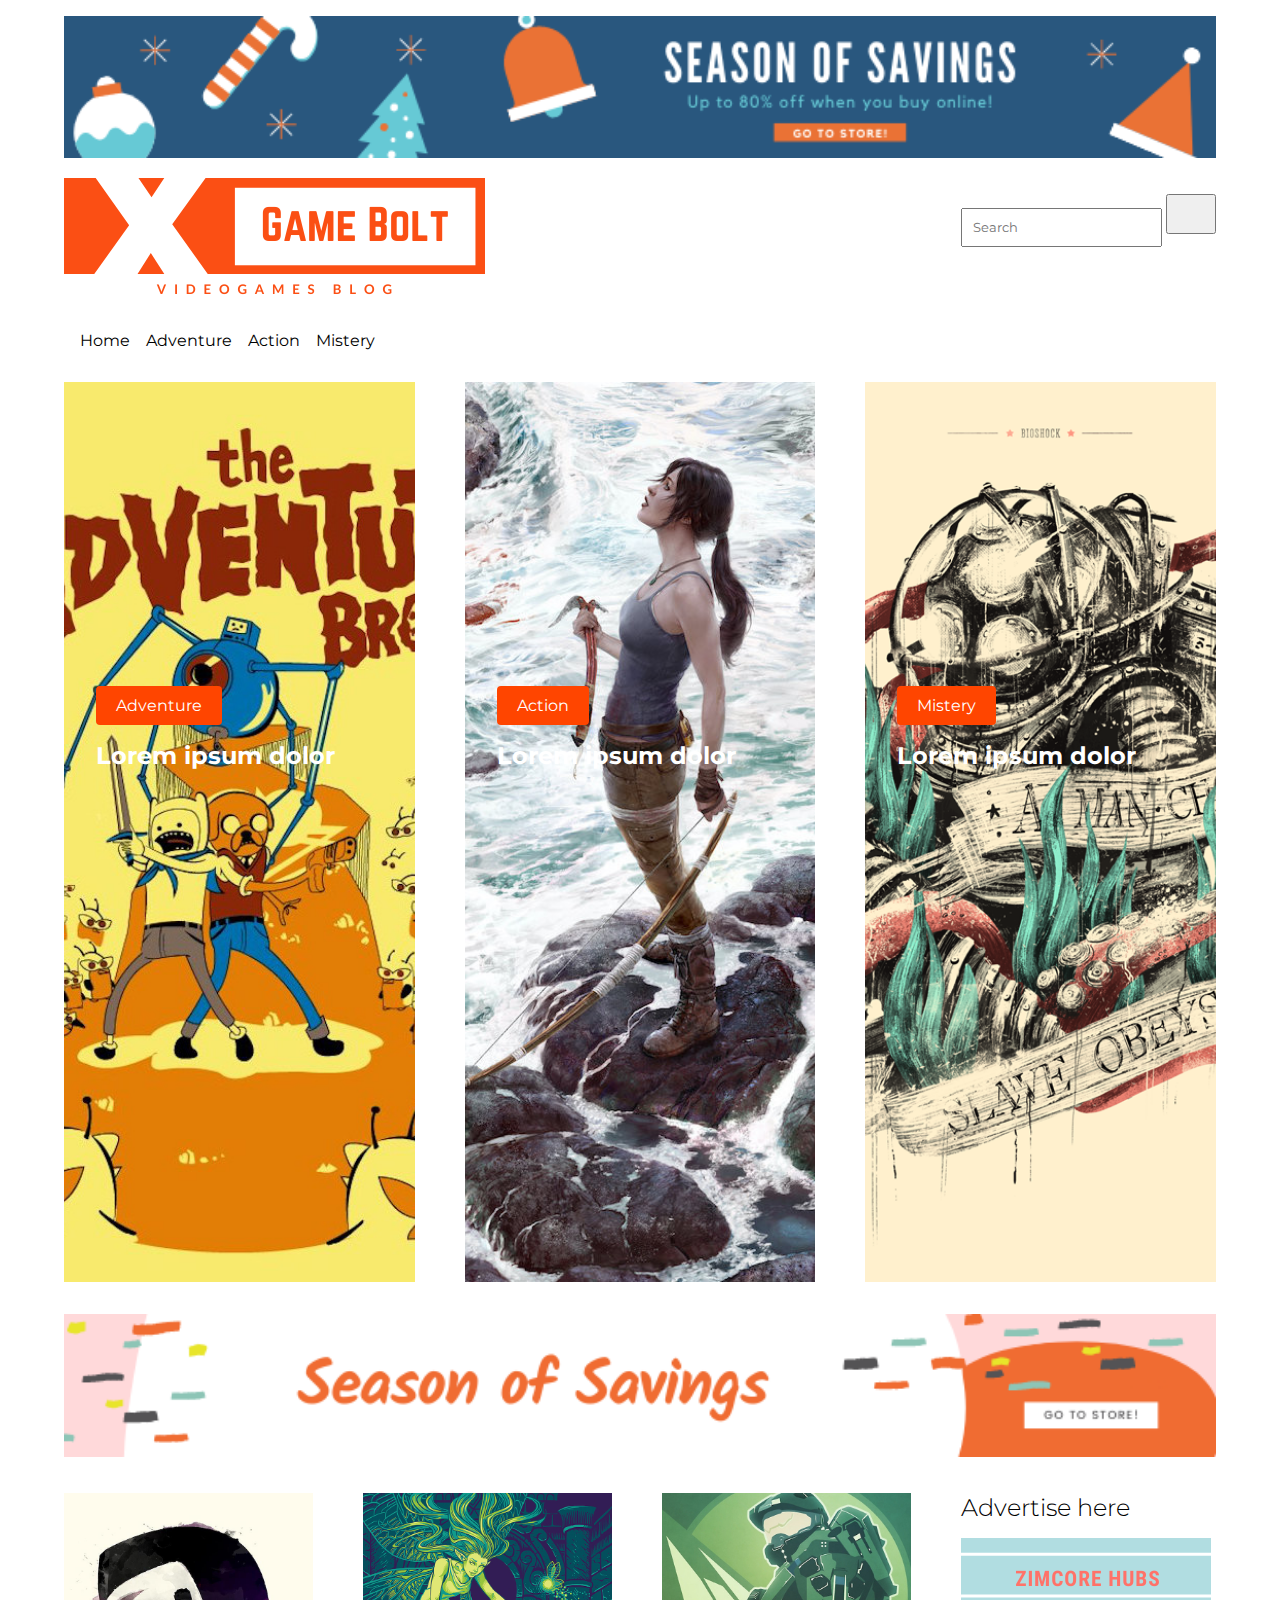
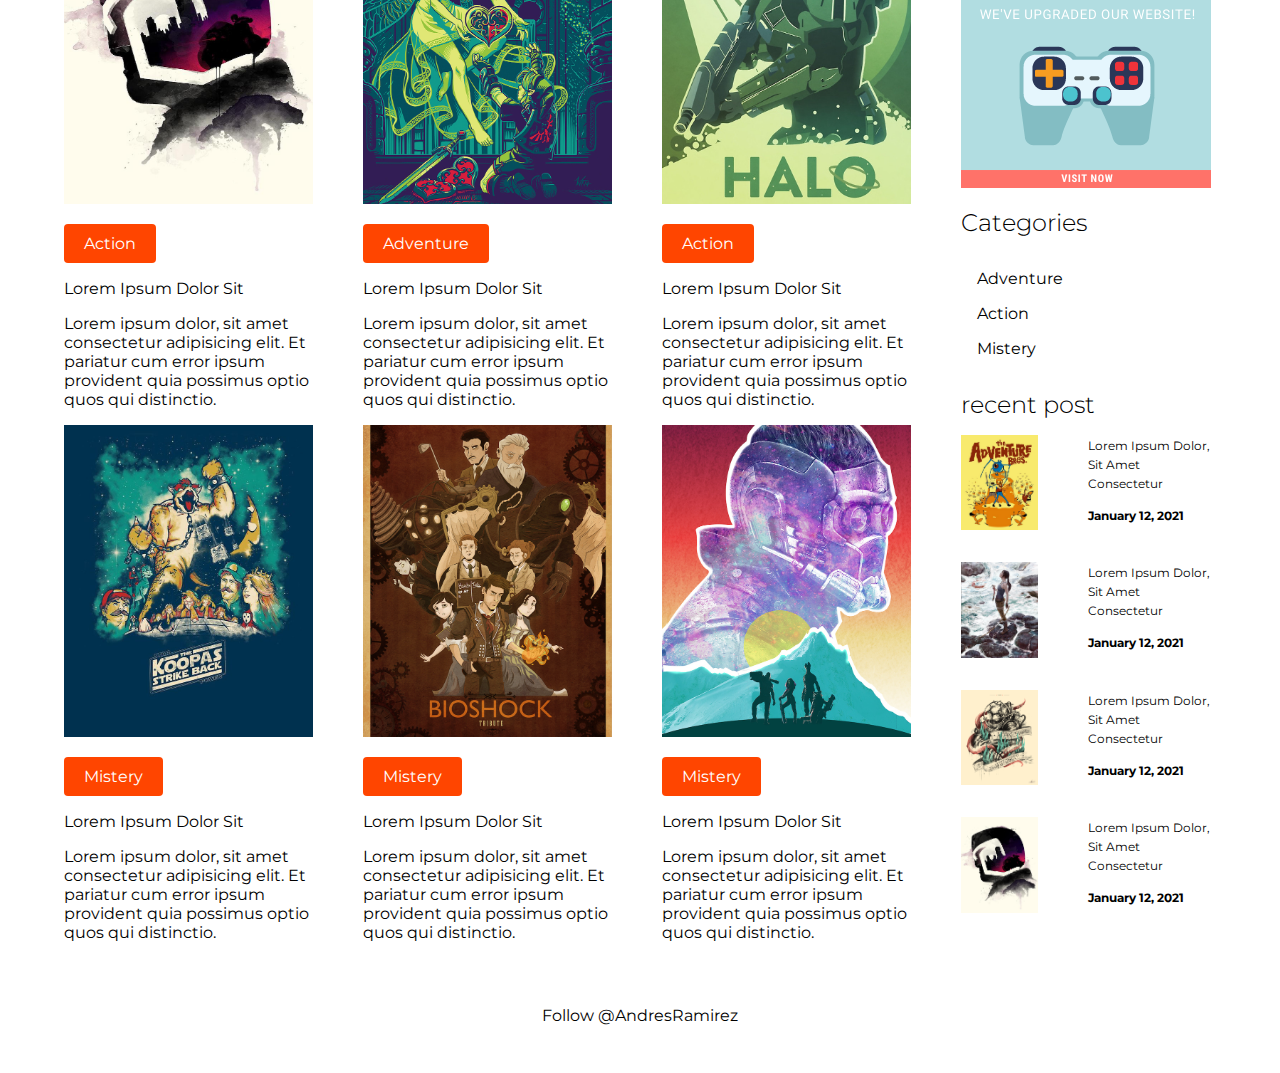
<file: index.html>
<!DOCTYPE html>
<html lang="en">
<head>
    <meta charset="UTF-8">
    <meta name="viewport" content="width=device-width, initial-scale=1.0">
    <link rel="stylesheet" href="https://use.fontawesome.com/releases/v5.6.1/css/all.css" integrity="sha384-gfdkjb5BdAXd+lj+gudLWI+BXq4IuLW5IT+brZEZsLFm++aCMlF1V92rMkPaX4PP" crossorigin="anonymous">

    <link rel="stylesheet" href="/scss/styles.css">
    <link rel="stylesheet" media="screen and (max-width:1000px)" href="/scss/mobile.css">
    <title>Document</title>
</head>
<body>
    <!-- mainheader -->
    <header id="mainheader">
        <div class="container">
            <div class="banner-1">
                <img src="/img/ad.png" alt="">
            </div>  
        </div>
      <div class="banner-2">
        <div class="banner-2-flex flex">
            <a href="index.html"><img src="/img/logo.png" class="logo" alt=""></a>
            <nav class="subnav">
                <form class="form-inline">
                    <input type="text"  placeholder="Search">
                    <button class="btn-outline-dark"><i class="fas fa-search"></i></button>
                </form>
            </nav>
        </div>
      </div>
      <nav class="navbar">
        <ul>
            <li><a href="index.html">home</a></li>
            <li><a href="adventure.html">adventure</a></li>
            <li><a href="action.html">action</a></li>
            <li><a href="mistery.html">mistery</a></li>
        </ul>
      </nav>
    </header>

    <!-- showcase -->
    <section id="showcase"> 
            <div class="showcase-row flex">
                <div class="flexbox-1" style="height: 100vh;">
                    <!-- <div class="flexbox-content"> -->
                        <a href="adventure.html" class="btn btn-2">adventure</a>
                        <h2>Lorem ipsum dolor</h2>
                    <!-- </div> -->
                </div>
                <div class="flexbox-2">
                    <a href="action.html" class="btn btn-2">action</a>
                    <h2>Lorem ipsum dolor</h2>
                </div>
                <div class="flexbox-3">
                    <a href="mistery.html" class="btn btn-2">mistery</a>
                    <h2>Lorem ipsum dolor</h2>
                </div>
            </div>
    </section>  

    <!-- banner-3 -->
    <section id="banner-3">
        <div class="container">
            <img src="/img/ad-2.png" alt="">
        </div>        
    </section>

    <!-- left-panel, right-panel -->
     <section id="panels">
        <div class="container flex">
            <div class="contenedor">
                <div class="panel-left flex">
                    <div class="flexbox">
                        <img src="/img/illustration-04.jpg" alt="">
                        <a href="action2.html" class="btn btn-2">action</a>
                        <a href="action2.html">Lorem ipsum dolor sit</a>
                        <p>Lorem ipsum dolor, sit amet consectetur adipisicing elit. Et pariatur cum error ipsum provident quia possimus optio quos qui distinctio.</p>
                    </div>
                    <div class="flexbox">
                        <img src="/img/illustration-05.jpg" alt="">
                        <a href="adventure3.html" class="btn btn-2">adventure</a>
                        <a href="adventure3.html">Lorem ipsum dolor sit</a>
                        <p>Lorem ipsum dolor, sit amet consectetur adipisicing elit. Et pariatur cum error ipsum provident quia possimus optio quos qui distinctio.</p>
                    </div>
                    <div class="flexbox">
                        <img src="/img/illustration-06.jpg" alt="">
                        <a href="action3.html" class="btn btn-2">action</a>
                        <a href="action3.html">Lorem ipsum dolor sit</a>
                        <p>Lorem ipsum dolor, sit amet consectetur adipisicing elit. Et pariatur cum error ipsum provident quia possimus optio quos qui distinctio.</p>
                    </div>
                </div>
                <div class="panel-left flex">
                    <div class="flexbox">
                        <img src="/img/illustration-07.jpg" alt="">
                        <a href="mistery3.html" class="btn btn-2">mistery</a>
                        <a href="mistery3.html">Lorem ipsum dolor sit</a>
                        <p>Lorem ipsum dolor, sit amet consectetur adipisicing elit. Et pariatur cum error ipsum provident quia possimus optio quos qui distinctio.</p>
                    </div>
                    <div class="flexbox">
                        <img src="/img/illustration-08.jpg" alt="">
                        <a href="mistery1.html" class="btn btn-2">mistery</a>
                        <a href="mistery1.html">Lorem ipsum dolor sit</a>
                        <p>Lorem ipsum dolor, sit amet consectetur adipisicing elit. Et pariatur cum error ipsum provident quia possimus optio quos qui distinctio.</p>
                    </div>
                    <div class="flexbox">
                        <img src="/img/illustration-09.jpg" alt="">
                        <a href="mistery2.html" class="btn btn-2">mistery</a>
                        <a href="mistery2.html">Lorem ipsum dolor sit</a>
                        <p>Lorem ipsum dolor, sit amet consectetur adipisicing elit. Et pariatur cum error ipsum provident quia possimus optio quos qui distinctio.</p>
                    </div>
                </div>
            </div>

              <!-- panel-rigth  -->
            <div class="panel-rigth">
                <div class="panel-rigth-content">
                    <h2>Advertise here</h2>
                    <img src="/img/ad-3.png" alt="" class="img-content">
                    <h2 class="categories">Categories</h2>
                    <ul class="list-categories">
                        <li><a href="adventure.html">adventure</a></li>
                        <li><a href="action.html">action</a></li>
                        <li><a href="mistery.html">mistery</a></li>
                    </ul>
                    <h2>recent post</h2>
                    <div class="recent-post-flex">
                        <div class="flex">
                            <img src="/img/illustration-01.jpg" alt="">
                            <div class="flexbox">
                                <a href="adventure1.html">Lorem ipsum dolor, sit amet consectetur</a>
                                <h4>January 12, 2021</h4>
                            </div>
                        </div>
                        <div class="flex">
                            <img src="/img/illustration-02.jpg" alt="">
                            <div class="flexbox">
                                <a href="action1.html">Lorem ipsum dolor, sit amet consectetur</a>
                                <h4>January 12, 2021</h4>
                            </div>
                        </div>
                        <div class="flex">
                            <img src="/img/illustration-03.png" alt="">
                            <div class="flexbox">
                                <a href="mistery1.html">Lorem ipsum dolor, sit amet consectetur</a>
                                <h4>January 12, 2021</h4>
                            </div>
                        </div>
                        <div class="flex">
                            <img src="/img/illustration-04.jpg" alt="">
                            <div class="flexbox">
                                <a href="action2.html">Lorem ipsum dolor, sit amet consectetur</a>
                                <h4>January 12, 2021</h4>
                            </div>
                        </div>
                    </div>
                </div>
            </div>
        </div>
     </section>

    <!-- footer -->
    <footer id="footer">
        <a href="https://twitter.com/AndresRamirez?ref_src=twsrc%5Etfw" class="twitter-follow-button" data-show-count="false">Follow @AndresRamirez</a><script async src="https://platform.twitter.com/widgets.js" charset="utf-8"></script>
    </footer>
</body>
</html>
</file>
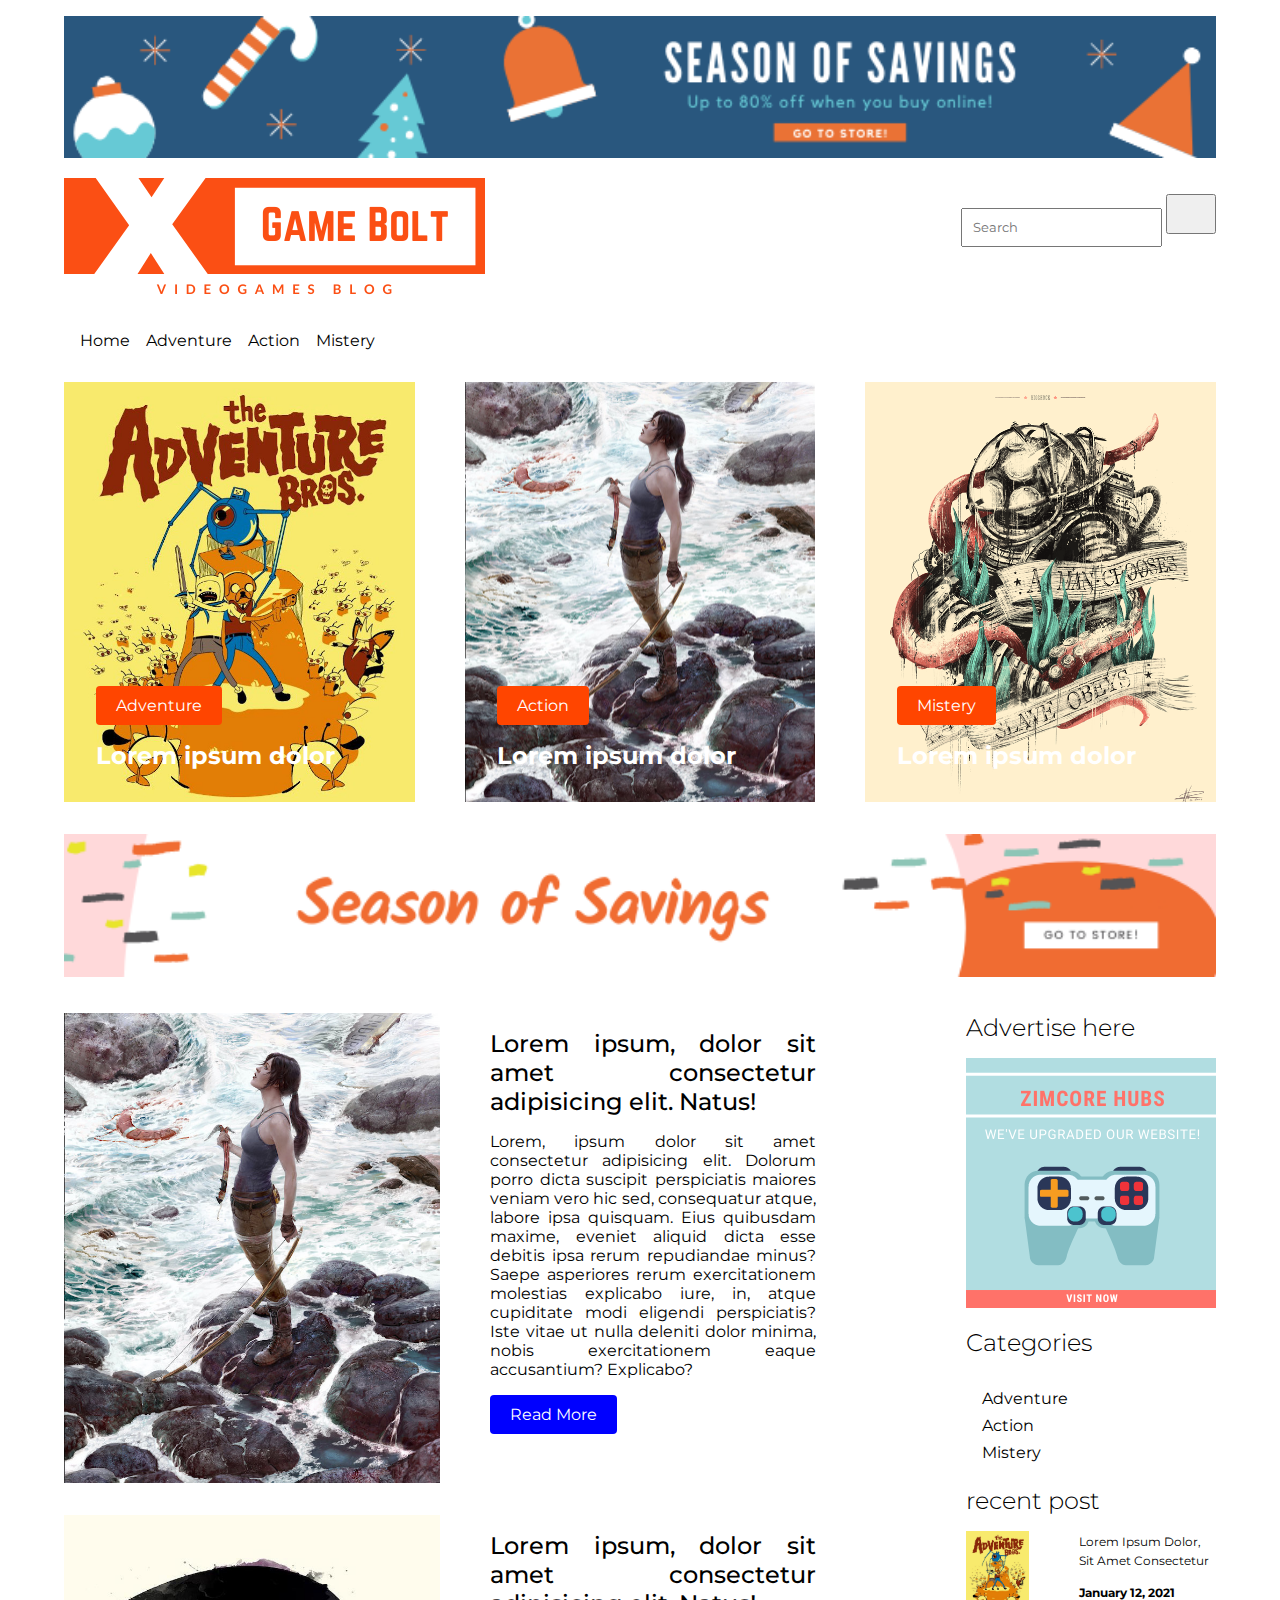
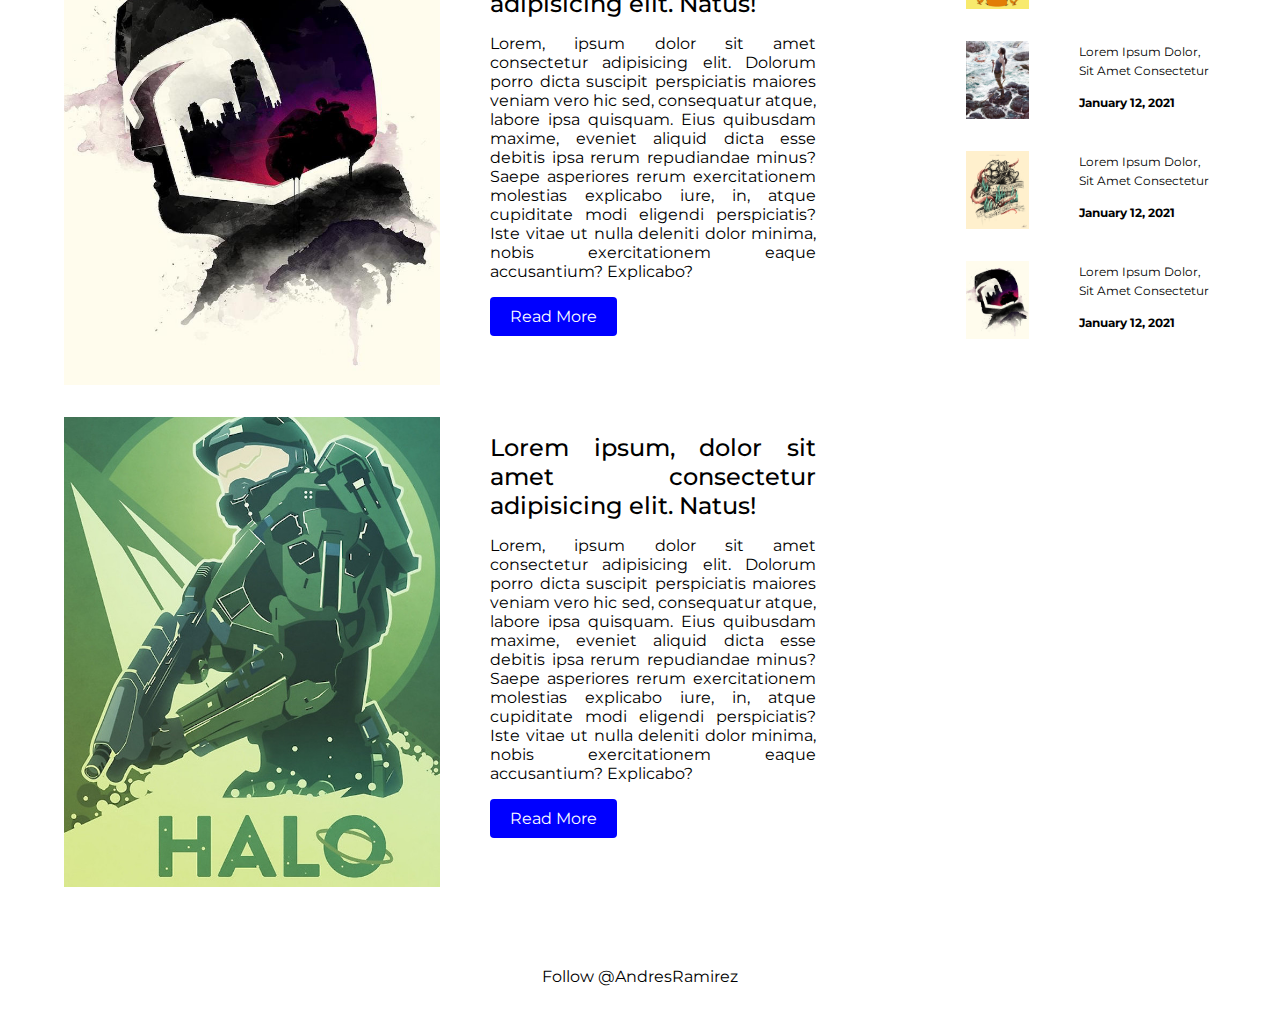
<file: action.html>
<!DOCTYPE html>
<html lang="en">
<head>
    <meta charset="UTF-8">
    <meta name="viewport" content="width=device-width, initial-scale=1.0">
    <link rel="stylesheet" href="https://use.fontawesome.com/releases/v5.6.1/css/all.css" integrity="sha384-gfdkjb5BdAXd+lj+gudLWI+BXq4IuLW5IT+brZEZsLFm++aCMlF1V92rMkPaX4PP" crossorigin="anonymous">

    <link rel="stylesheet" href="/scss/styles.css">
    <link rel="stylesheet" media="screen and (max-width:1000px)" href="/scss/mobile.css">
    <title>Document</title>
</head>
<body>
    <!-- mainheader -->
    <header id="mainheader">
        <div class="container">
            <div class="banner-1">
                <img src="/img/ad.png" alt="">
            </div>  
        </div>
      <div class="banner-2">
        <div class="banner-2-flex flex">
            <a href="index.html"><img src="/img/logo.png" alt=""></a>
            <nav class="subnav">
                <form class="form-inline">
                    <input type="text"  placeholder="Search">
                    <button class="btn-outline-dark"><i class="fas fa-search"></i></button>
                </form>
            </nav>
        </div>
      </div>
      <nav class="navbar">
        <ul>
            <li><a href="index.html">home</a></li>
            <li><a href="adventure.html">adventure</a></li>
            <li><a href="action.html">action</a></li>
            <li><a href="mistery.html">mistery</a></li>
        </ul>
      </nav>
    </header>

    <!-- showcase -->
    <section id="showcase">
        <div class="container">
            <div class="showcase-row flex">
                <div class="flexbox-1">
                    <a href="adventure.html" class="btn btn-2">adventure</a>
                    <h2>Lorem ipsum dolor</h2>
                </div>
                <div class="flexbox-2">
                    <a href="action.html" class="btn btn-2">action</a>
                    <h2>Lorem ipsum dolor</h2>
                </div>
                <div class="flexbox-3">
                    <a href="mistery.html" class="btn btn-2">mistery</a>
                    <h2>Lorem ipsum dolor</h2>
                </div>
            </div>
        </div>
    </section>   

    <!-- banner-3 -->
    <section id="banner-3">
        <div class="container">
            <img src="/img/ad-2.png" alt="">
        </div>
    </section>

    <!-- left-panel, right-panel -->
    <section id="panels2">
        <div class="container flex">
            <div class="contenedor">
                <div class="panel-left2">
                    <div class="panel-left2-flex">
                        <div class="flex">
                            <img src="/img/illustration-02.jpg" alt="">
                            <div class="flexbox">
                                <p class="subtitle">Lorem ipsum, dolor sit amet consectetur adipisicing elit. Natus!</p>
                                <p>Lorem, ipsum dolor sit amet consectetur adipisicing elit. Dolorum porro dicta suscipit
                                    perspiciatis maiores veniam vero hic sed, consequatur atque, labore ipsa quisquam. Eius
                                    quibusdam maxime, eveniet aliquid dicta esse debitis ipsa rerum repudiandae minus? Saepe
                                    asperiores rerum exercitationem molestias explicabo iure, in, atque cupiditate modi
                                    eligendi perspiciatis? Iste vitae ut nulla deleniti dolor minima, nobis exercitationem
                                    eaque accusantium? Explicabo?</p>
                                <a href="action1.html" class="btn btn-1">Read more</a>
                            </div>
                        </div>
                        <div class="flex">
                            <img src="/img/illustration-04.jpg" alt="">
                            <div class="flexbox">
                                <p class="subtitle">Lorem ipsum, dolor sit amet consectetur adipisicing elit. Natus!</p>
                                <p>Lorem, ipsum dolor sit amet consectetur adipisicing elit. Dolorum porro dicta suscipit
                                    perspiciatis maiores veniam vero hic sed, consequatur atque, labore ipsa quisquam. Eius
                                    quibusdam maxime, eveniet aliquid dicta esse debitis ipsa rerum repudiandae minus? Saepe
                                    asperiores rerum exercitationem molestias explicabo iure, in, atque cupiditate modi
                                    eligendi perspiciatis? Iste vitae ut nulla deleniti dolor minima, nobis exercitationem
                                    eaque accusantium? Explicabo?</p>
                                <a href="action2.html" class="btn btn-1">Read more</a>
                            </div>
                        </div>
                        <div class="flex">
                            <img src="/img/illustration-06.jpg" alt="">
                            <div class="flexbox">
                                <p class="subtitle">Lorem ipsum, dolor sit amet consectetur adipisicing elit. Natus!</p>
                                <p>Lorem, ipsum dolor sit amet consectetur adipisicing elit. Dolorum porro dicta suscipit
                                    perspiciatis maiores veniam vero hic sed, consequatur atque, labore ipsa quisquam. Eius
                                    quibusdam maxime, eveniet aliquid dicta esse debitis ipsa rerum repudiandae minus? Saepe
                                    asperiores rerum exercitationem molestias explicabo iure, in, atque cupiditate modi
                                    eligendi perspiciatis? Iste vitae ut nulla deleniti dolor minima, nobis exercitationem
                                    eaque accusantium? Explicabo?</p>
                                <a href="action3.html" class="btn btn-1">Read more</a>
                            </div>
                        </div>
                    </div>
                </div>  
        </div> 
            
            <!-- panel-rigth  -->
            <div class="panel-rigth">
                <div class="panel-rigth-content">
                    <h2>Advertise here</h2>
                    <img src="/img/ad-3.png" alt="" class="img-content">
                    <h2 class="categories">Categories</h2>
                    <ul class="list-categories">
                        <li><a href="adventure.html">adventure</a></li>
                        <li><a href="action.html">action</a></li>
                        <li><a href="mistery.html">mistery</a></li>
                    </ul>
                    <h2>recent post</h2>
                    <div class="recent-post-flex">
                        <div class="flex">
                            <img src="/img/illustration-01.jpg" alt="">
                            <div class="flexbox">
                                <a href="adventure1.html">Lorem ipsum dolor, sit amet consectetur</a>
                                <h4>January 12, 2021</h4>
                            </div>
                        </div>
                        <div class="flex">
                            <img src="/img/illustration-02.jpg" alt="">
                            <div class="flexbox">
                                <a href="action1.html">Lorem ipsum dolor, sit amet consectetur</a>
                                <h4>January 12, 2021</h4>
                            </div>
                        </div>
                        <div class="flex">
                            <img src="/img/illustration-03.png" alt="">
                            <div class="flexbox">
                                <a href="mistery1.html">Lorem ipsum dolor, sit amet consectetur</a>
                                <h4>January 12, 2021</h4>
                            </div>
                        </div>
                        <div class="flex">
                            <img src="/img/illustration-04.jpg" alt="">
                            <div class="flexbox">
                                <a href="action2.html">Lorem ipsum dolor, sit amet consectetur</a>
                                <h4>January 12, 2021</h4>
                            </div>
                        </div>
                    </div>
                </div>
            </div>
        </div>
    </section>


    
    <!-- footer -->
    <footer id="footer">
        <a href="https://twitter.com/AndresRamirez?ref_src=twsrc%5Etfw" class="twitter-follow-button" data-show-count="false">Follow @AndresRamirez</a><script async src="https://platform.twitter.com/widgets.js" charset="utf-8"></script>
    </footer>
</body>
</html>
</file>
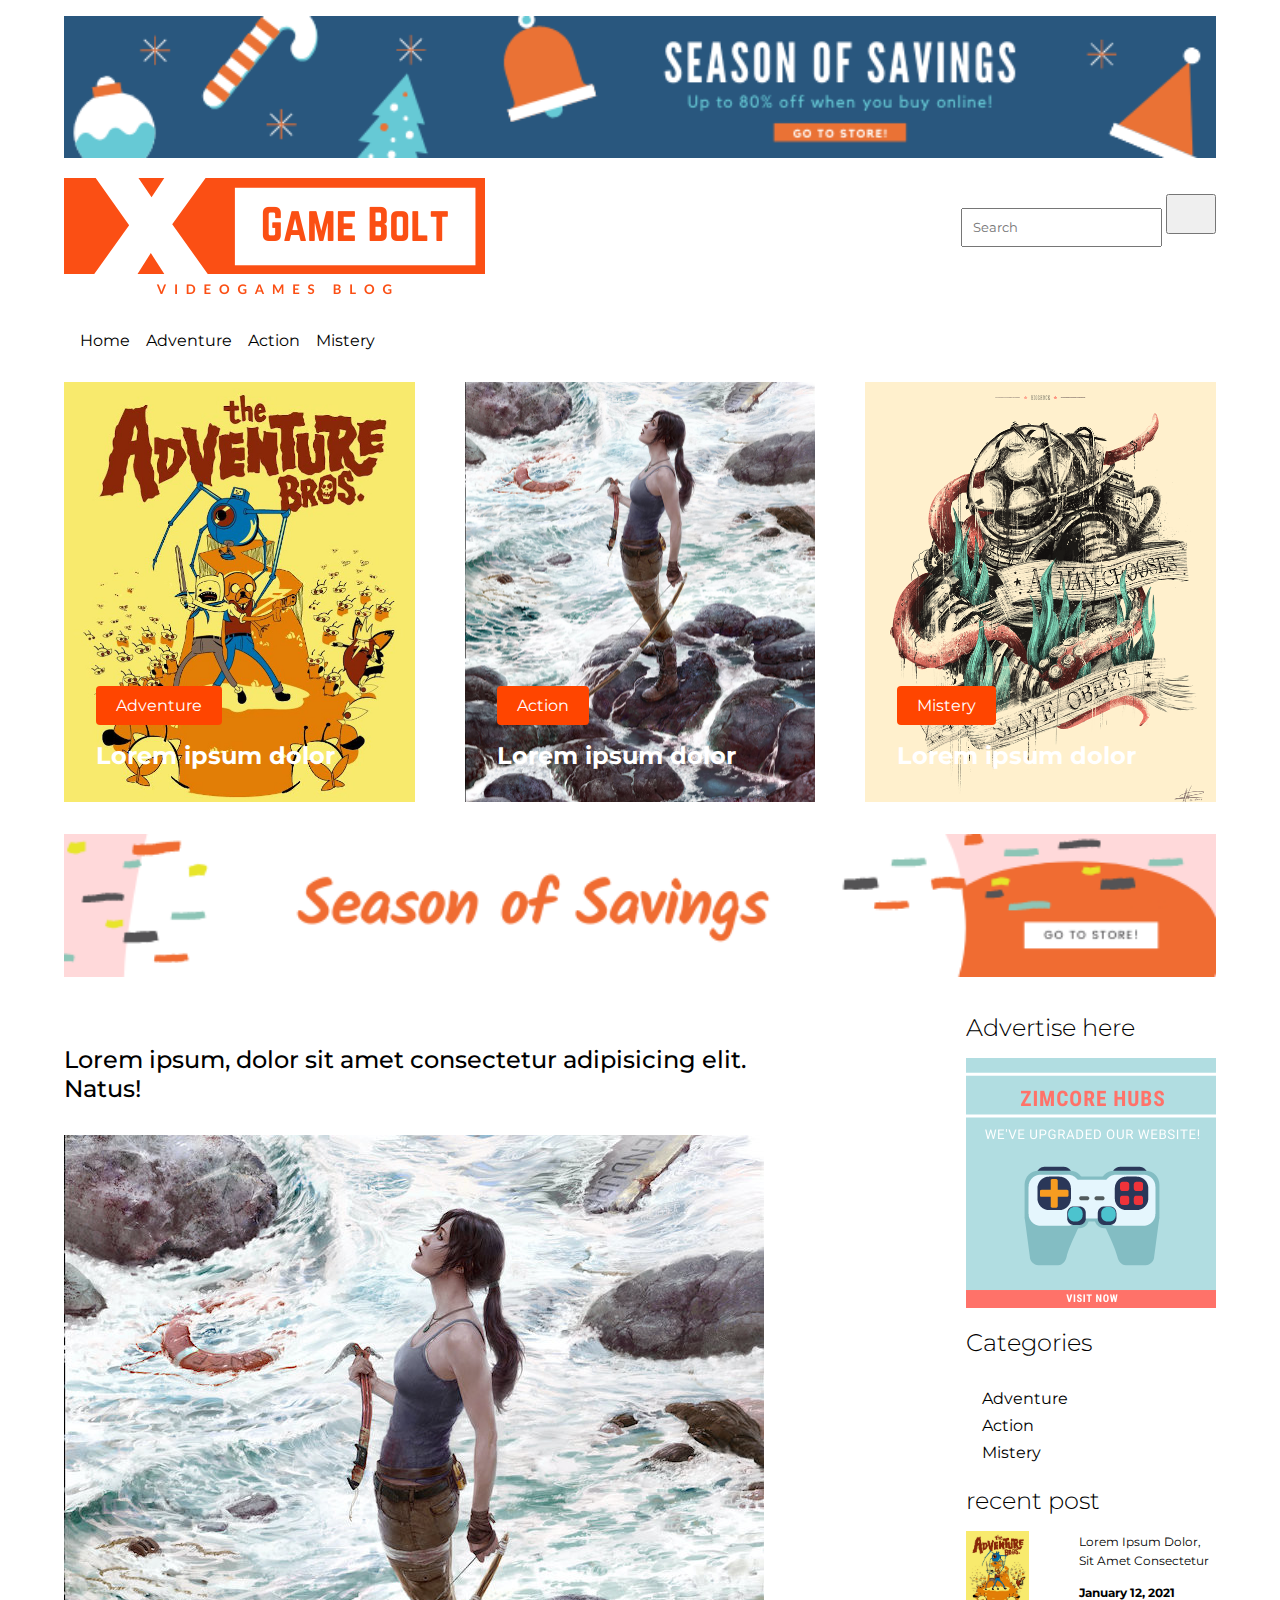
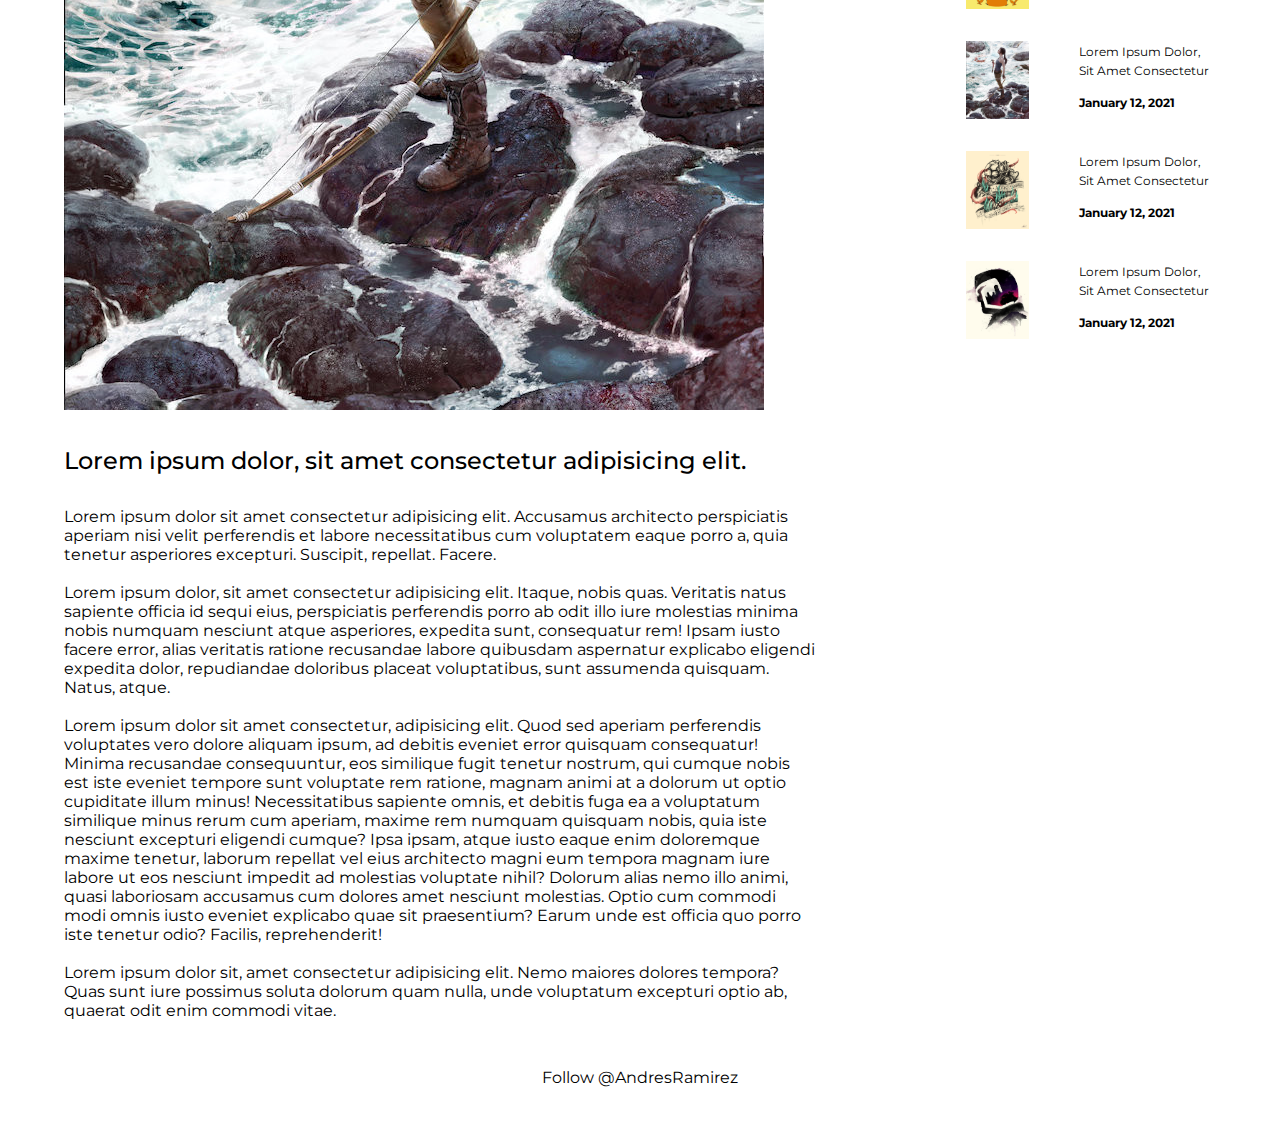
<file: action1.html>
<!DOCTYPE html>
<html lang="en">
<head>
    <meta charset="UTF-8">
    <meta name="viewport" content="width=device-width, initial-scale=1.0">
    <link rel="stylesheet" href="https://use.fontawesome.com/releases/v5.6.1/css/all.css" integrity="sha384-gfdkjb5BdAXd+lj+gudLWI+BXq4IuLW5IT+brZEZsLFm++aCMlF1V92rMkPaX4PP" crossorigin="anonymous">

    <link rel="stylesheet" href="/scss/styles.css">
    <link rel="stylesheet" media="screen and (max-width:1000px)" href="/scss/mobile.css">
    <title>Document</title>
</head>
<body>
    <!-- mainheader -->
    <header id="mainheader">
        <div class="container">
            <div class="banner-1">
                <img src="/img/ad.png" alt="">
            </div>  
        </div>
      <div class="banner-2">
        <div class="banner-2-flex flex">
            <a href="index.html"><img src="/img/logo.png" alt=""></a>
            <nav class="subnav">
                <form class="form-inline">
                    <input type="text"  placeholder="Search">
                    <button class="btn-outline-dark"><i class="fas fa-search"></i></button>
                </form>
            </nav>
        </div>
      </div>
      <nav class="navbar">
        <ul>
            <li><a href="index.html">home</a></li>
            <li><a href="adventure.html">adventure</a></li>
            <li><a href="action.html">action</a></li>
            <li><a href="mistery.html">mistery</a></li>
        </ul>
      </nav>
    </header>

    <!-- showcase -->
    <section id="showcase">
        <div class="container">
            <div class="showcase-row flex">
                <div class="flexbox-1">
                    <a href="adventure.html" class="btn btn-2">adventure</a>
                    <h2>Lorem ipsum dolor</h2>
                </div>
                <div class="flexbox-2">
                    <a href="action.html" class="btn btn-2">action</a>
                    <h2>Lorem ipsum dolor</h2>
                </div>
                <div class="flexbox-3">
                    <a href="mistery.html" class="btn btn-2">mistery</a>
                    <h2>Lorem ipsum dolor</h2>
                </div>
            </div>
        </div>
    </section>   

    <!-- banner-3 -->
    <section id="banner-3">
        <div class="container">
            <img src="/img/ad-2.png" alt="">
        </div>
    </section>

    <!-- left-panel, right-panel -->
    <section id="panels2">
        <div class="container flex">
            <div class="contenedor">
                <div class="panel-left2">
                    <p class="subtitle">Lorem ipsum, dolor sit amet consectetur adipisicing elit. Natus!</p>
                    <img src="/img/illustration-02.jpg" alt="" class="article-img">
                    <div class="flexbox-content">
                        <p class="subtitle">Lorem ipsum dolor, sit amet consectetur adipisicing elit.</p>
                        <p>Lorem ipsum dolor sit amet consectetur adipisicing elit. Accusamus architecto perspiciatis aperiam nisi velit perferendis et labore necessitatibus cum voluptatem eaque porro a, quia tenetur asperiores excepturi. Suscipit, repellat. Facere. <br><br>

                            Lorem ipsum dolor, sit amet consectetur adipisicing elit. Itaque, nobis quas. Veritatis natus sapiente officia id sequi eius, perspiciatis perferendis porro ab odit illo iure molestias minima nobis numquam nesciunt atque asperiores, expedita sunt, consequatur rem! Ipsam iusto facere error, alias veritatis ratione recusandae labore quibusdam aspernatur explicabo eligendi expedita dolor, repudiandae doloribus placeat voluptatibus, sunt assumenda quisquam. Natus, atque.<br><br>
                            
                            Lorem ipsum dolor sit amet consectetur, adipisicing elit. Quod sed aperiam perferendis voluptates vero dolore aliquam ipsum, ad debitis eveniet error quisquam consequatur! Minima recusandae consequuntur, eos similique fugit tenetur nostrum, qui cumque nobis est iste eveniet tempore sunt voluptate rem ratione, magnam animi at a dolorum ut optio cupiditate illum minus! Necessitatibus sapiente omnis, et debitis fuga ea a voluptatum similique minus rerum cum aperiam, maxime rem numquam quisquam nobis, quia iste nesciunt excepturi eligendi cumque? Ipsa ipsam, atque iusto eaque enim doloremque maxime tenetur, laborum repellat vel eius architecto magni eum tempora magnam iure labore ut eos nesciunt impedit ad molestias voluptate nihil? Dolorum alias nemo illo animi, quasi laboriosam accusamus cum dolores amet nesciunt molestias. Optio cum commodi modi omnis iusto eveniet explicabo quae sit praesentium? Earum unde est officia quo porro iste tenetur odio? Facilis, reprehenderit!<br><br>
                            
                            Lorem ipsum dolor sit, amet consectetur adipisicing elit. Nemo maiores dolores tempora? Quas sunt iure possimus soluta dolorum quam nulla, unde voluptatum excepturi optio ab, quaerat odit enim commodi vitae.</p>
                    </div>
            </div>   
        </div> 
            
            <!-- panel-rigth  -->
            <div class="panel-rigth">
                <div class="panel-rigth-content">
                    <h2>Advertise here</h2>
                    <img src="/img/ad-3.png" alt="" class="img-content">
                    <h2 class="categories">Categories</h2>
                    <ul class="list-categories">
                        <li><a href="adventure.html">adventure</a></li>
                        <li><a href="action.html">action</a></li>
                        <li><a href="mistery.html">mistery</a></li>
                    </ul>
                    <h2>recent post</h2>
                    <div class="recent-post-flex">
                        <div class="flex">
                            <img src="/img/illustration-01.jpg" alt="">
                            <div class="flexbox">
                                <a href="adventure1.html">Lorem ipsum dolor, sit amet consectetur</a>
                                <h4>January 12, 2021</h4>
                            </div>
                        </div>
                        <div class="flex">
                            <img src="/img/illustration-02.jpg" alt="">
                            <div class="flexbox">
                                <a href="action1.html">Lorem ipsum dolor, sit amet consectetur</a>
                                <h4>January 12, 2021</h4>
                            </div>
                        </div>
                        <div class="flex">
                            <img src="/img/illustration-03.png" alt="">
                            <div class="flexbox">
                                <a href="mistery1.html">Lorem ipsum dolor, sit amet consectetur</a>
                                <h4>January 12, 2021</h4>
                            </div>
                        </div>
                        <div class="flex">
                            <img src="/img/illustration-04.jpg" alt="">
                            <div class="flexbox">
                                <a href="action2.html">Lorem ipsum dolor, sit amet consectetur</a>
                                <h4>January 12, 2021</h4>
                            </div>
                        </div>
                    </div>
                </div>
            </div>
        </div>
    </section>


    
    <!-- footer -->
    <footer id="footer">
        <a href="https://twitter.com/AndresRamirez?ref_src=twsrc%5Etfw" class="twitter-follow-button" data-show-count="false">Follow @AndresRamirez</a><script async src="https://platform.twitter.com/widgets.js" charset="utf-8"></script>
    </footer>
</body>
</html>
</file>
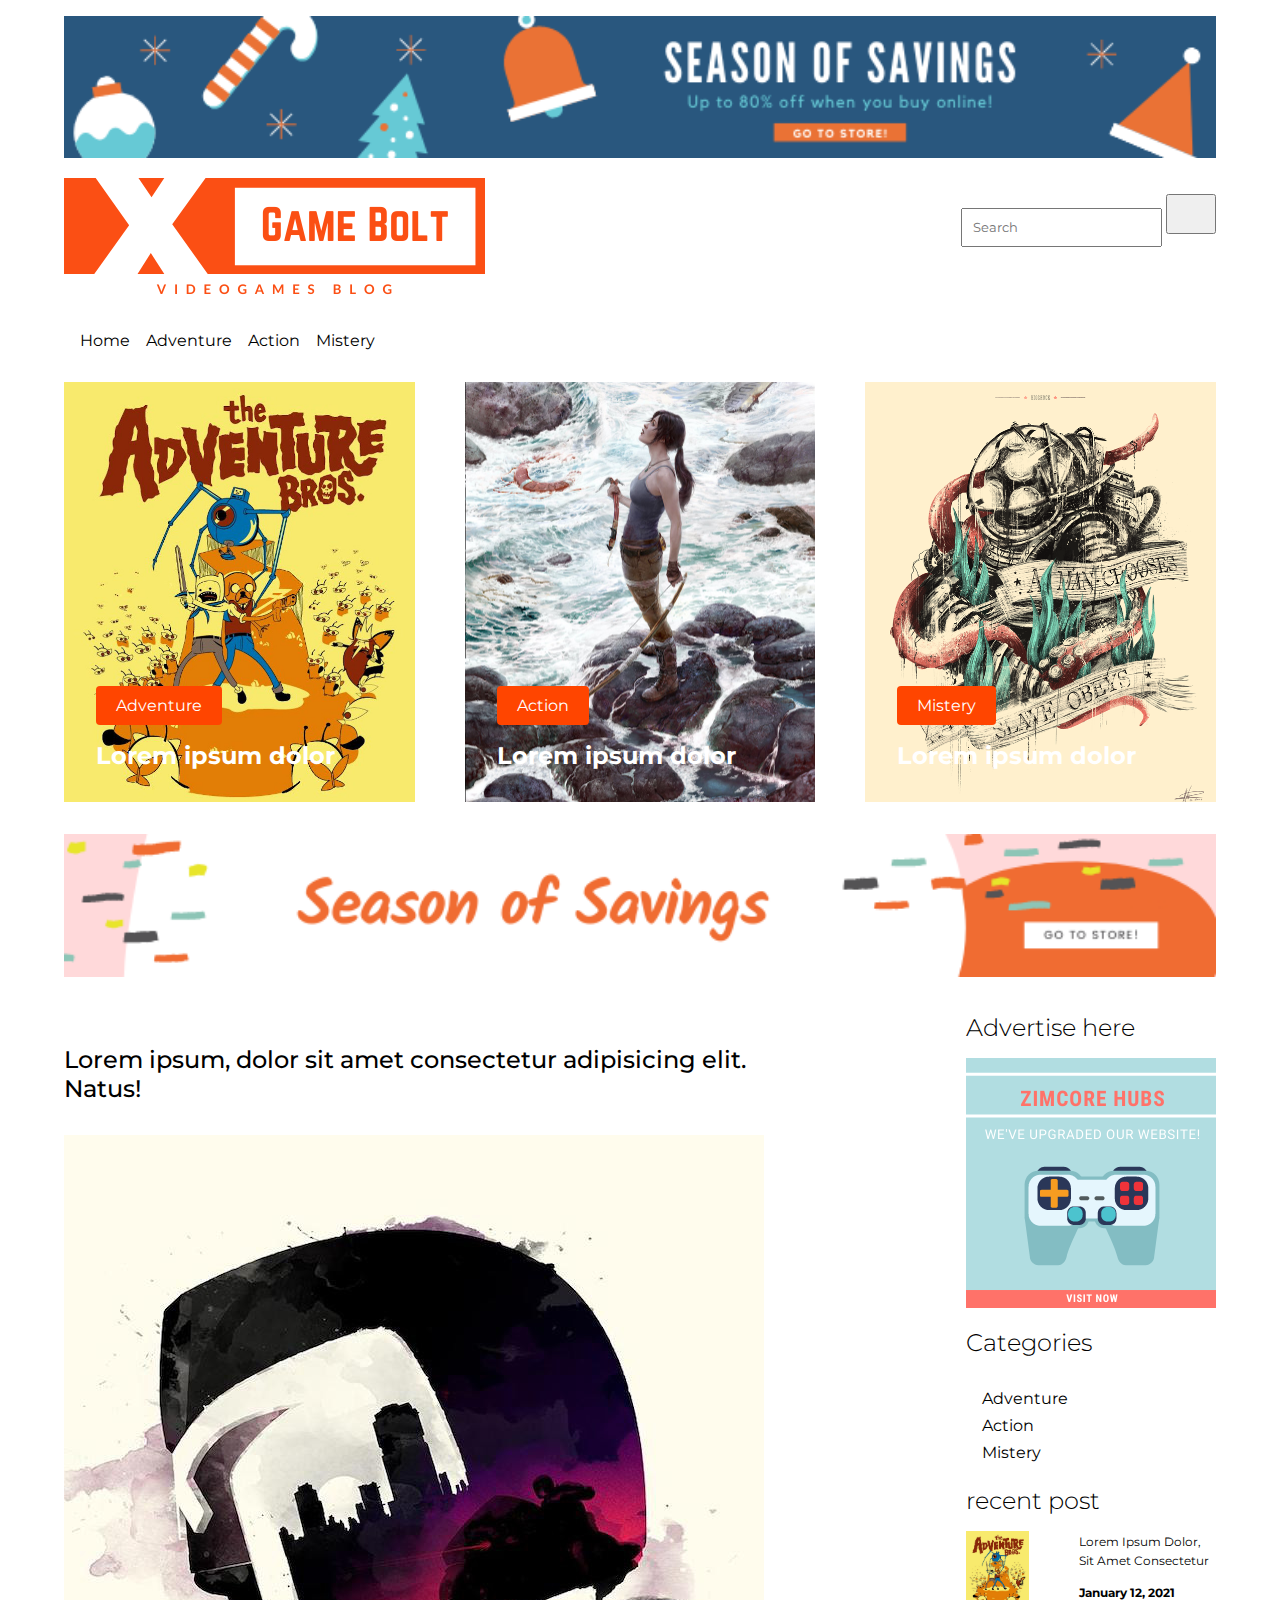
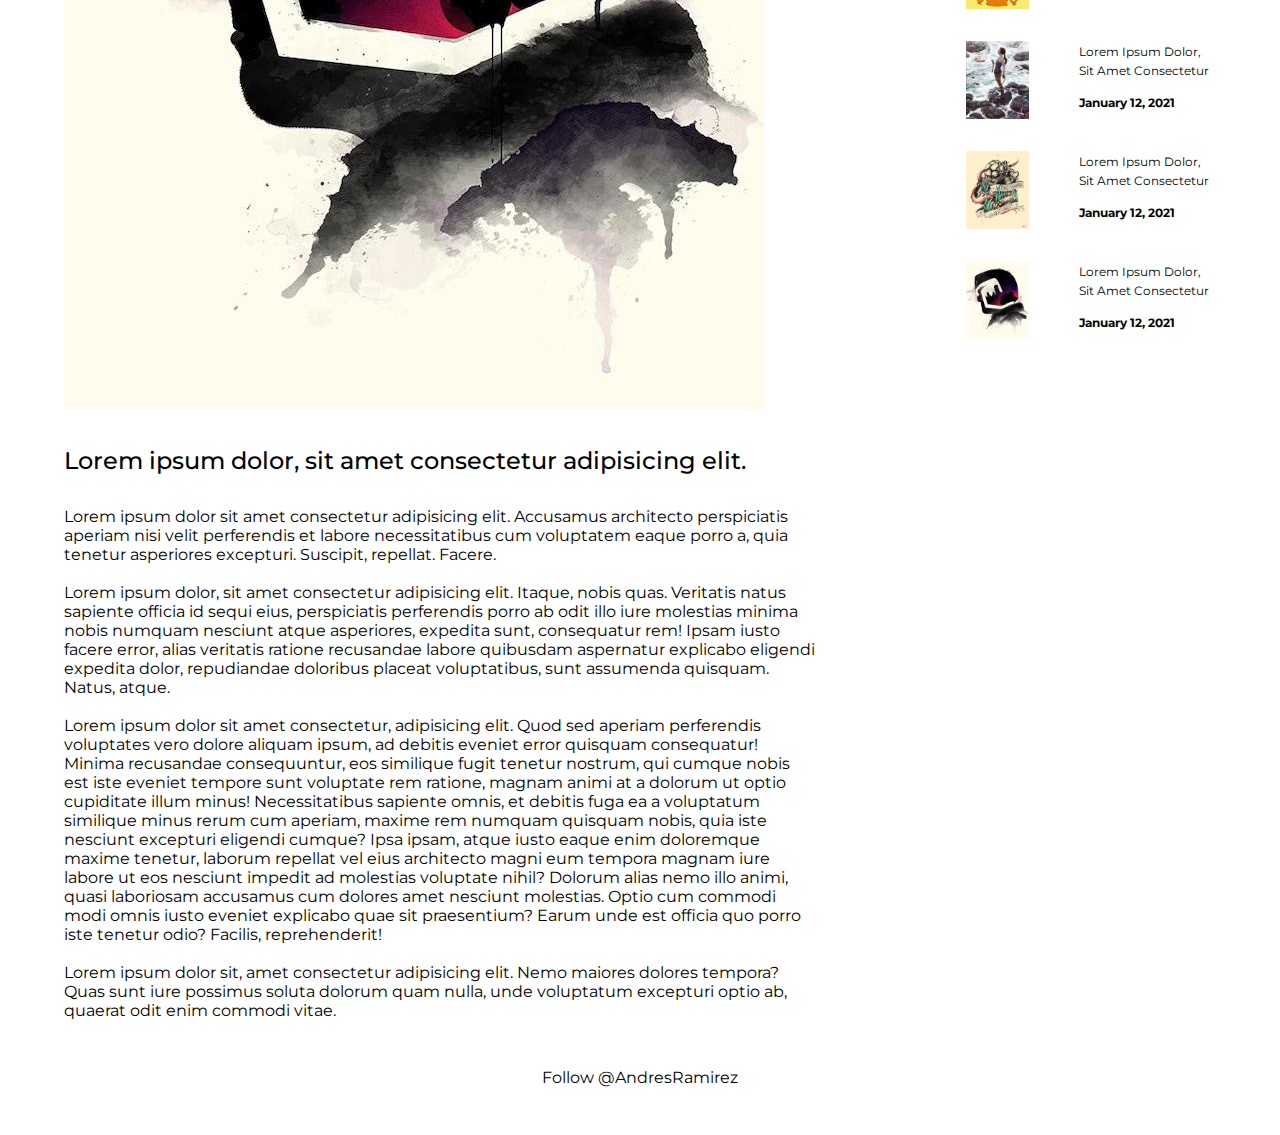
<file: action2.html>
<!DOCTYPE html>
<html lang="en">
<head>
    <meta charset="UTF-8">
    <meta name="viewport" content="width=device-width, initial-scale=1.0">
    <link rel="stylesheet" href="https://use.fontawesome.com/releases/v5.6.1/css/all.css" integrity="sha384-gfdkjb5BdAXd+lj+gudLWI+BXq4IuLW5IT+brZEZsLFm++aCMlF1V92rMkPaX4PP" crossorigin="anonymous">

    <link rel="stylesheet" href="/scss/styles.css">
    <link rel="stylesheet" media="screen and (max-width:1000px)" href="/scss/mobile.css">
    <title>Document</title>
</head>
<body>
    <!-- mainheader -->
    <header id="mainheader">
        <div class="container">
            <div class="banner-1">
                <img src="/img/ad.png" alt="">
            </div>  
        </div>
      <div class="banner-2">
        <div class="banner-2-flex flex">
            <a href="index.html"><img src="/img/logo.png" alt=""></a>
            <nav class="subnav">
                <form class="form-inline">
                    <input type="text"  placeholder="Search">
                    <button class="btn-outline-dark"><i class="fas fa-search"></i></button>
                </form>
            </nav>
        </div>
      </div>
      <nav class="navbar">
        <ul>
            <li><a href="index.html">home</a></li>
            <li><a href="adventure.html">adventure</a></li>
            <li><a href="action.html">action</a></li>
            <li><a href="mistery.html">mistery</a></li>
        </ul>
      </nav>
    </header>

    <!-- showcase -->
    <section id="showcase">
        <div class="container">
            <div class="showcase-row flex">
                <div class="flexbox-1">
                    <a href="adventure.html" class="btn btn-2">adventure</a>
                    <h2>Lorem ipsum dolor</h2>
                </div>
                <div class="flexbox-2">
                    <a href="action.html" class="btn btn-2">action</a>
                    <h2>Lorem ipsum dolor</h2>
                </div>
                <div class="flexbox-3">
                    <a href="mistery.html" class="btn btn-2">mistery</a>
                    <h2>Lorem ipsum dolor</h2>
                </div>
            </div>
        </div>
    </section>   

    <!-- banner-3 -->
    <section id="banner-3">
        <div class="container">
            <img src="/img/ad-2.png" alt="">
        </div>
    </section>

    <!-- left-panel, right-panel -->
    <section id="panels2">
        <div class="container flex">
            <div class="contenedor">
                <div class="panel-left2">
                    <p class="subtitle">Lorem ipsum, dolor sit amet consectetur adipisicing elit. Natus!</p>
                    <img src="/img/illustration-04.jpg" alt="" class="article-img">
                    <div class="flexbox-content">
                        <p class="subtitle">Lorem ipsum dolor, sit amet consectetur adipisicing elit.</p>
                        <p>Lorem ipsum dolor sit amet consectetur adipisicing elit. Accusamus architecto perspiciatis aperiam nisi velit perferendis et labore necessitatibus cum voluptatem eaque porro a, quia tenetur asperiores excepturi. Suscipit, repellat. Facere. <br><br>

                            Lorem ipsum dolor, sit amet consectetur adipisicing elit. Itaque, nobis quas. Veritatis natus sapiente officia id sequi eius, perspiciatis perferendis porro ab odit illo iure molestias minima nobis numquam nesciunt atque asperiores, expedita sunt, consequatur rem! Ipsam iusto facere error, alias veritatis ratione recusandae labore quibusdam aspernatur explicabo eligendi expedita dolor, repudiandae doloribus placeat voluptatibus, sunt assumenda quisquam. Natus, atque.<br><br>
                            
                            Lorem ipsum dolor sit amet consectetur, adipisicing elit. Quod sed aperiam perferendis voluptates vero dolore aliquam ipsum, ad debitis eveniet error quisquam consequatur! Minima recusandae consequuntur, eos similique fugit tenetur nostrum, qui cumque nobis est iste eveniet tempore sunt voluptate rem ratione, magnam animi at a dolorum ut optio cupiditate illum minus! Necessitatibus sapiente omnis, et debitis fuga ea a voluptatum similique minus rerum cum aperiam, maxime rem numquam quisquam nobis, quia iste nesciunt excepturi eligendi cumque? Ipsa ipsam, atque iusto eaque enim doloremque maxime tenetur, laborum repellat vel eius architecto magni eum tempora magnam iure labore ut eos nesciunt impedit ad molestias voluptate nihil? Dolorum alias nemo illo animi, quasi laboriosam accusamus cum dolores amet nesciunt molestias. Optio cum commodi modi omnis iusto eveniet explicabo quae sit praesentium? Earum unde est officia quo porro iste tenetur odio? Facilis, reprehenderit!<br><br>
                            
                            Lorem ipsum dolor sit, amet consectetur adipisicing elit. Nemo maiores dolores tempora? Quas sunt iure possimus soluta dolorum quam nulla, unde voluptatum excepturi optio ab, quaerat odit enim commodi vitae.</p>
                    </div>
            </div>   
        </div> 
            
            <!-- panel-rigth  -->
            <div class="panel-rigth">
                <div class="panel-rigth-content">
                    <h2>Advertise here</h2>
                    <img src="/img/ad-3.png" alt="" class="img-content">
                    <h2 class="categories">Categories</h2>
                    <ul class="list-categories">
                        <li><a href="adventure.html">adventure</a></li>
                        <li><a href="action.html">action</a></li>
                        <li><a href="mistery.html">mistery</a></li>
                    </ul>
                    <h2>recent post</h2>
                    <div class="recent-post-flex">
                        <div class="flex">
                            <img src="/img/illustration-01.jpg" alt="">
                            <div class="flexbox">
                                <a href="adventure1.html">Lorem ipsum dolor, sit amet consectetur</a>
                                <h4>January 12, 2021</h4>
                            </div>
                        </div>
                        <div class="flex">
                            <img src="/img/illustration-02.jpg" alt="">
                            <div class="flexbox">
                                <a href="action1.html">Lorem ipsum dolor, sit amet consectetur</a>
                                <h4>January 12, 2021</h4>
                            </div>
                        </div>
                        <div class="flex">
                            <img src="/img/illustration-03.png" alt="">
                            <div class="flexbox">
                                <a href="mistery1.html">Lorem ipsum dolor, sit amet consectetur</a>
                                <h4>January 12, 2021</h4>
                            </div>
                        </div>
                        <div class="flex">
                            <img src="/img/illustration-04.jpg" alt="">
                            <div class="flexbox">
                                <a href="action2.html">Lorem ipsum dolor, sit amet consectetur</a>
                                <h4>January 12, 2021</h4>
                            </div>
                        </div>
                    </div>
                </div>
            </div>
        </div>
    </section>


    
    <!-- footer -->
    <footer id="footer">
        <a href="https://twitter.com/AndresRamirez?ref_src=twsrc%5Etfw" class="twitter-follow-button" data-show-count="false">Follow @AndresRamirez</a><script async src="https://platform.twitter.com/widgets.js" charset="utf-8"></script>
    </footer>
</body>
</html>
</file>
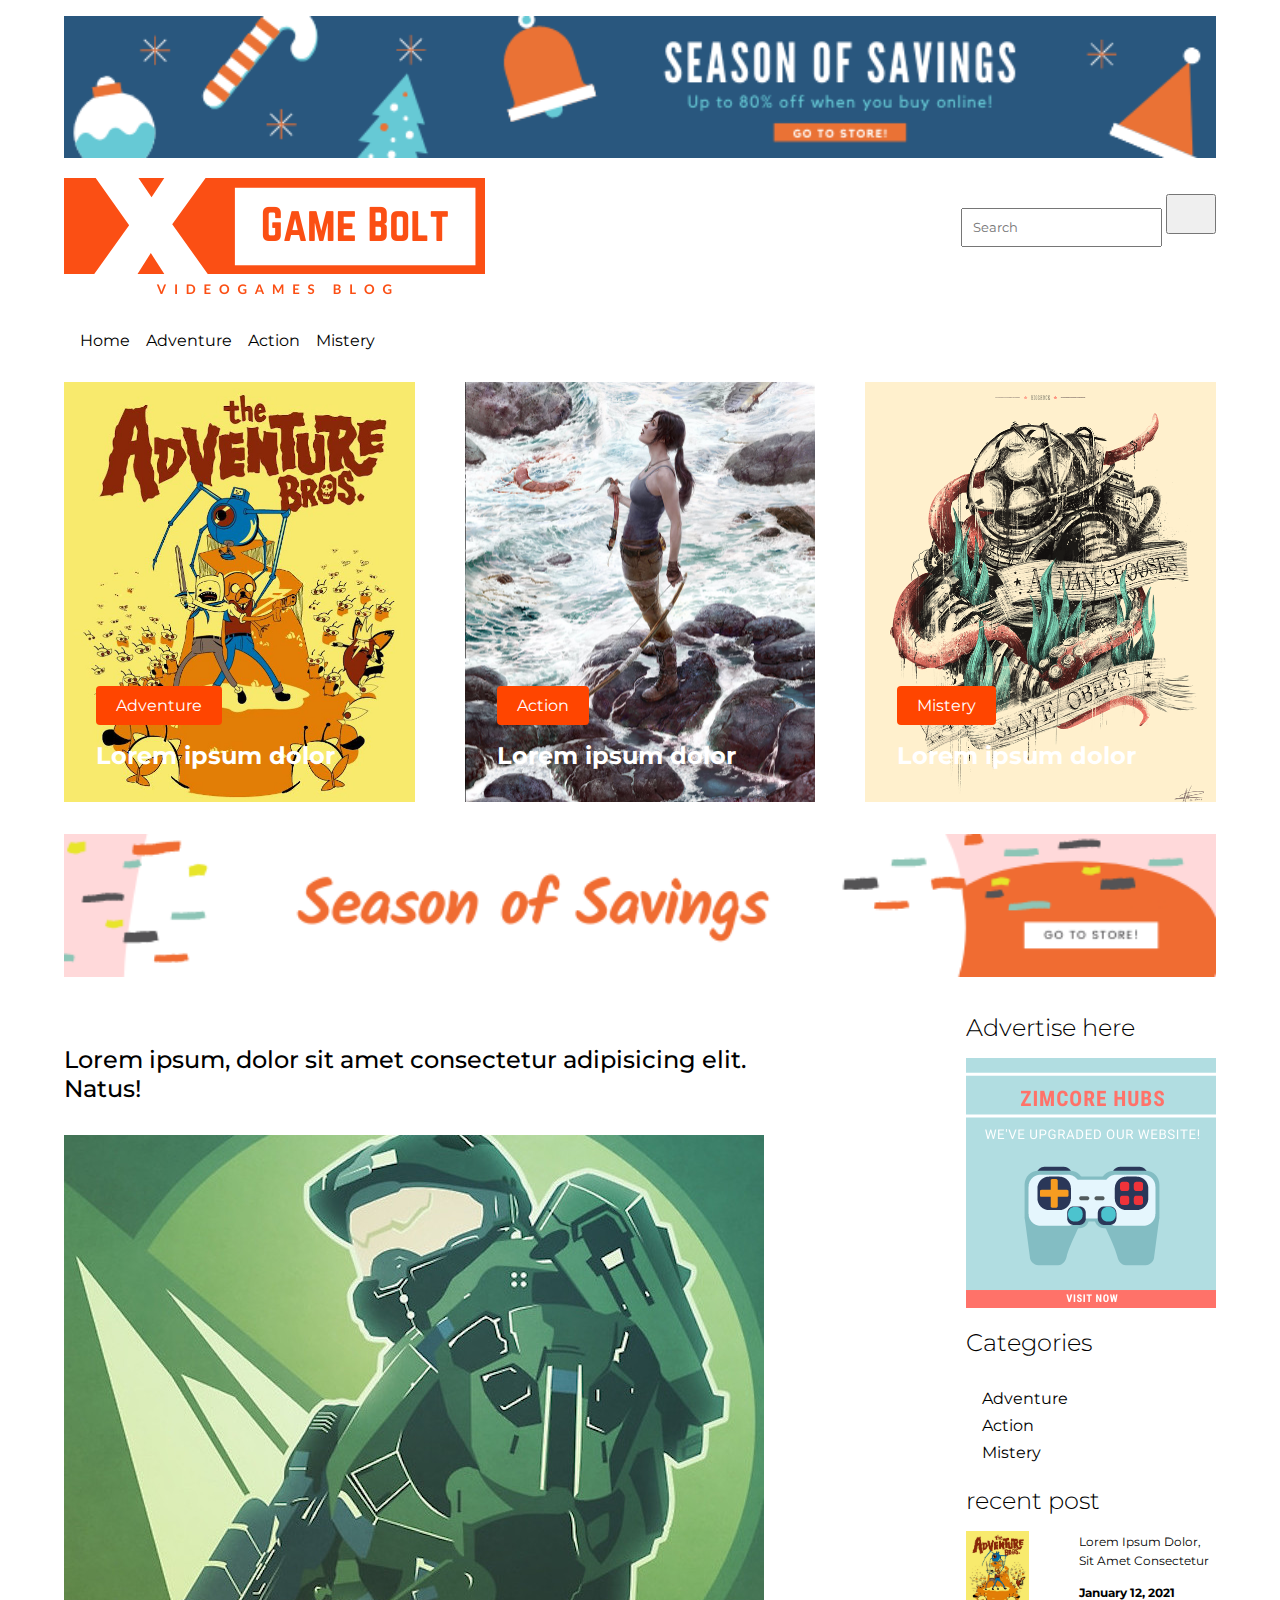
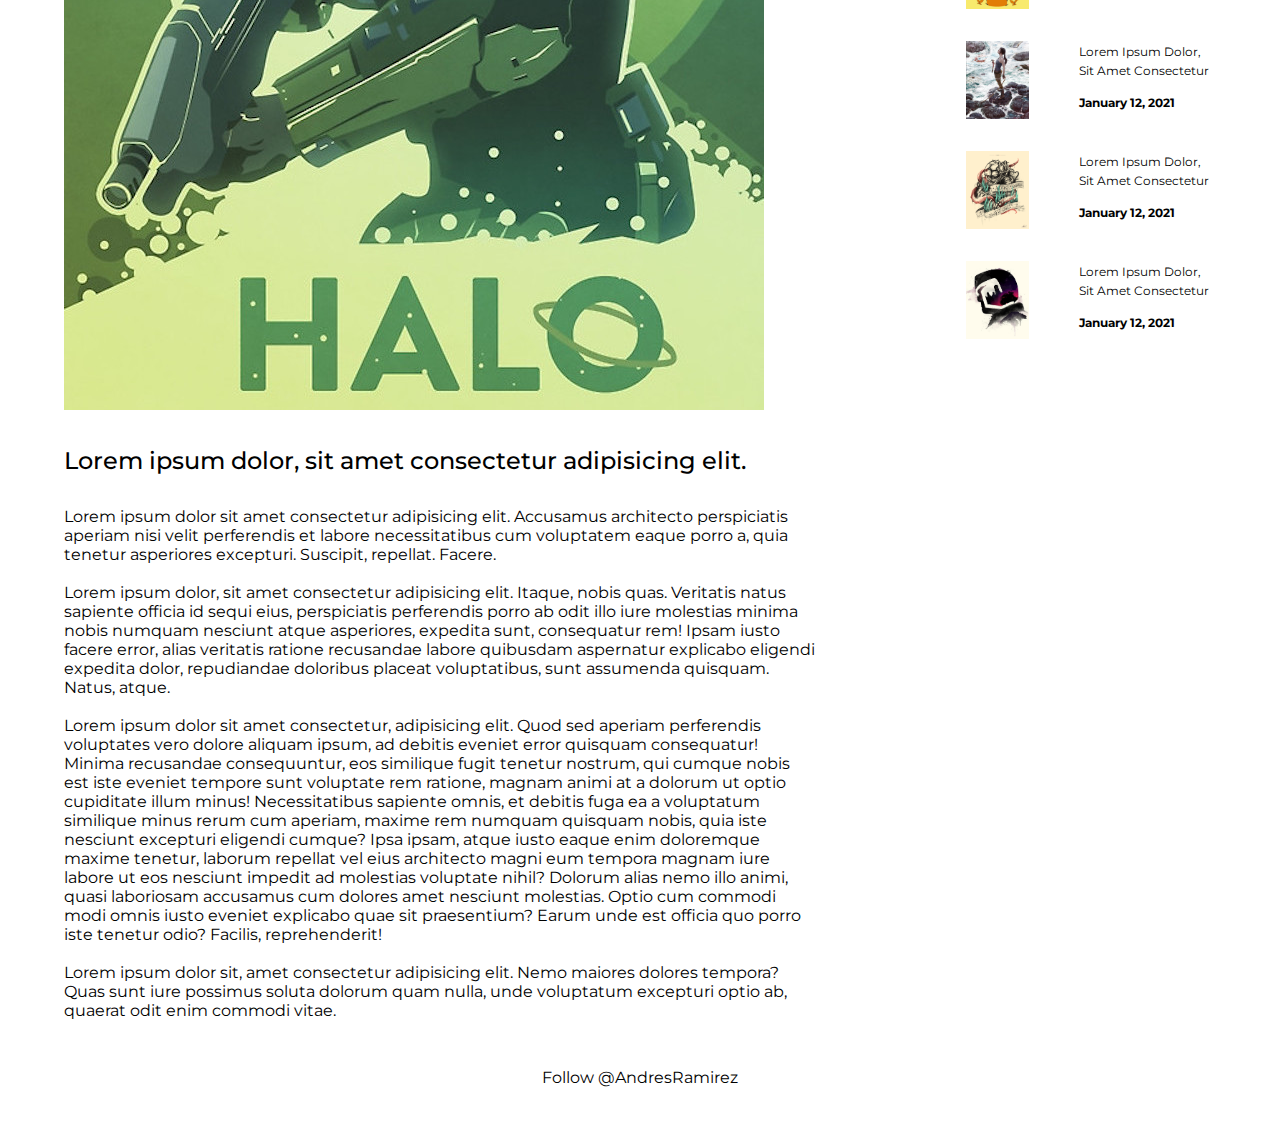
<file: action3.html>
<!DOCTYPE html>
<html lang="en">
<head>
    <meta charset="UTF-8">
    <meta name="viewport" content="width=device-width, initial-scale=1.0">
    <link rel="stylesheet" href="https://use.fontawesome.com/releases/v5.6.1/css/all.css" integrity="sha384-gfdkjb5BdAXd+lj+gudLWI+BXq4IuLW5IT+brZEZsLFm++aCMlF1V92rMkPaX4PP" crossorigin="anonymous">

    <link rel="stylesheet" href="/scss/styles.css">
    <link rel="stylesheet" media="screen and (max-width:1000px)" href="/scss/mobile.css">
    <title>Document</title>
</head>
<body>
    <!-- mainheader -->
    <header id="mainheader">
        <div class="container">
            <div class="banner-1">
                <img src="/img/ad.png" alt="">
            </div>  
        </div>
      <div class="banner-2">
        <div class="banner-2-flex flex">
            <a href="index.html"><img src="/img/logo.png" alt=""></a>
            <nav class="subnav">
                <form class="form-inline">
                    <input type="text"  placeholder="Search">
                    <button class="btn-outline-dark"><i class="fas fa-search"></i></button>
                </form>
            </nav>
        </div>
      </div>
      <nav class="navbar">
        <ul>
            <li><a href="index.html">home</a></li>
            <li><a href="adventure.html">adventure</a></li>
            <li><a href="action.html">action</a></li>
            <li><a href="mistery.html">mistery</a></li>
        </ul>
      </nav>
    </header>

    <!-- showcase -->
    <section id="showcase">
        <div class="container">
            <div class="showcase-row flex">
                <div class="flexbox-1">
                    <a href="adventure.html" class="btn btn-2">adventure</a>
                    <h2>Lorem ipsum dolor</h2>
                </div>
                <div class="flexbox-2">
                    <a href="action.html" class="btn btn-2">action</a>
                    <h2>Lorem ipsum dolor</h2>
                </div>
                <div class="flexbox-3">
                    <a href="mistery.html" class="btn btn-2">mistery</a>
                    <h2>Lorem ipsum dolor</h2>
                </div>
            </div>
        </div>
    </section>    

    <!-- banner-3 -->
    <section id="banner-3">
        <div class="container">
            <img src="/img/ad-2.png" alt="">
        </div>
    </section>

    <!-- left-panel, right-panel -->
    <section id="panels2">
        <div class="container flex">
            <div class="contenedor">
                <div class="panel-left2">
                    <p class="subtitle">Lorem ipsum, dolor sit amet consectetur adipisicing elit. Natus!</p>
                    <img src="/img/illustration-06.jpg" alt="" class="article-img">
                    <div class="flexbox-content">
                        <p class="subtitle">Lorem ipsum dolor, sit amet consectetur adipisicing elit.</p>
                        <p>Lorem ipsum dolor sit amet consectetur adipisicing elit. Accusamus architecto perspiciatis aperiam nisi velit perferendis et labore necessitatibus cum voluptatem eaque porro a, quia tenetur asperiores excepturi. Suscipit, repellat. Facere. <br><br>

                            Lorem ipsum dolor, sit amet consectetur adipisicing elit. Itaque, nobis quas. Veritatis natus sapiente officia id sequi eius, perspiciatis perferendis porro ab odit illo iure molestias minima nobis numquam nesciunt atque asperiores, expedita sunt, consequatur rem! Ipsam iusto facere error, alias veritatis ratione recusandae labore quibusdam aspernatur explicabo eligendi expedita dolor, repudiandae doloribus placeat voluptatibus, sunt assumenda quisquam. Natus, atque.<br><br>
                            
                            Lorem ipsum dolor sit amet consectetur, adipisicing elit. Quod sed aperiam perferendis voluptates vero dolore aliquam ipsum, ad debitis eveniet error quisquam consequatur! Minima recusandae consequuntur, eos similique fugit tenetur nostrum, qui cumque nobis est iste eveniet tempore sunt voluptate rem ratione, magnam animi at a dolorum ut optio cupiditate illum minus! Necessitatibus sapiente omnis, et debitis fuga ea a voluptatum similique minus rerum cum aperiam, maxime rem numquam quisquam nobis, quia iste nesciunt excepturi eligendi cumque? Ipsa ipsam, atque iusto eaque enim doloremque maxime tenetur, laborum repellat vel eius architecto magni eum tempora magnam iure labore ut eos nesciunt impedit ad molestias voluptate nihil? Dolorum alias nemo illo animi, quasi laboriosam accusamus cum dolores amet nesciunt molestias. Optio cum commodi modi omnis iusto eveniet explicabo quae sit praesentium? Earum unde est officia quo porro iste tenetur odio? Facilis, reprehenderit!<br><br>
                            
                            Lorem ipsum dolor sit, amet consectetur adipisicing elit. Nemo maiores dolores tempora? Quas sunt iure possimus soluta dolorum quam nulla, unde voluptatum excepturi optio ab, quaerat odit enim commodi vitae.</p>
                    </div>
            </div>   
        </div> 
            
            <!-- panel-rigth  -->
            <div class="panel-rigth">
                <div class="panel-rigth-content">
                    <h2>Advertise here</h2>
                    <img src="/img/ad-3.png" alt="" class="img-content">
                    <h2 class="categories">Categories</h2>
                    <ul class="list-categories">
                        <li><a href="adventure.html">adventure</a></li>
                        <li><a href="action.html">action</a></li>
                        <li><a href="mistery.html">mistery</a></li>
                    </ul>
                    <h2>recent post</h2>
                    <div class="recent-post-flex">
                        <div class="flex">
                            <img src="/img/illustration-01.jpg" alt="">
                            <div class="flexbox">
                                <a href="adventure1.html">Lorem ipsum dolor, sit amet consectetur</a>
                                <h4>January 12, 2021</h4>
                            </div>
                        </div>
                        <div class="flex">
                            <img src="/img/illustration-02.jpg" alt="">
                            <div class="flexbox">
                                <a href="action1.html">Lorem ipsum dolor, sit amet consectetur</a>
                                <h4>January 12, 2021</h4>
                            </div>
                        </div>
                        <div class="flex">
                            <img src="/img/illustration-03.png" alt="">
                            <div class="flexbox">
                                <a href="mistery1.html">Lorem ipsum dolor, sit amet consectetur</a>
                                <h4>January 12, 2021</h4>
                            </div>
                        </div>
                        <div class="flex">
                            <img src="/img/illustration-04.jpg" alt="">
                            <div class="flexbox">
                                <a href="action2.html">Lorem ipsum dolor, sit amet consectetur</a>
                                <h4>January 12, 2021</h4>
                            </div>
                        </div>
                    </div>
                </div>
            </div>
        </div>
    </section>


    
    <!-- footer -->
    <footer id="footer">
        <a href="https://twitter.com/AndresRamirez?ref_src=twsrc%5Etfw" class="twitter-follow-button" data-show-count="false">Follow @AndresRamirez</a><script async src="https://platform.twitter.com/widgets.js" charset="utf-8"></script>
    </footer>
</body>
</html>
</file>
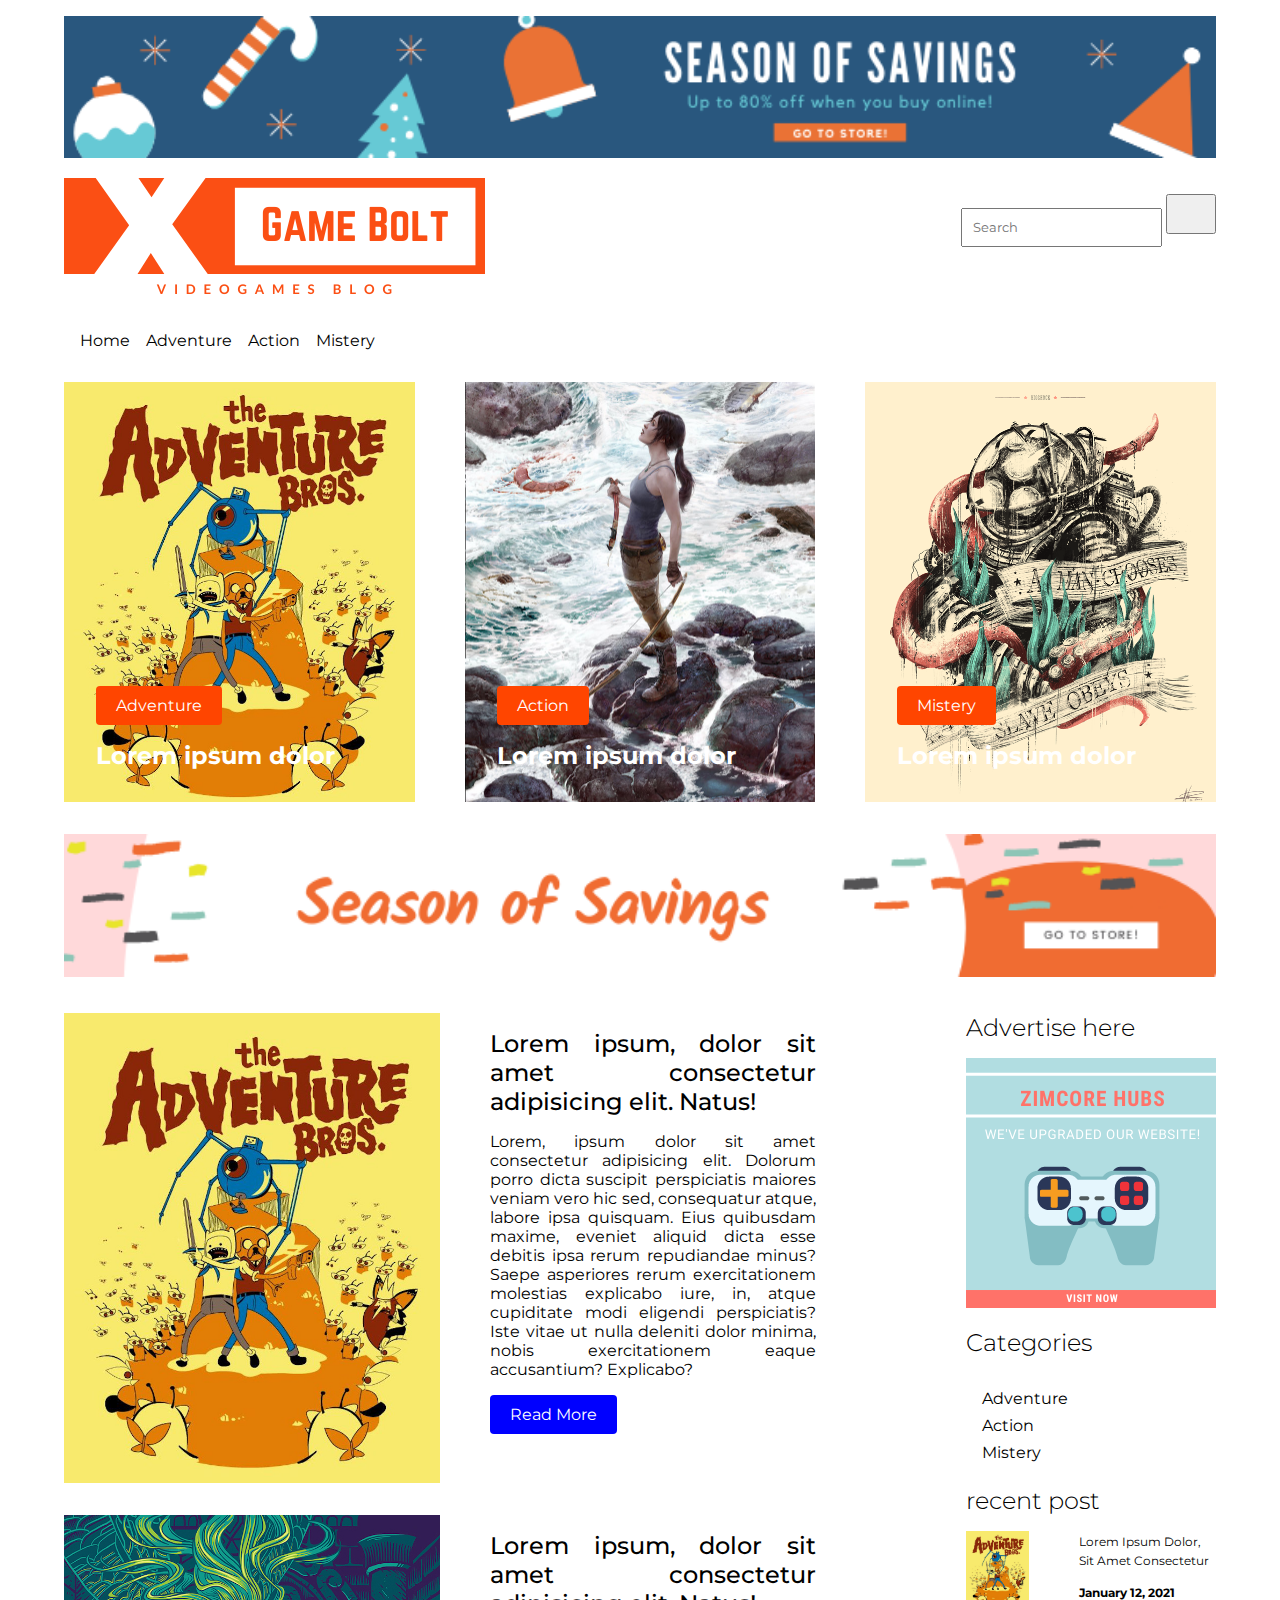
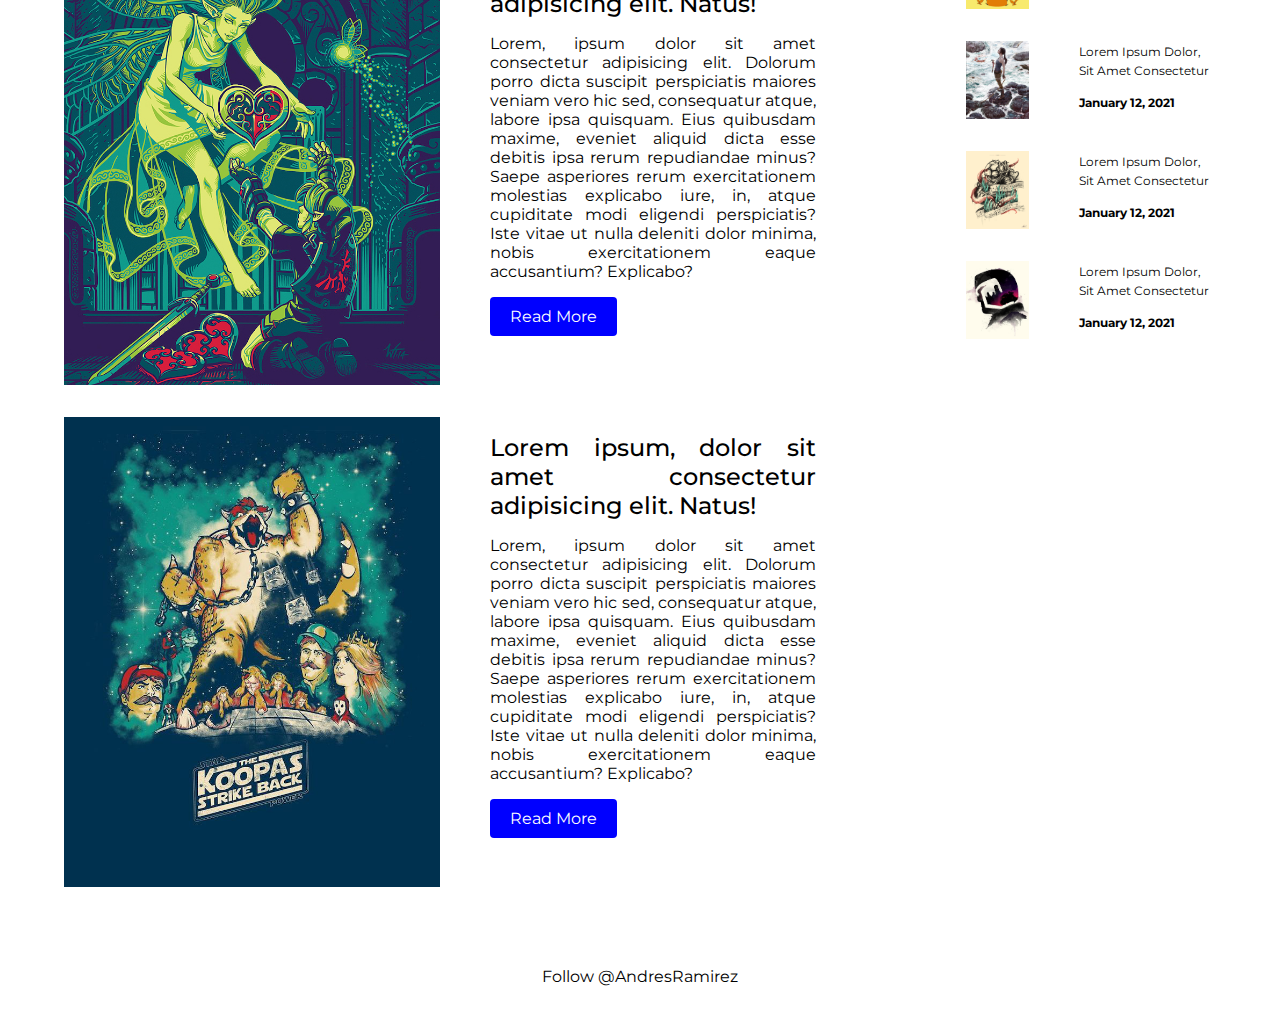
<file: adventure.html>
<!DOCTYPE html>
<html lang="en">
<head>
    <meta charset="UTF-8">
    <meta name="viewport" content="width=device-width, initial-scale=1.0">
    <link rel="stylesheet" href="https://use.fontawesome.com/releases/v5.6.1/css/all.css" integrity="sha384-gfdkjb5BdAXd+lj+gudLWI+BXq4IuLW5IT+brZEZsLFm++aCMlF1V92rMkPaX4PP" crossorigin="anonymous">

    <link rel="stylesheet" href="/scss/styles.css">
    <link rel="stylesheet" media="screen and (max-width:1000px)" href="/scss/mobile.css">
    <title>Document</title>
</head>
<body>
    <!-- mainheader -->
    <header id="mainheader">
        <div class="container">
            <div class="banner-1">
                <img src="/img/ad.png" alt="">
            </div>  
        </div>
      <div class="banner-2">
        <div class="banner-2-flex flex">
            <a href="index.html"><img src="/img/logo.png" alt=""></a>
            <nav class="subnav">
                <form class="form-inline">
                    <input type="text"  placeholder="Search">
                    <button class="btn-outline-dark"><i class="fas fa-search"></i></button>
                </form>
            </nav>
        </div>
      </div>
      <nav class="navbar">
        <ul>
            <li><a href="index.html">home</a></li>
            <li><a href="adventure.html">adventure</a></li>
            <li><a href="action.html">action</a></li>
            <li><a href="mistery.html">mistery</a></li>
        </ul>
      </nav>
    </header>

    <!-- showcase -->
    <section id="showcase">
        <div class="container">
            <div class="showcase-row flex">
                <div class="flexbox-1">
                    <a href="adventure.html" class="btn btn-2">adventure</a>
                    <h2>Lorem ipsum dolor</h2>
                </div>
                <div class="flexbox-2">
                    <a href="action.html" class="btn btn-2">action</a>
                    <h2>Lorem ipsum dolor</h2>
                </div>
                <div class="flexbox-3">
                    <a href="mistery.html" class="btn btn-2">mistery</a>
                    <h2>Lorem ipsum dolor</h2>
                </div>
            </div>
        </div>
    </section>  

    <!-- banner-3 -->
    <section id="banner-3">
        <div class="container">
            <img src="/img/ad-2.png" alt="">
        </div>
    </section>

    <!-- left-panel, right-panel -->
    <section id="panels2">
        <div class="container flex">
            <div class="contenedor">
                <div class="panel-left2">
                    <div class="panel-left2-flex">
                        <div class="flex">
                            <img src="/img/illustration-01.jpg" alt="">
                            <div class="flexbox">
                                <p class="subtitle">Lorem ipsum, dolor sit amet consectetur adipisicing elit. Natus!</p>
                                <p>Lorem, ipsum dolor sit amet consectetur adipisicing elit. Dolorum porro dicta suscipit
                                    perspiciatis maiores veniam vero hic sed, consequatur atque, labore ipsa quisquam. Eius
                                    quibusdam maxime, eveniet aliquid dicta esse debitis ipsa rerum repudiandae minus? Saepe
                                    asperiores rerum exercitationem molestias explicabo iure, in, atque cupiditate modi
                                    eligendi perspiciatis? Iste vitae ut nulla deleniti dolor minima, nobis exercitationem
                                    eaque accusantium? Explicabo?</p>
                                <a href="adventure1.html" class="btn btn-1">Read more</a>
                            </div>
                        </div>
                        <div class="flex">
                            <img src="/img/illustration-05.jpg" alt="">
                            <div class="flexbox">
                                <p class="subtitle">Lorem ipsum, dolor sit amet consectetur adipisicing elit. Natus!</p>
                                <p>Lorem, ipsum dolor sit amet consectetur adipisicing elit. Dolorum porro dicta suscipit
                                    perspiciatis maiores veniam vero hic sed, consequatur atque, labore ipsa quisquam. Eius
                                    quibusdam maxime, eveniet aliquid dicta esse debitis ipsa rerum repudiandae minus? Saepe
                                    asperiores rerum exercitationem molestias explicabo iure, in, atque cupiditate modi
                                    eligendi perspiciatis? Iste vitae ut nulla deleniti dolor minima, nobis exercitationem
                                    eaque accusantium? Explicabo?</p>
                                <a href="adventure2.html" class="btn btn-1">Read more</a>
                            </div>
                        </div>
                        <div class="flex">
                            <img src="/img/illustration-07.jpg" alt="">
                            <div class="flexbox">
                                <p class="subtitle">Lorem ipsum, dolor sit amet consectetur adipisicing elit. Natus!</p>
                                <p>Lorem, ipsum dolor sit amet consectetur adipisicing elit. Dolorum porro dicta suscipit
                                    perspiciatis maiores veniam vero hic sed, consequatur atque, labore ipsa quisquam. Eius
                                    quibusdam maxime, eveniet aliquid dicta esse debitis ipsa rerum repudiandae minus? Saepe
                                    asperiores rerum exercitationem molestias explicabo iure, in, atque cupiditate modi
                                    eligendi perspiciatis? Iste vitae ut nulla deleniti dolor minima, nobis exercitationem
                                    eaque accusantium? Explicabo?</p>
                                <a href="adventure3.html" class="btn btn-1">Read more</a>
                            </div>
                        </div>
                    </div>
                </div>
            </div>
    
            <!-- panel-rigth  -->
            <div class="panel-rigth">
                <div class="panel-rigth-content">
                    <h2>Advertise here</h2>
                    <img src="/img/ad-3.png" alt="" class="img-content">
                    <h2 class="categories">Categories</h2>
                    <ul class="list-categories">
                        <li><a href="adventure.html">adventure</a></li>
                        <li><a href="action.html">action</a></li>
                        <li><a href="mistery.html">mistery</a></li>
                    </ul>
                    <h2>recent post</h2>
                    <div class="recent-post-flex">
                        <div class="flex">
                            <img src="/img/illustration-01.jpg" alt="">
                            <div class="flexbox">
                                <a href="adventure1.html">Lorem ipsum dolor, sit amet consectetur</a>
                                <h4>January 12, 2021</h4>
                            </div>
                        </div>
                        <div class="flex">
                            <img src="/img/illustration-02.jpg" alt="">
                            <div class="flexbox">
                                <a href="action1.html">Lorem ipsum dolor, sit amet consectetur</a>
                                <h4>January 12, 2021</h4>
                            </div>
                        </div>
                        <div class="flex">
                            <img src="/img/illustration-03.png" alt="">
                            <div class="flexbox">
                                <a href="mistery1.html">Lorem ipsum dolor, sit amet consectetur</a>
                                <h4>January 12, 2021</h4>
                            </div>
                        </div>
                        <div class="flex">
                            <img src="/img/illustration-04.jpg" alt="">
                            <div class="flexbox">
                                <a href="action2.html">Lorem ipsum dolor, sit amet consectetur</a>
                                <h4>January 12, 2021</h4>
                            </div>
                        </div>
                    </div>
                </div>
            </div>
        </div>
    </section>


    
    <!-- footer -->
    <footer id="footer">
        <a href="https://twitter.com/AndresRamirez?ref_src=twsrc%5Etfw" class="twitter-follow-button" data-show-count="false">Follow @AndresRamirez</a><script async src="https://platform.twitter.com/widgets.js" charset="utf-8"></script>
    </footer>
</body>
</html>
</file>
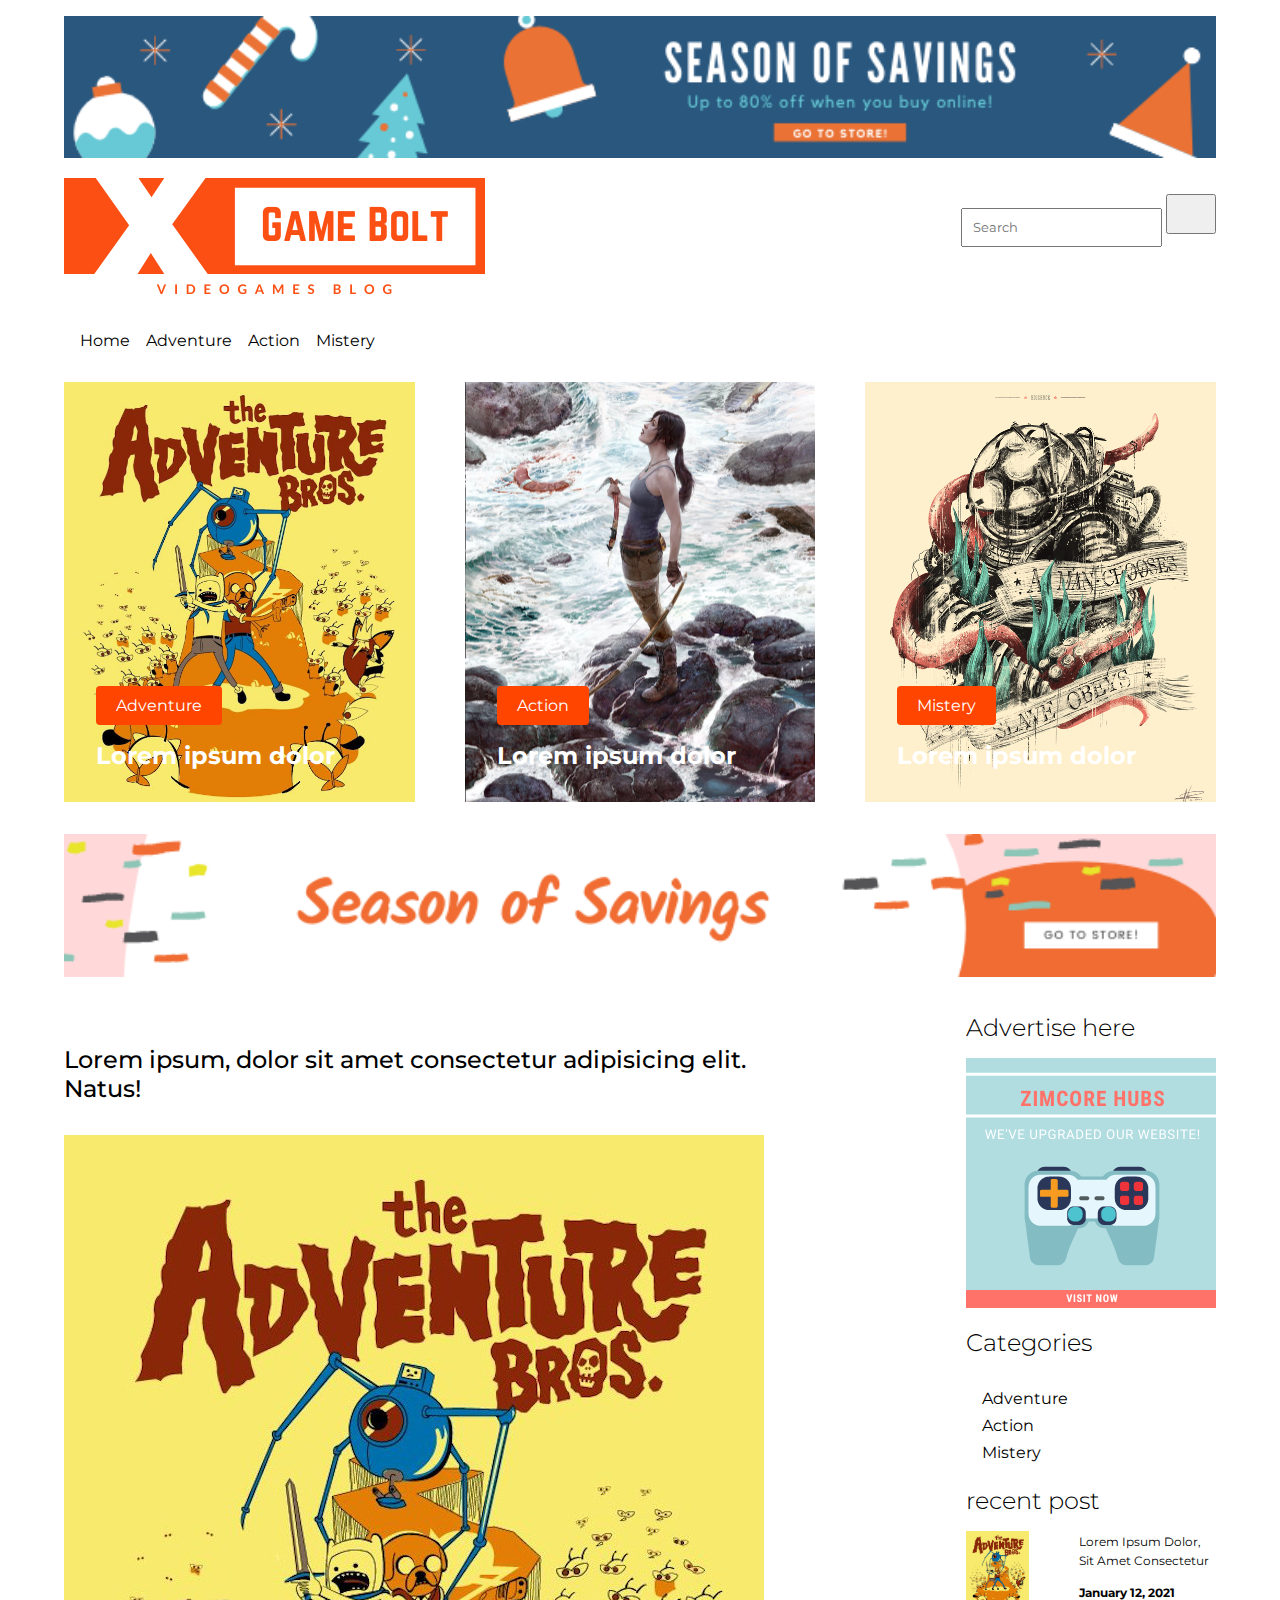
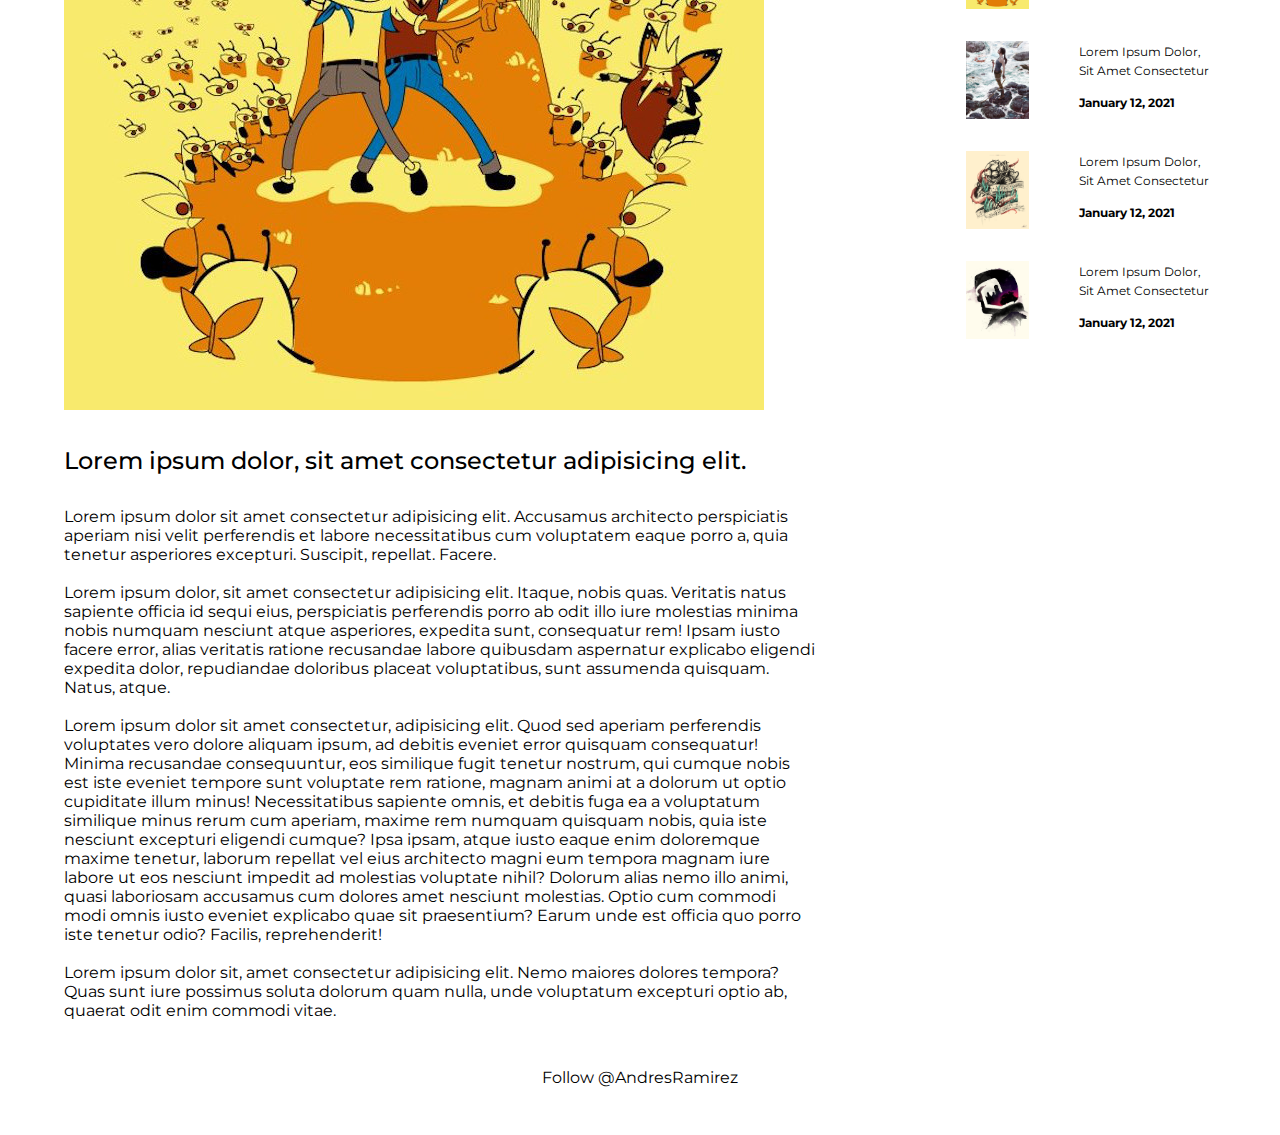
<file: adventure1.html>
<!DOCTYPE html>
<html lang="en">
<head>
    <meta charset="UTF-8">
    <meta name="viewport" content="width=device-width, initial-scale=1.0">
    <link rel="stylesheet" href="https://use.fontawesome.com/releases/v5.6.1/css/all.css" integrity="sha384-gfdkjb5BdAXd+lj+gudLWI+BXq4IuLW5IT+brZEZsLFm++aCMlF1V92rMkPaX4PP" crossorigin="anonymous">

    <link rel="stylesheet" href="/scss/styles.css">
    <link rel="stylesheet" media="screen and (max-width:1000px)" href="/scss/mobile.css">
    <title>Document</title>
</head>
<body>
    <!-- mainheader -->
    <header id="mainheader">
        <div class="container">
            <div class="banner-1">
                <img src="/img/ad.png" alt="">
            </div>  
        </div>
      <div class="banner-2">
        <div class="banner-2-flex flex">
            <a href="index.html"><img src="/img/logo.png" alt=""></a>
            <nav class="subnav">
                <form class="form-inline">
                    <input type="text"  placeholder="Search">
                    <button class="btn-outline-dark"><i class="fas fa-search"></i></button>
                </form>
            </nav>
        </div>
      </div>
      <nav class="navbar">
        <ul>
            <li><a href="index.html">home</a></li>
            <li><a href="adventure.html">adventure</a></li>
            <li><a href="action.html">action</a></li>
            <li><a href="mistery.html">mistery</a></li>
        </ul>
      </nav>
    </header>

    <!-- showcase -->
    <section id="showcase">
        <div class="container">
            <div class="showcase-row flex">
                <div class="flexbox-1">
                    <a href="adventure.html" class="btn btn-2">adventure</a>
                    <h2>Lorem ipsum dolor</h2>
                </div>
                <div class="flexbox-2">
                    <a href="action.html" class="btn btn-2">action</a>
                    <h2>Lorem ipsum dolor</h2>
                </div>
                <div class="flexbox-3">
                    <a href="mistery.html" class="btn btn-2">mistery</a>
                    <h2>Lorem ipsum dolor</h2>
                </div>
            </div>
        </div>
    </section>  

    <!-- banner-3 -->
    <section id="banner-3">
        <div class="container">
            <img src="/img/ad-2.png" alt="">
        </div>
    </section>

    <!-- left-panel, right-panel -->
    <section id="panels2">
        <div class="container flex">
            <div class="contenedor">
                <div class="panel-left2">
                    <p class="subtitle">Lorem ipsum, dolor sit amet consectetur adipisicing elit. Natus!</p>
                    <img src="/img/illustration-01.jpg" alt="" class="article-img">
                    <div class="flexbox-content">
                        <p class="subtitle">Lorem ipsum dolor, sit amet consectetur adipisicing elit.</p>
                        <p>Lorem ipsum dolor sit amet consectetur adipisicing elit. Accusamus architecto perspiciatis aperiam nisi velit perferendis et labore necessitatibus cum voluptatem eaque porro a, quia tenetur asperiores excepturi. Suscipit, repellat. Facere. <br><br>

                            Lorem ipsum dolor, sit amet consectetur adipisicing elit. Itaque, nobis quas. Veritatis natus sapiente officia id sequi eius, perspiciatis perferendis porro ab odit illo iure molestias minima nobis numquam nesciunt atque asperiores, expedita sunt, consequatur rem! Ipsam iusto facere error, alias veritatis ratione recusandae labore quibusdam aspernatur explicabo eligendi expedita dolor, repudiandae doloribus placeat voluptatibus, sunt assumenda quisquam. Natus, atque.<br><br>
                            
                            Lorem ipsum dolor sit amet consectetur, adipisicing elit. Quod sed aperiam perferendis voluptates vero dolore aliquam ipsum, ad debitis eveniet error quisquam consequatur! Minima recusandae consequuntur, eos similique fugit tenetur nostrum, qui cumque nobis est iste eveniet tempore sunt voluptate rem ratione, magnam animi at a dolorum ut optio cupiditate illum minus! Necessitatibus sapiente omnis, et debitis fuga ea a voluptatum similique minus rerum cum aperiam, maxime rem numquam quisquam nobis, quia iste nesciunt excepturi eligendi cumque? Ipsa ipsam, atque iusto eaque enim doloremque maxime tenetur, laborum repellat vel eius architecto magni eum tempora magnam iure labore ut eos nesciunt impedit ad molestias voluptate nihil? Dolorum alias nemo illo animi, quasi laboriosam accusamus cum dolores amet nesciunt molestias. Optio cum commodi modi omnis iusto eveniet explicabo quae sit praesentium? Earum unde est officia quo porro iste tenetur odio? Facilis, reprehenderit!<br><br>
                            
                            Lorem ipsum dolor sit, amet consectetur adipisicing elit. Nemo maiores dolores tempora? Quas sunt iure possimus soluta dolorum quam nulla, unde voluptatum excepturi optio ab, quaerat odit enim commodi vitae.</p>
                    </div>
            </div>   
        </div> 
            
            <!-- panel-rigth  -->
            <div class="panel-rigth">
                <div class="panel-rigth-content">
                    <h2>Advertise here</h2>
                    <img src="/img/ad-3.png" alt="" class="img-content">
                    <h2 class="categories">Categories</h2>
                    <ul class="list-categories">
                        <li><a href="adventure.html">adventure</a></li>
                        <li><a href="action.html">action</a></li>
                        <li><a href="mistery.html">mistery</a></li>
                    </ul>
                    <h2>recent post</h2>
                    <div class="recent-post-flex">
                        <div class="flex">
                            <img src="/img/illustration-01.jpg" alt="">
                            <div class="flexbox">
                                <a href="adventure1.html">Lorem ipsum dolor, sit amet consectetur</a>
                                <h4>January 12, 2021</h4>
                            </div>
                        </div>
                        <div class="flex">
                            <img src="/img/illustration-02.jpg" alt="">
                            <div class="flexbox">
                                <a href="action1.html">Lorem ipsum dolor, sit amet consectetur</a>
                                <h4>January 12, 2021</h4>
                            </div>
                        </div>
                        <div class="flex">
                            <img src="/img/illustration-03.png" alt="">
                            <div class="flexbox">
                                <a href="mistery1.html">Lorem ipsum dolor, sit amet consectetur</a>
                                <h4>January 12, 2021</h4>
                            </div>
                        </div>
                        <div class="flex">
                            <img src="/img/illustration-04.jpg" alt="">
                            <div class="flexbox">
                                <a href="action2.html">Lorem ipsum dolor, sit amet consectetur</a>
                                <h4>January 12, 2021</h4>
                            </div>
                        </div>
                    </div>
                </div>
            </div>
        </div>
    </section>


    
    <!-- footer -->
    <footer id="footer">
        <a href="https://twitter.com/AndresRamirez?ref_src=twsrc%5Etfw" class="twitter-follow-button" data-show-count="false">Follow @AndresRamirez</a><script async src="https://platform.twitter.com/widgets.js" charset="utf-8"></script>
    </footer>
</body>
</html>
</file>
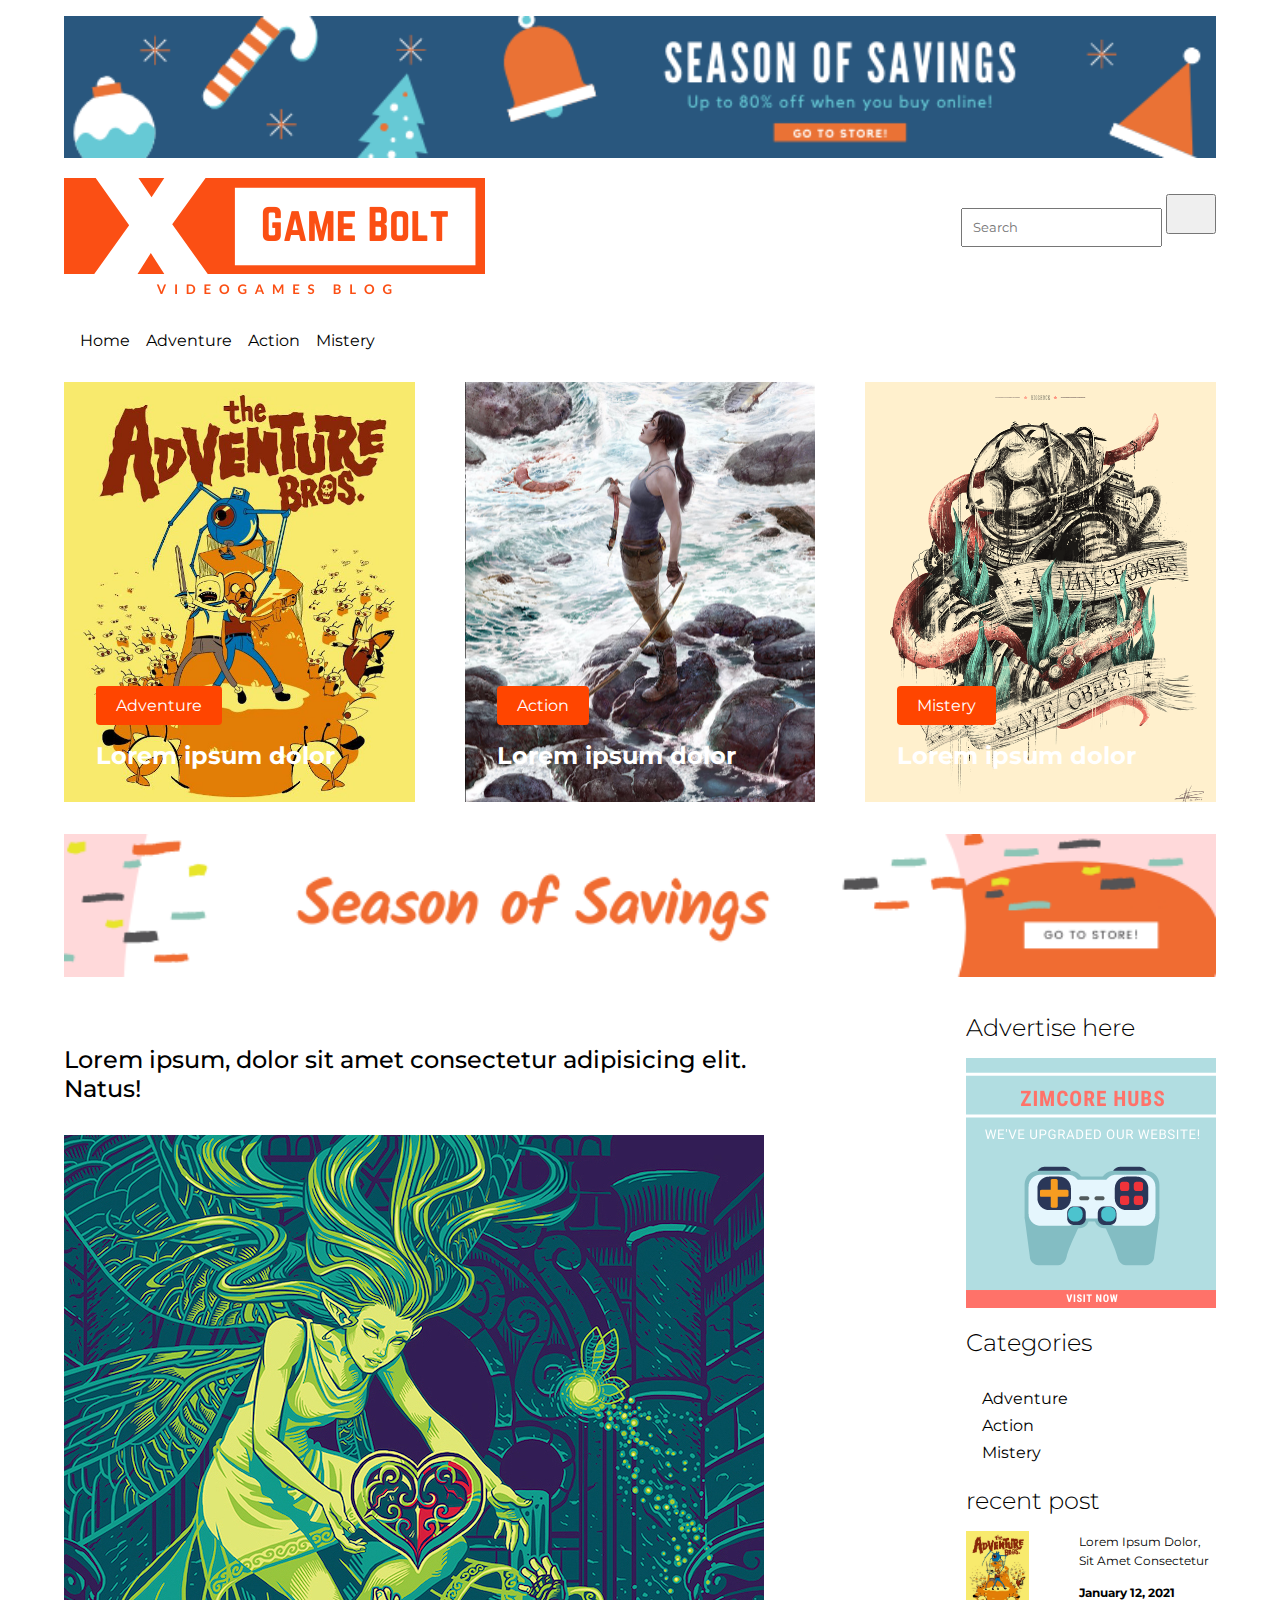
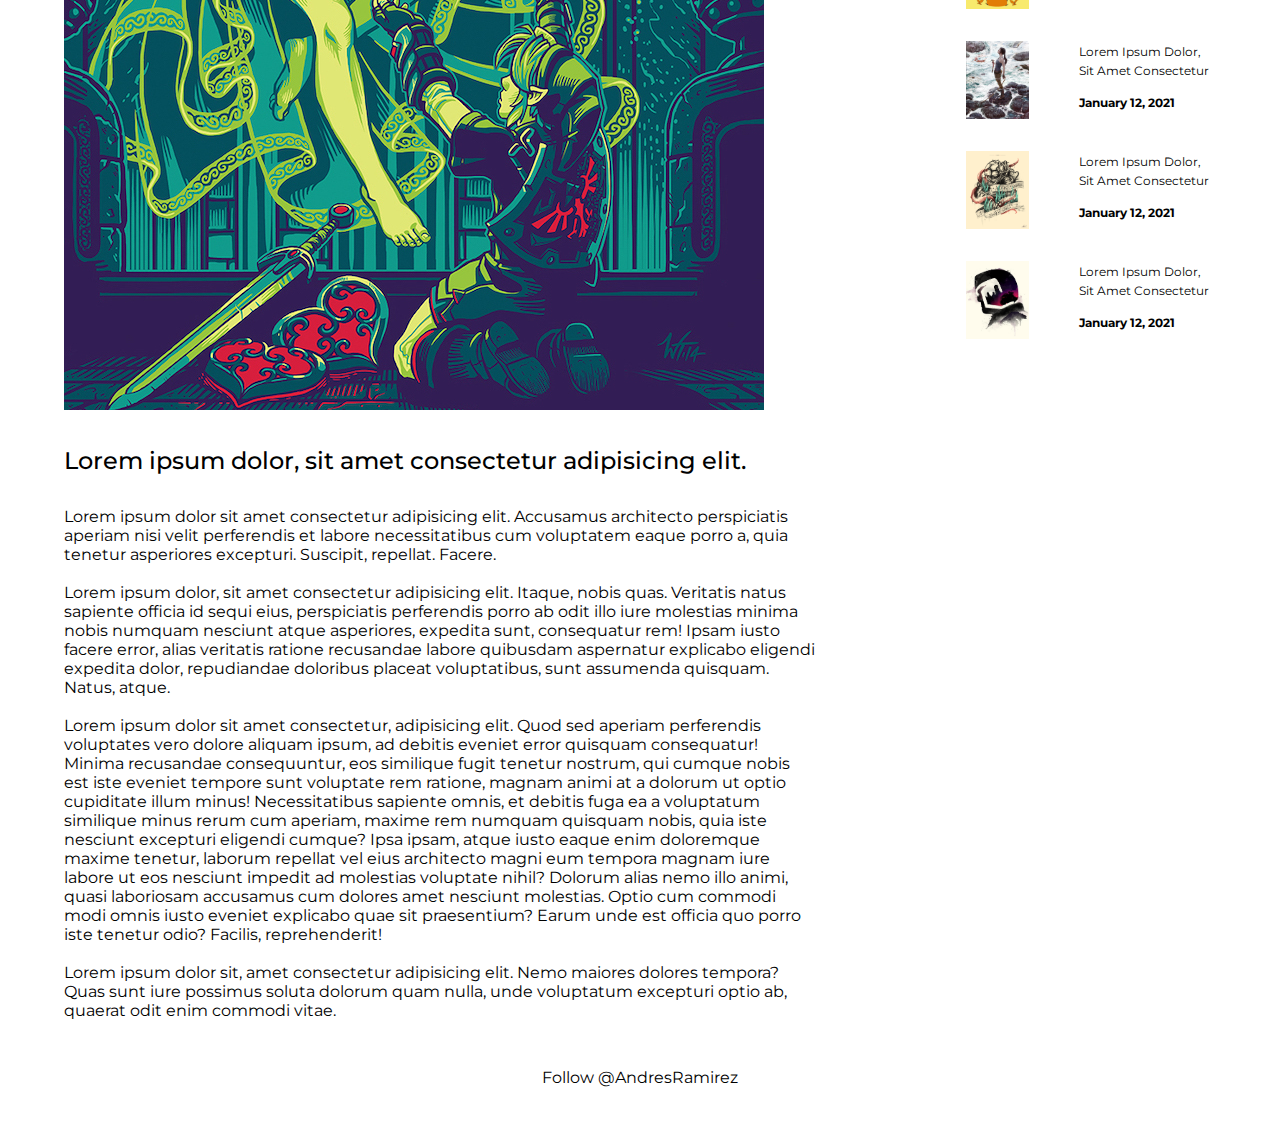
<file: adventure2.html>
<!DOCTYPE html>
<html lang="en">
<head>
    <meta charset="UTF-8">
    <meta name="viewport" content="width=device-width, initial-scale=1.0">
    <link rel="stylesheet" href="https://use.fontawesome.com/releases/v5.6.1/css/all.css" integrity="sha384-gfdkjb5BdAXd+lj+gudLWI+BXq4IuLW5IT+brZEZsLFm++aCMlF1V92rMkPaX4PP" crossorigin="anonymous">

    <link rel="stylesheet" href="/scss/styles.css">
    <link rel="stylesheet" media="screen and (max-width:1000px)" href="/scss/mobile.css">
    <title>Document</title>
</head>
<body>
    <!-- mainheader -->
    <header id="mainheader">
        <div class="container">
            <div class="banner-1">
                <img src="/img/ad.png" alt="">
            </div>  
        </div>
      <div class="banner-2">
        <div class="banner-2-flex flex">
            <a href="index.html"><img src="/img/logo.png" alt=""></a>
            <nav class="subnav">
                <form class="form-inline">
                    <input type="text"  placeholder="Search">
                    <button class="btn-outline-dark"><i class="fas fa-search"></i></button>
                </form>
            </nav>
        </div>
      </div>
      <nav class="navbar">
        <ul>
            <li><a href="index.html">home</a></li>
            <li><a href="adventure.html">adventure</a></li>
            <li><a href="action.html">action</a></li>
            <li><a href="mistery.html">mistery</a></li>
        </ul>
      </nav>
    </header>

    <!-- showcase -->
    <section id="showcase">
        <div class="container">
            <div class="showcase-row flex">
                <div class="flexbox-1">
                    <a href="adventure.html" class="btn btn-2">adventure</a>
                    <h2>Lorem ipsum dolor</h2>
                </div>
                <div class="flexbox-2">
                    <a href="action.html" class="btn btn-2">action</a>
                    <h2>Lorem ipsum dolor</h2>
                </div>
                <div class="flexbox-3">
                    <a href="mistery.html" class="btn btn-2">mistery</a>
                    <h2>Lorem ipsum dolor</h2>
                </div>
            </div>
        </div>
    </section>  

    <!-- banner-3 -->
    <section id="banner-3">
        <div class="container">
            <img src="/img/ad-2.png" alt="">
        </div>
    </section>

    <!-- left-panel, right-panel -->
    <section id="panels2">
        <div class="container flex">
            <div class="contenedor">
                <div class="panel-left2">
                    <p class="subtitle">Lorem ipsum, dolor sit amet consectetur adipisicing elit. Natus!</p>
                    <img src="/img/illustration-05.jpg" alt="" class="article-img">
                    <div class="flexbox-content">
                        <p class="subtitle">Lorem ipsum dolor, sit amet consectetur adipisicing elit.</p>
                        <p>Lorem ipsum dolor sit amet consectetur adipisicing elit. Accusamus architecto perspiciatis aperiam nisi velit perferendis et labore necessitatibus cum voluptatem eaque porro a, quia tenetur asperiores excepturi. Suscipit, repellat. Facere. <br><br>

                            Lorem ipsum dolor, sit amet consectetur adipisicing elit. Itaque, nobis quas. Veritatis natus sapiente officia id sequi eius, perspiciatis perferendis porro ab odit illo iure molestias minima nobis numquam nesciunt atque asperiores, expedita sunt, consequatur rem! Ipsam iusto facere error, alias veritatis ratione recusandae labore quibusdam aspernatur explicabo eligendi expedita dolor, repudiandae doloribus placeat voluptatibus, sunt assumenda quisquam. Natus, atque.<br><br>
                            
                            Lorem ipsum dolor sit amet consectetur, adipisicing elit. Quod sed aperiam perferendis voluptates vero dolore aliquam ipsum, ad debitis eveniet error quisquam consequatur! Minima recusandae consequuntur, eos similique fugit tenetur nostrum, qui cumque nobis est iste eveniet tempore sunt voluptate rem ratione, magnam animi at a dolorum ut optio cupiditate illum minus! Necessitatibus sapiente omnis, et debitis fuga ea a voluptatum similique minus rerum cum aperiam, maxime rem numquam quisquam nobis, quia iste nesciunt excepturi eligendi cumque? Ipsa ipsam, atque iusto eaque enim doloremque maxime tenetur, laborum repellat vel eius architecto magni eum tempora magnam iure labore ut eos nesciunt impedit ad molestias voluptate nihil? Dolorum alias nemo illo animi, quasi laboriosam accusamus cum dolores amet nesciunt molestias. Optio cum commodi modi omnis iusto eveniet explicabo quae sit praesentium? Earum unde est officia quo porro iste tenetur odio? Facilis, reprehenderit!<br><br>
                            
                            Lorem ipsum dolor sit, amet consectetur adipisicing elit. Nemo maiores dolores tempora? Quas sunt iure possimus soluta dolorum quam nulla, unde voluptatum excepturi optio ab, quaerat odit enim commodi vitae.</p>
                    </div>
            </div>   
        </div> 
            
            <!-- panel-rigth  -->
            <div class="panel-rigth">
                <div class="panel-rigth-content">
                    <h2>Advertise here</h2>
                    <img src="/img/ad-3.png" alt="" class="img-content">
                    <h2 class="categories">Categories</h2>
                    <ul class="list-categories">
                        <li><a href="adventure.html">adventure</a></li>
                        <li><a href="action.html">action</a></li>
                        <li><a href="mistery.html">mistery</a></li>
                    </ul>
                    <h2>recent post</h2>
                    <div class="recent-post-flex">
                        <div class="flex">
                            <img src="/img/illustration-01.jpg" alt="">
                            <div class="flexbox">
                                <a href="adventure1.html">Lorem ipsum dolor, sit amet consectetur</a>
                                <h4>January 12, 2021</h4>
                            </div>
                        </div>
                        <div class="flex">
                            <img src="/img/illustration-02.jpg" alt="">
                            <div class="flexbox">
                                <a href="action1.html">Lorem ipsum dolor, sit amet consectetur</a>
                                <h4>January 12, 2021</h4>
                            </div>
                        </div>
                        <div class="flex">
                            <img src="/img/illustration-03.png" alt="">
                            <div class="flexbox">
                                <a href="mistery1.html">Lorem ipsum dolor, sit amet consectetur</a>
                                <h4>January 12, 2021</h4>
                            </div>
                        </div>
                        <div class="flex">
                            <img src="/img/illustration-04.jpg" alt="">
                            <div class="flexbox">
                                <a href="action2.html">Lorem ipsum dolor, sit amet consectetur</a>
                                <h4>January 12, 2021</h4>
                            </div>
                        </div>
                    </div>
                </div>
            </div>
        </div>
    </section>


    
    <!-- footer -->
    <footer id="footer">
        <a href="https://twitter.com/AndresRamirez?ref_src=twsrc%5Etfw" class="twitter-follow-button" data-show-count="false">Follow @AndresRamirez</a><script async src="https://platform.twitter.com/widgets.js" charset="utf-8"></script>
    </footer>
</body>
</html>
</file>
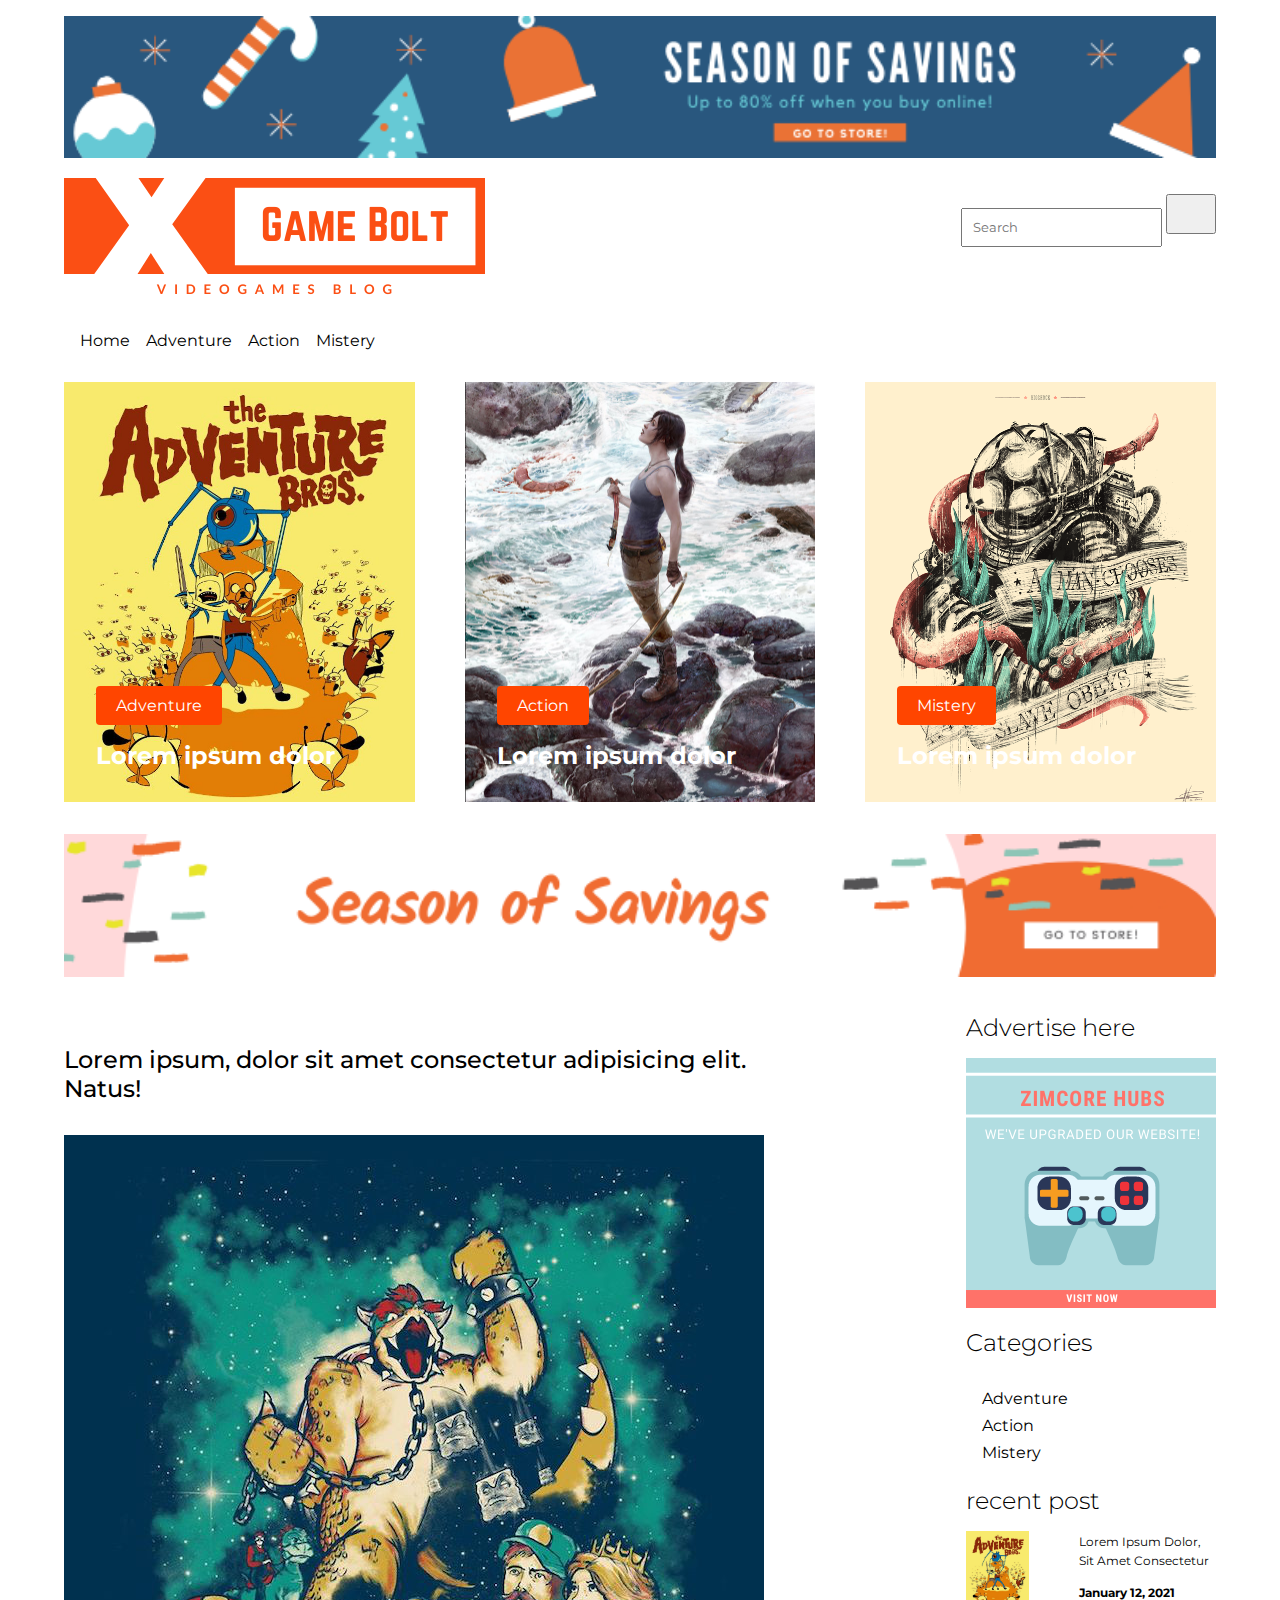
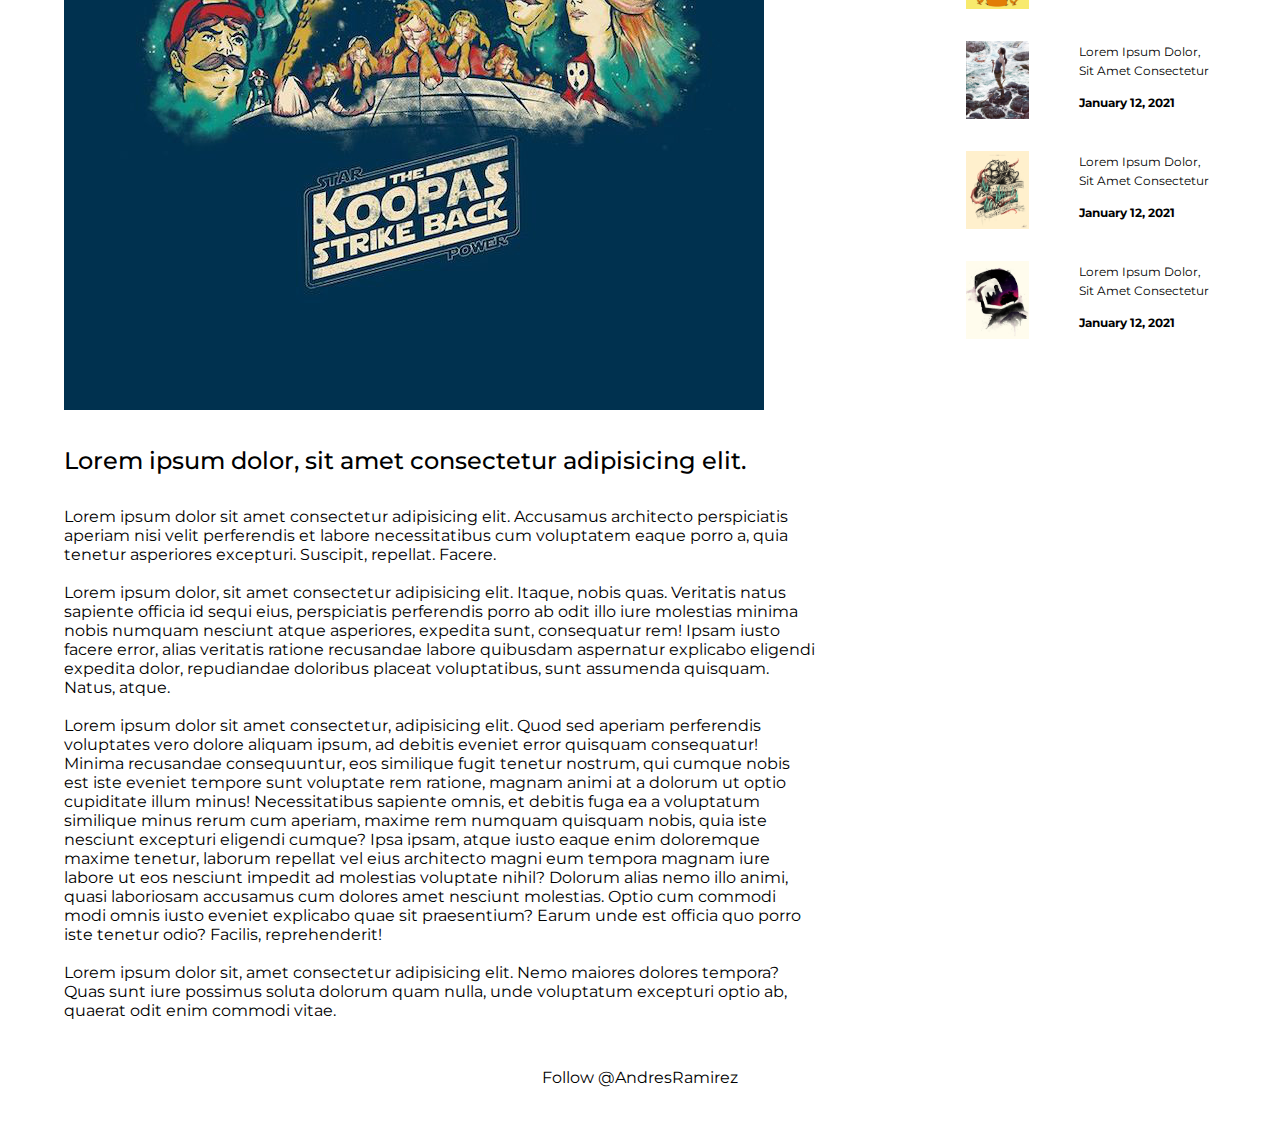
<file: adventure3.html>
<!DOCTYPE html>
<html lang="en">
<head>
    <meta charset="UTF-8">
    <meta name="viewport" content="width=device-width, initial-scale=1.0">
    <link rel="stylesheet" href="https://use.fontawesome.com/releases/v5.6.1/css/all.css" integrity="sha384-gfdkjb5BdAXd+lj+gudLWI+BXq4IuLW5IT+brZEZsLFm++aCMlF1V92rMkPaX4PP" crossorigin="anonymous">

    <link rel="stylesheet" href="/scss/styles.css">
    <link rel="stylesheet" media="screen and (max-width:1000px)" href="/scss/mobile.css">
    <title>Document</title>
</head>
<body>
    <!-- mainheader -->
    <header id="mainheader">
        <div class="container">
            <div class="banner-1">
                <img src="/img/ad.png" alt="">
            </div>  
        </div>
      <div class="banner-2">
        <div class="banner-2-flex flex">
            <a href="index.html"><img src="/img/logo.png" alt=""></a>
            <nav class="subnav">
                <form class="form-inline">
                    <input type="text"  placeholder="Search">
                    <button class="btn-outline-dark"><i class="fas fa-search"></i></button>
                </form>
            </nav>
        </div>
      </div>
      <nav class="navbar">
        <ul>
            <li><a href="index.html">home</a></li>
            <li><a href="adventure.html">adventure</a></li>
            <li><a href="action.html">action</a></li>
            <li><a href="mistery.html">mistery</a></li>
        </ul>
      </nav>
    </header>

    <!-- showcase -->
    <section id="showcase">
        <div class="container">
            <div class="showcase-row flex">
                <div class="flexbox-1">
                    <a href="adventure.html" class="btn btn-2">adventure</a>
                    <h2>Lorem ipsum dolor</h2>
                </div>
                <div class="flexbox-2">
                    <a href="action.html" class="btn btn-2">action</a>
                    <h2>Lorem ipsum dolor</h2>
                </div>
                <div class="flexbox-3">
                    <a href="mistery.html" class="btn btn-2">mistery</a>
                    <h2>Lorem ipsum dolor</h2>
                </div>
            </div>
        </div>
    </section>   

    <!-- banner-3 -->
    <section id="banner-3">
        <div class="container">
            <img src="/img/ad-2.png" alt="">
        </div>
    </section>

    <!-- left-panel, right-panel -->
    <section id="panels2">
        <div class="container flex">
            <div class="contenedor">
                <div class="panel-left2">
                    <p class="subtitle">Lorem ipsum, dolor sit amet consectetur adipisicing elit. Natus!</p>
                    <img src="/img/illustration-07.jpg" alt="" class="article-img">
                    <div class="flexbox-content">
                        <p class="subtitle">Lorem ipsum dolor, sit amet consectetur adipisicing elit.</p>
                        <p>Lorem ipsum dolor sit amet consectetur adipisicing elit. Accusamus architecto perspiciatis aperiam nisi velit perferendis et labore necessitatibus cum voluptatem eaque porro a, quia tenetur asperiores excepturi. Suscipit, repellat. Facere. <br><br>

                            Lorem ipsum dolor, sit amet consectetur adipisicing elit. Itaque, nobis quas. Veritatis natus sapiente officia id sequi eius, perspiciatis perferendis porro ab odit illo iure molestias minima nobis numquam nesciunt atque asperiores, expedita sunt, consequatur rem! Ipsam iusto facere error, alias veritatis ratione recusandae labore quibusdam aspernatur explicabo eligendi expedita dolor, repudiandae doloribus placeat voluptatibus, sunt assumenda quisquam. Natus, atque.<br><br>
                            
                            Lorem ipsum dolor sit amet consectetur, adipisicing elit. Quod sed aperiam perferendis voluptates vero dolore aliquam ipsum, ad debitis eveniet error quisquam consequatur! Minima recusandae consequuntur, eos similique fugit tenetur nostrum, qui cumque nobis est iste eveniet tempore sunt voluptate rem ratione, magnam animi at a dolorum ut optio cupiditate illum minus! Necessitatibus sapiente omnis, et debitis fuga ea a voluptatum similique minus rerum cum aperiam, maxime rem numquam quisquam nobis, quia iste nesciunt excepturi eligendi cumque? Ipsa ipsam, atque iusto eaque enim doloremque maxime tenetur, laborum repellat vel eius architecto magni eum tempora magnam iure labore ut eos nesciunt impedit ad molestias voluptate nihil? Dolorum alias nemo illo animi, quasi laboriosam accusamus cum dolores amet nesciunt molestias. Optio cum commodi modi omnis iusto eveniet explicabo quae sit praesentium? Earum unde est officia quo porro iste tenetur odio? Facilis, reprehenderit!<br><br>
                            
                            Lorem ipsum dolor sit, amet consectetur adipisicing elit. Nemo maiores dolores tempora? Quas sunt iure possimus soluta dolorum quam nulla, unde voluptatum excepturi optio ab, quaerat odit enim commodi vitae.</p>
                    </div>
            </div>   
        </div> 
            
            <!-- panel-rigth  -->
            <div class="panel-rigth">
                <div class="panel-rigth-content">
                    <h2>Advertise here</h2>
                    <img src="/img/ad-3.png" alt="" class="img-content">
                    <h2 class="categories">Categories</h2>
                    <ul class="list-categories">
                        <li><a href="adventure.html">adventure</a></li>
                        <li><a href="action.html">action</a></li>
                        <li><a href="mistery.html">mistery</a></li>
                    </ul>
                    <h2>recent post</h2>
                    <div class="recent-post-flex">
                        <div class="flex">
                            <img src="/img/illustration-01.jpg" alt="">
                            <div class="flexbox">
                                <a href="adventure1.html">Lorem ipsum dolor, sit amet consectetur</a>
                                <h4>January 12, 2021</h4>
                            </div>
                        </div>
                        <div class="flex">
                            <img src="/img/illustration-02.jpg" alt="">
                            <div class="flexbox">
                                <a href="action1.html">Lorem ipsum dolor, sit amet consectetur</a>
                                <h4>January 12, 2021</h4>
                            </div>
                        </div>
                        <div class="flex">
                            <img src="/img/illustration-03.png" alt="">
                            <div class="flexbox">
                                <a href="mistery1.html">Lorem ipsum dolor, sit amet consectetur</a>
                                <h4>January 12, 2021</h4>
                            </div>
                        </div>
                        <div class="flex">
                            <img src="/img/illustration-04.jpg" alt="">
                            <div class="flexbox">
                                <a href="action2.html">Lorem ipsum dolor, sit amet consectetur</a>
                                <h4>January 12, 2021</h4>
                            </div>
                        </div>
                    </div>
                </div>
            </div>
        </div>
    </section>


    
    <!-- footer -->
    <footer id="footer">
        <a href="https://twitter.com/AndresRamirez?ref_src=twsrc%5Etfw" class="twitter-follow-button" data-show-count="false">Follow @AndresRamirez</a><script async src="https://platform.twitter.com/widgets.js" charset="utf-8"></script>
    </footer>
</body>
</html>
</file>
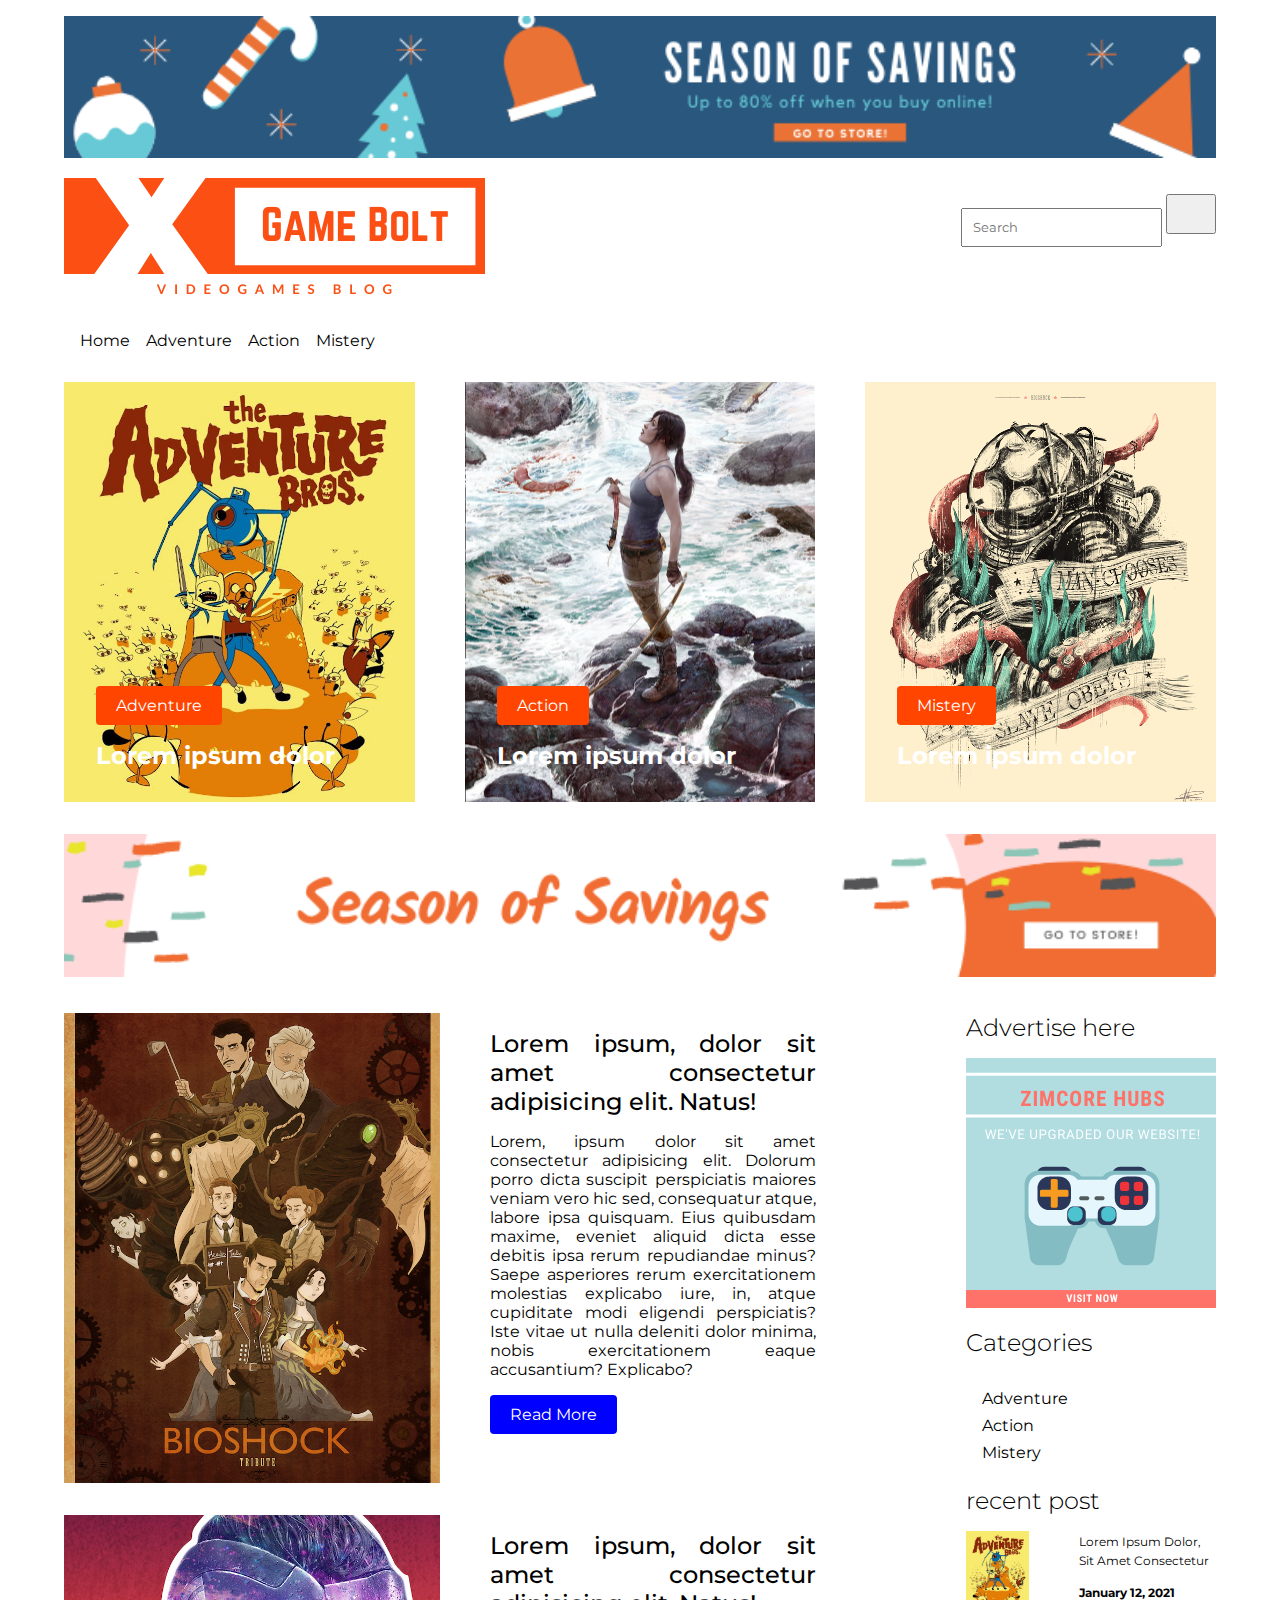
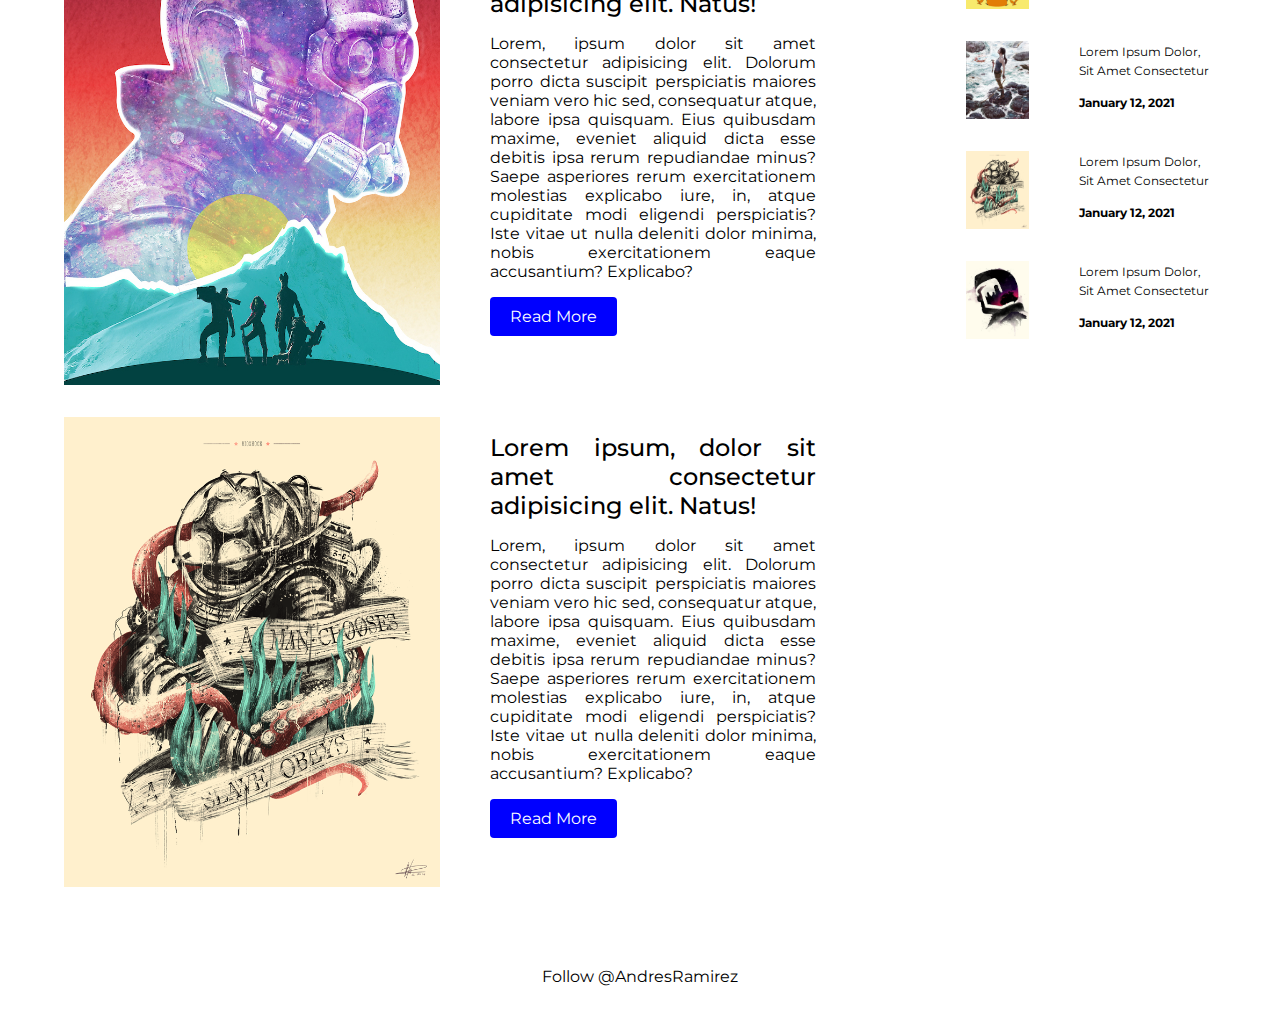
<file: mistery.html>
<!DOCTYPE html>
<html lang="en">
<head>
    <meta charset="UTF-8">
    <meta name="viewport" content="width=device-width, initial-scale=1.0">
    <link rel="stylesheet" href="https://use.fontawesome.com/releases/v5.6.1/css/all.css" integrity="sha384-gfdkjb5BdAXd+lj+gudLWI+BXq4IuLW5IT+brZEZsLFm++aCMlF1V92rMkPaX4PP" crossorigin="anonymous">

    <link rel="stylesheet" href="/scss/styles.css">
    <link rel="stylesheet" media="screen and (max-width:1000px)" href="/scss/mobile.css">
    <title>Document</title>
</head>
<body>
    <!-- mainheader -->
    <header id="mainheader">
        <div class="container">
            <div class="banner-1">
                <img src="/img/ad.png" alt="">
            </div>  
        </div>
      <div class="banner-2">
        <div class="banner-2-flex flex">
            <a href="index.html"><img src="/img/logo.png" alt=""></a>
            <nav class="subnav">
                <form class="form-inline">
                    <input type="text"  placeholder="Search">
                    <button class="btn-outline-dark"><i class="fas fa-search"></i></button>
                </form>
            </nav>
        </div>
      </div>
      <nav class="navbar">
        <ul>
            <li><a href="index.html">home</a></li>
            <li><a href="adventure.html">adventure</a></li>
            <li><a href="action.html">action</a></li>
            <li><a href="mistery.html">mistery</a></li>
        </ul>
      </nav>
    </header>

    <!-- showcase -->
    <section id="showcase">
        <div class="container">
            <div class="showcase-row flex">
                <div class="flexbox-1">
                    <a href="adventure.html" class="btn btn-2">adventure</a>
                    <h2>Lorem ipsum dolor</h2>
                </div>
                <div class="flexbox-2">
                    <a href="action.html" class="btn btn-2">action</a>
                    <h2>Lorem ipsum dolor</h2>
                </div>
                <div class="flexbox-3">
                    <a href="mistery.html" class="btn btn-2">mistery</a>
                    <h2>Lorem ipsum dolor</h2>
                </div>
            </div>
        </div>
    </section>  

    <!-- banner-3 -->
    <section id="banner-3">
        <div class="container">
            <img src="/img/ad-2.png" alt="">
        </div>
    </section>

  <!-- left-panel, right-panel -->
  <section id="panels2">
    <div class="container flex">
        <div class="contenedor">
            <div class="panel-left2">
                <div class="panel-left2-flex">
                    <div class="flex">
                        <img src="/img/illustration-08.jpg" alt="">
                        <div class="flexbox">
                            <p class="subtitle">Lorem ipsum, dolor sit amet consectetur adipisicing elit. Natus!</p>
                            <p>Lorem, ipsum dolor sit amet consectetur adipisicing elit. Dolorum porro dicta suscipit
                                perspiciatis maiores veniam vero hic sed, consequatur atque, labore ipsa quisquam. Eius
                                quibusdam maxime, eveniet aliquid dicta esse debitis ipsa rerum repudiandae minus? Saepe
                                asperiores rerum exercitationem molestias explicabo iure, in, atque cupiditate modi
                                eligendi perspiciatis? Iste vitae ut nulla deleniti dolor minima, nobis exercitationem
                                eaque accusantium? Explicabo?</p>
                            <a href="mistery1.html" class="btn btn-1">Read more</a>
                        </div>
                    </div>
                    <div class="flex">
                        <img src="/img/illustration-09.jpg" alt="">
                        <div class="flexbox">
                            <p class="subtitle">Lorem ipsum, dolor sit amet consectetur adipisicing elit. Natus!</p>
                            <p>Lorem, ipsum dolor sit amet consectetur adipisicing elit. Dolorum porro dicta suscipit
                                perspiciatis maiores veniam vero hic sed, consequatur atque, labore ipsa quisquam. Eius
                                quibusdam maxime, eveniet aliquid dicta esse debitis ipsa rerum repudiandae minus? Saepe
                                asperiores rerum exercitationem molestias explicabo iure, in, atque cupiditate modi
                                eligendi perspiciatis? Iste vitae ut nulla deleniti dolor minima, nobis exercitationem
                                eaque accusantium? Explicabo?</p>
                            <a href="mistery2.html" class="btn btn-1">Read more</a>
                        </div>
                    </div>
                    <div class="flex">
                        <img src="/img/illustration-03.png" alt="">
                        <div class="flexbox">
                            <p class="subtitle">Lorem ipsum, dolor sit amet consectetur adipisicing elit. Natus!</p>
                            <p>Lorem, ipsum dolor sit amet consectetur adipisicing elit. Dolorum porro dicta suscipit
                                perspiciatis maiores veniam vero hic sed, consequatur atque, labore ipsa quisquam. Eius
                                quibusdam maxime, eveniet aliquid dicta esse debitis ipsa rerum repudiandae minus? Saepe
                                asperiores rerum exercitationem molestias explicabo iure, in, atque cupiditate modi
                                eligendi perspiciatis? Iste vitae ut nulla deleniti dolor minima, nobis exercitationem
                                eaque accusantium? Explicabo?</p>
                            <a href="mistery3.html" class="btn btn-1">Read more</a>
                        </div>
                    </div>
                </div>
            </div>  
      
       
    </div> 
        
        <!-- panel-rigth  -->
        <div class="panel-rigth">
            <div class="panel-rigth-content">
                <h2>Advertise here</h2>
                <img src="/img/ad-3.png" alt="" class="img-content">
                <h2 class="categories">Categories</h2>
                <ul class="list-categories">
                    <li><a href="adventure.html">adventure</a></li>
                    <li><a href="action.html">action</a></li>
                    <li><a href="mistery.html">mistery</a></li>
                </ul>
                <h2>recent post</h2>
                <div class="recent-post-flex">
                    <div class="flex">
                        <img src="/img/illustration-01.jpg" alt="">
                        <div class="flexbox">
                            <a href="adventure1.html">Lorem ipsum dolor, sit amet consectetur</a>
                            <h4>January 12, 2021</h4>
                        </div>
                    </div>
                    <div class="flex">
                        <img src="/img/illustration-02.jpg" alt="">
                        <div class="flexbox">
                            <a href="action1.html">Lorem ipsum dolor, sit amet consectetur</a>
                            <h4>January 12, 2021</h4>
                        </div>
                    </div>
                    <div class="flex">
                        <img src="/img/illustration-03.png" alt="">
                        <div class="flexbox">
                            <a href="mistery1.html">Lorem ipsum dolor, sit amet consectetur</a>
                            <h4>January 12, 2021</h4>
                        </div>
                    </div>
                    <div class="flex">
                        <img src="/img/illustration-04.jpg" alt="">
                        <div class="flexbox">
                            <a href="action2.html">Lorem ipsum dolor, sit amet consectetur</a>
                            <h4>January 12, 2021</h4>
                        </div>
                    </div>
                </div>
            </div>
        </div>
    </div>
</section>

    <!-- footer -->
    <footer id="footer">
        <a href="https://twitter.com/AndresRamirez?ref_src=twsrc%5Etfw" class="twitter-follow-button" data-show-count="false">Follow @AndresRamirez</a><script async src="https://platform.twitter.com/widgets.js" charset="utf-8"></script>
    </footer>
</body>
</html>
</file>
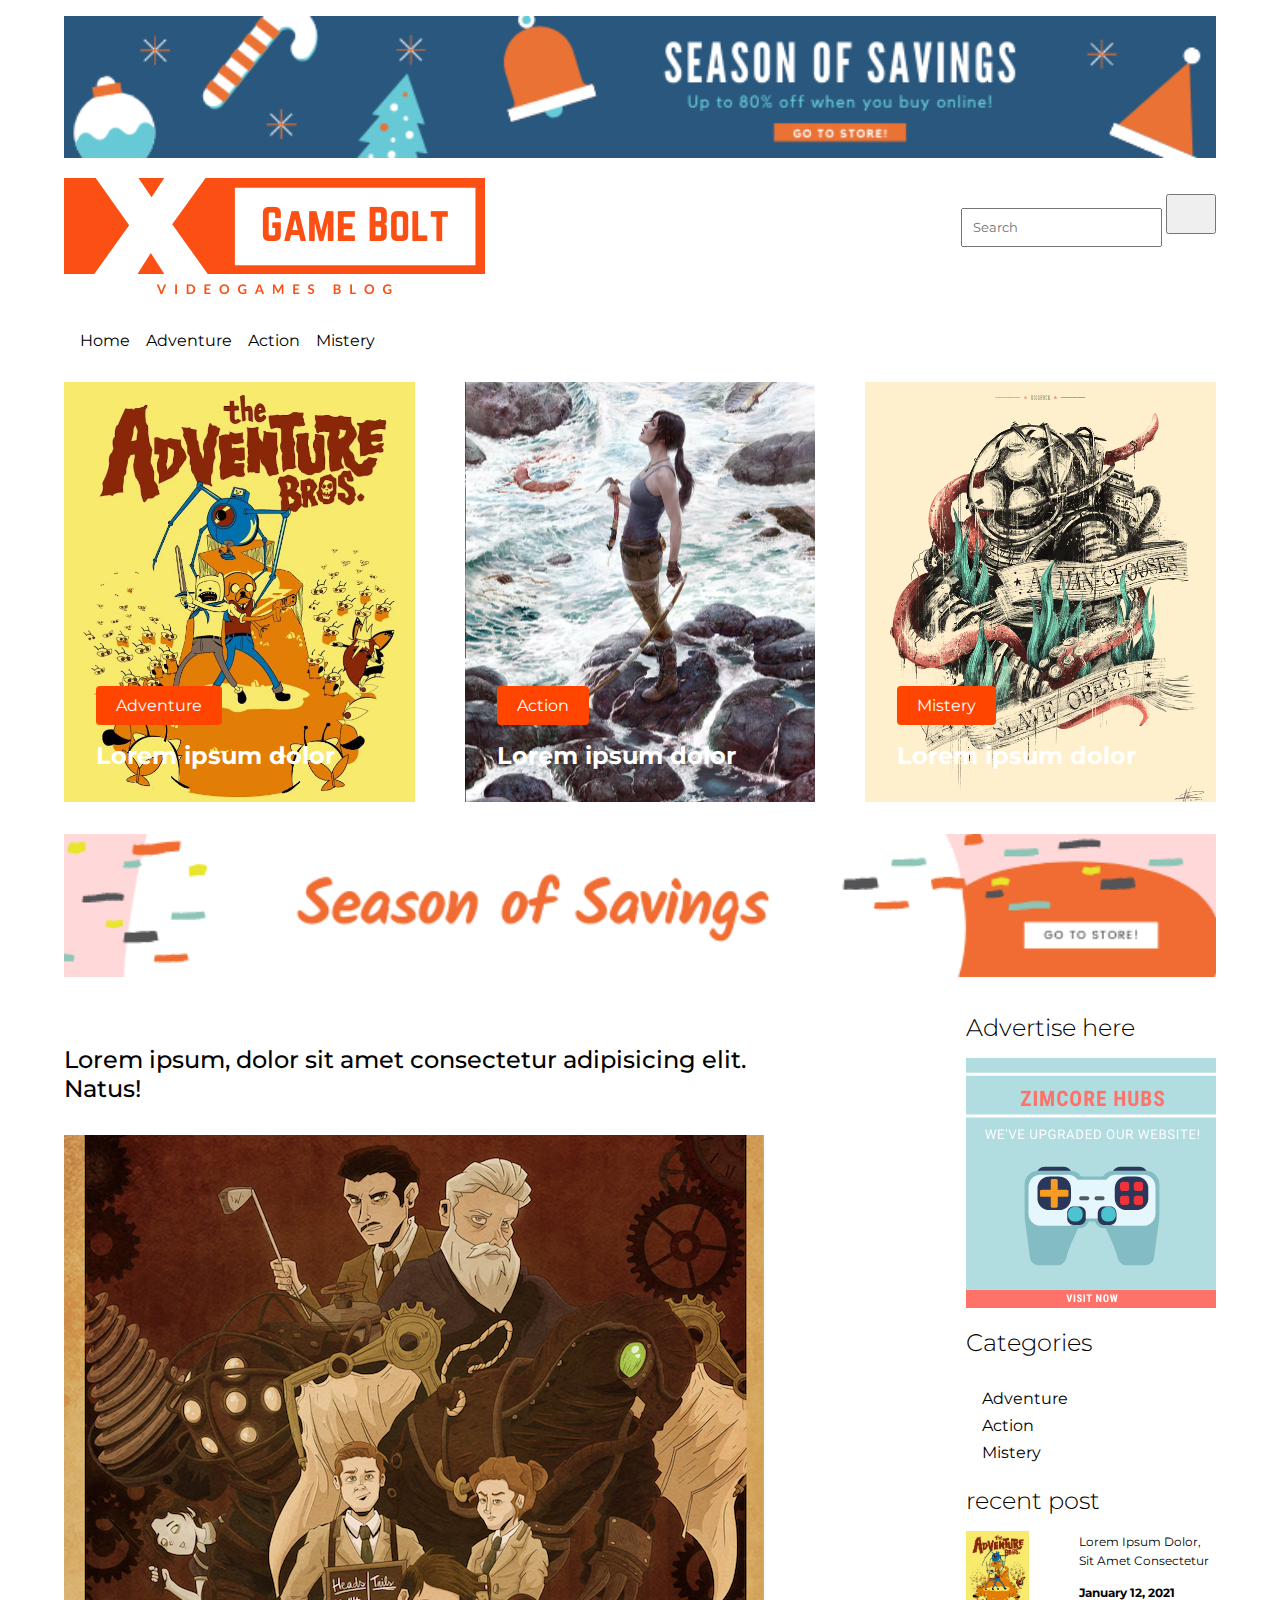
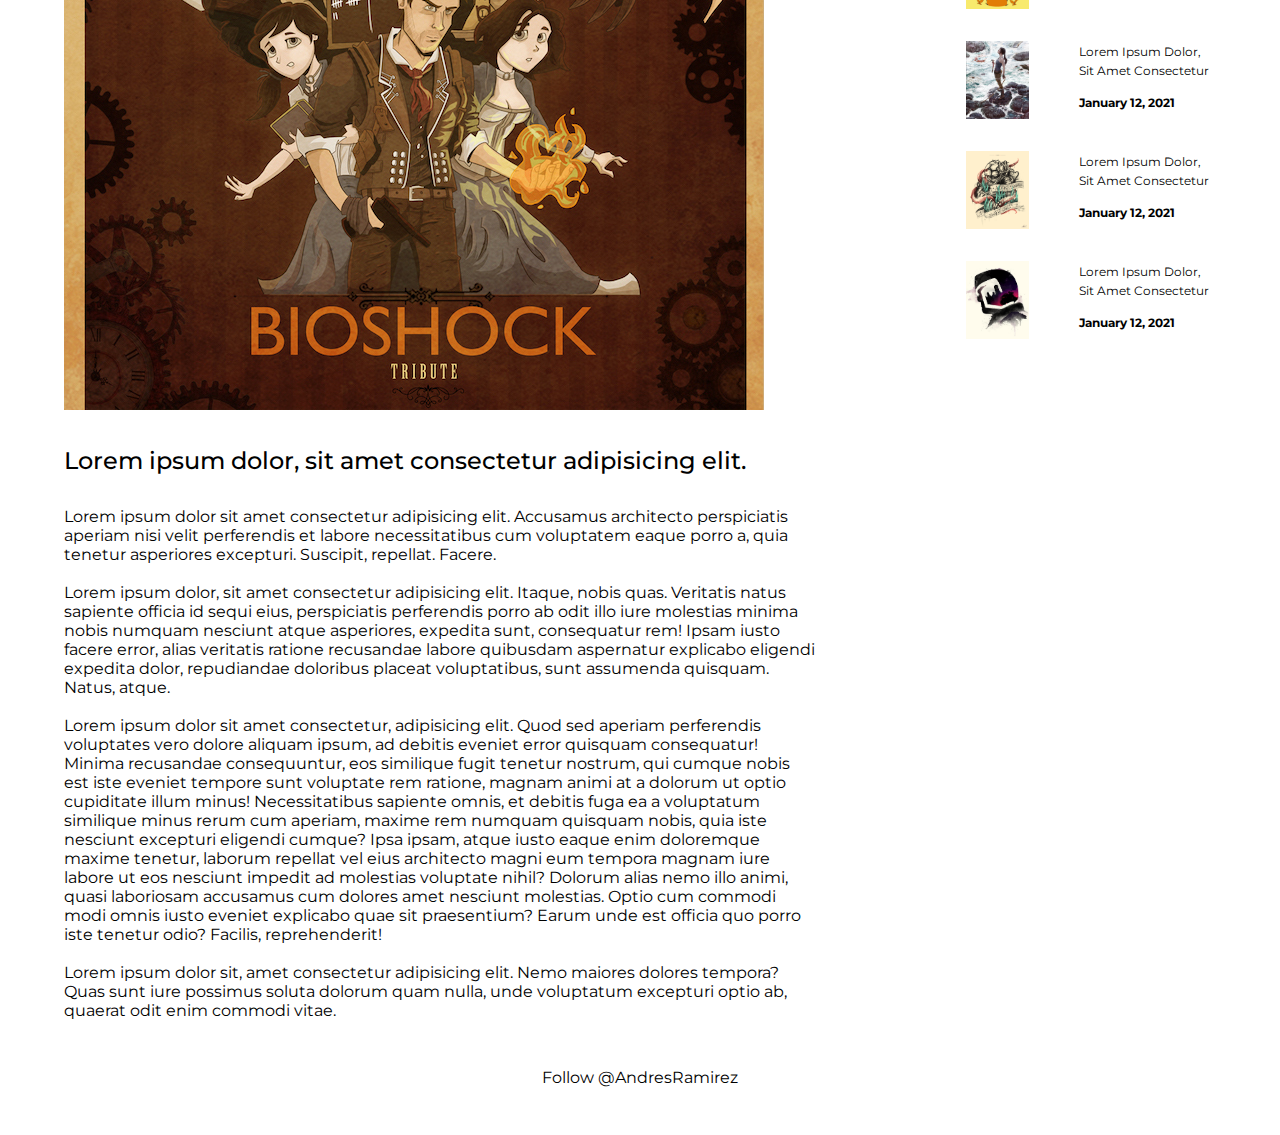
<file: mistery1.html>
<!DOCTYPE html>
<html lang="en">
<head>
    <meta charset="UTF-8">
    <meta name="viewport" content="width=device-width, initial-scale=1.0">
    <link rel="stylesheet" href="https://use.fontawesome.com/releases/v5.6.1/css/all.css" integrity="sha384-gfdkjb5BdAXd+lj+gudLWI+BXq4IuLW5IT+brZEZsLFm++aCMlF1V92rMkPaX4PP" crossorigin="anonymous">

    <link rel="stylesheet" href="/scss/styles.css">
    <link rel="stylesheet" media="screen and (max-width:1000px)" href="/scss/mobile.css">
    <title>Document</title>
</head>
<body>
    <!-- mainheader -->
    <header id="mainheader">
        <div class="container">
            <div class="banner-1">
                <img src="/img/ad.png" alt="">
            </div>  
        </div>
      <div class="banner-2">
        <div class="banner-2-flex flex">
            <a href="index.html"><img src="/img/logo.png" alt=""></a>
            <nav class="subnav">
                <form class="form-inline">
                    <input type="text"  placeholder="Search">
                    <button class="btn-outline-dark"><i class="fas fa-search"></i></button>
                </form>
            </nav>
        </div>
      </div>
      <nav class="navbar">
        <ul>
            <li><a href="index.html">home</a></li>
            <li><a href="adventure.html">adventure</a></li>
            <li><a href="action.html">action</a></li>
            <li><a href="mistery.html">mistery</a></li>
        </ul>
      </nav>
    </header>

    <!-- showcase -->
    <section id="showcase">
        <div class="container">
            <div class="showcase-row flex">
                <div class="flexbox-1">
                    <a href="adventure.html" class="btn btn-2">adventure</a>
                    <h2>Lorem ipsum dolor</h2>
                </div>
                <div class="flexbox-2">
                    <a href="action.html" class="btn btn-2">action</a>
                    <h2>Lorem ipsum dolor</h2>
                </div>
                <div class="flexbox-3">
                    <a href="mistery.html" class="btn btn-2">mistery</a>
                    <h2>Lorem ipsum dolor</h2>
                </div>
            </div>
        </div>
    </section>  

    <!-- banner-3 -->
    <section id="banner-3">
        <div class="container">
            <img src="/img/ad-2.png" alt="">
        </div>
    </section>

    <!-- left-panel, right-panel -->
    <section id="panels2">
        <div class="container flex">
            <div class="contenedor">
                <div class="panel-left2">
                    <p class="subtitle">Lorem ipsum, dolor sit amet consectetur adipisicing elit. Natus!</p>
                    <img src="/img/illustration-08.jpg" alt="" class="article-img">
                    <div class="flexbox-content">
                        <p class="subtitle">Lorem ipsum dolor, sit amet consectetur adipisicing elit.</p>
                        <p>Lorem ipsum dolor sit amet consectetur adipisicing elit. Accusamus architecto perspiciatis aperiam nisi velit perferendis et labore necessitatibus cum voluptatem eaque porro a, quia tenetur asperiores excepturi. Suscipit, repellat. Facere. <br><br>

                            Lorem ipsum dolor, sit amet consectetur adipisicing elit. Itaque, nobis quas. Veritatis natus sapiente officia id sequi eius, perspiciatis perferendis porro ab odit illo iure molestias minima nobis numquam nesciunt atque asperiores, expedita sunt, consequatur rem! Ipsam iusto facere error, alias veritatis ratione recusandae labore quibusdam aspernatur explicabo eligendi expedita dolor, repudiandae doloribus placeat voluptatibus, sunt assumenda quisquam. Natus, atque.<br><br>
                            
                            Lorem ipsum dolor sit amet consectetur, adipisicing elit. Quod sed aperiam perferendis voluptates vero dolore aliquam ipsum, ad debitis eveniet error quisquam consequatur! Minima recusandae consequuntur, eos similique fugit tenetur nostrum, qui cumque nobis est iste eveniet tempore sunt voluptate rem ratione, magnam animi at a dolorum ut optio cupiditate illum minus! Necessitatibus sapiente omnis, et debitis fuga ea a voluptatum similique minus rerum cum aperiam, maxime rem numquam quisquam nobis, quia iste nesciunt excepturi eligendi cumque? Ipsa ipsam, atque iusto eaque enim doloremque maxime tenetur, laborum repellat vel eius architecto magni eum tempora magnam iure labore ut eos nesciunt impedit ad molestias voluptate nihil? Dolorum alias nemo illo animi, quasi laboriosam accusamus cum dolores amet nesciunt molestias. Optio cum commodi modi omnis iusto eveniet explicabo quae sit praesentium? Earum unde est officia quo porro iste tenetur odio? Facilis, reprehenderit!<br><br>
                            
                            Lorem ipsum dolor sit, amet consectetur adipisicing elit. Nemo maiores dolores tempora? Quas sunt iure possimus soluta dolorum quam nulla, unde voluptatum excepturi optio ab, quaerat odit enim commodi vitae.</p>
                    </div>
            </div>   
        </div> 
            
            <!-- panel-rigth  -->
            <div class="panel-rigth">
                <div class="panel-rigth-content">
                    <h2>Advertise here</h2>
                    <img src="/img/ad-3.png" alt="" class="img-content">
                    <h2 class="categories">Categories</h2>
                    <ul class="list-categories">
                        <li><a href="adventure.html">adventure</a></li>
                        <li><a href="action.html">action</a></li>
                        <li><a href="mistery.html">mistery</a></li>
                    </ul>
                    <h2>recent post</h2>
                    <div class="recent-post-flex">
                        <div class="flex">
                            <img src="/img/illustration-01.jpg" alt="">
                            <div class="flexbox">
                                <a href="adventure1.html">Lorem ipsum dolor, sit amet consectetur</a>
                                <h4>January 12, 2021</h4>
                            </div>
                        </div>
                        <div class="flex">
                            <img src="/img/illustration-02.jpg" alt="">
                            <div class="flexbox">
                                <a href="action1.html">Lorem ipsum dolor, sit amet consectetur</a>
                                <h4>January 12, 2021</h4>
                            </div>
                        </div>
                        <div class="flex">
                            <img src="/img/illustration-03.png" alt="">
                            <div class="flexbox">
                                <a href="mistery1.html">Lorem ipsum dolor, sit amet consectetur</a>
                                <h4>January 12, 2021</h4>
                            </div>
                        </div>
                        <div class="flex">
                            <img src="/img/illustration-04.jpg" alt="">
                            <div class="flexbox">
                                <a href="action2.html">Lorem ipsum dolor, sit amet consectetur</a>
                                <h4>January 12, 2021</h4>
                            </div>
                        </div>
                    </div>
                </div>
            </div>
        </div>
    </section>


    
    <!-- footer -->
    <footer id="footer">
        <a href="https://twitter.com/AndresRamirez?ref_src=twsrc%5Etfw" class="twitter-follow-button" data-show-count="false">Follow @AndresRamirez</a><script async src="https://platform.twitter.com/widgets.js" charset="utf-8"></script>
    </footer>
</body>
</html>
</file>
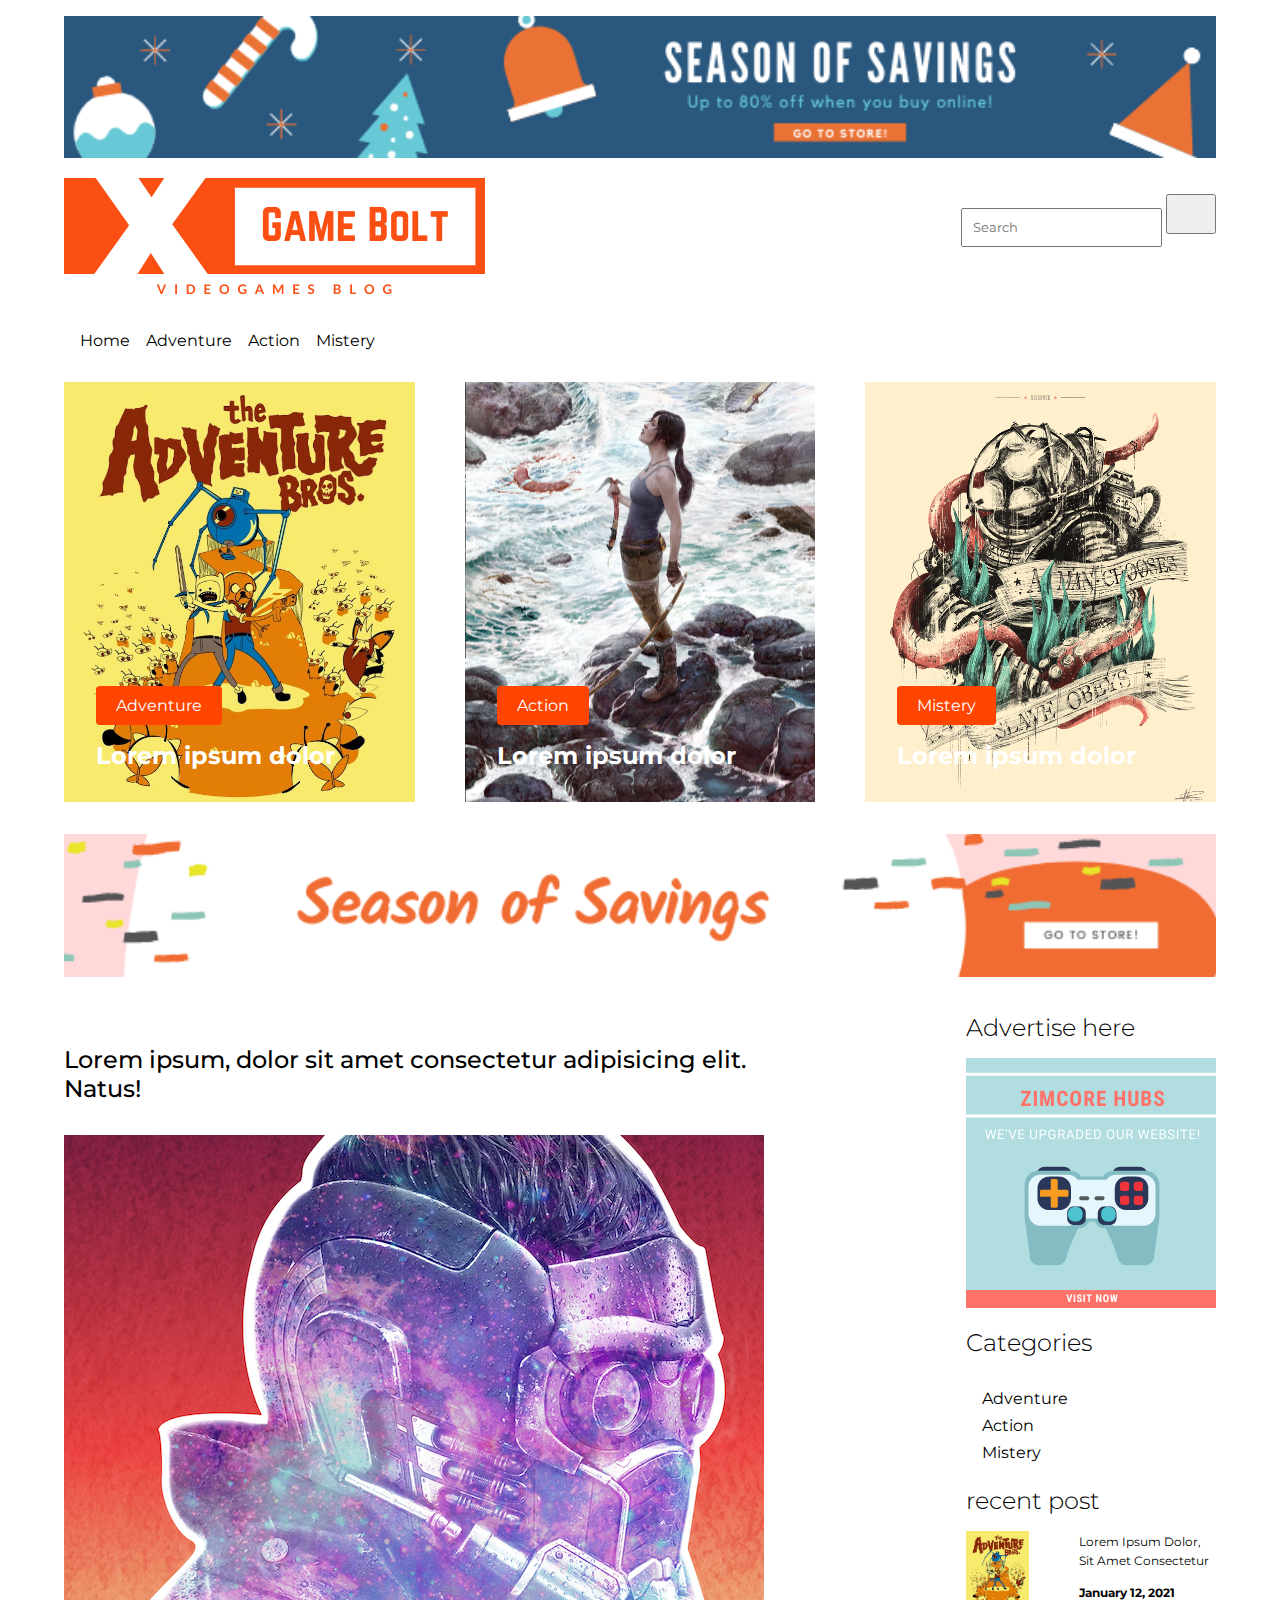
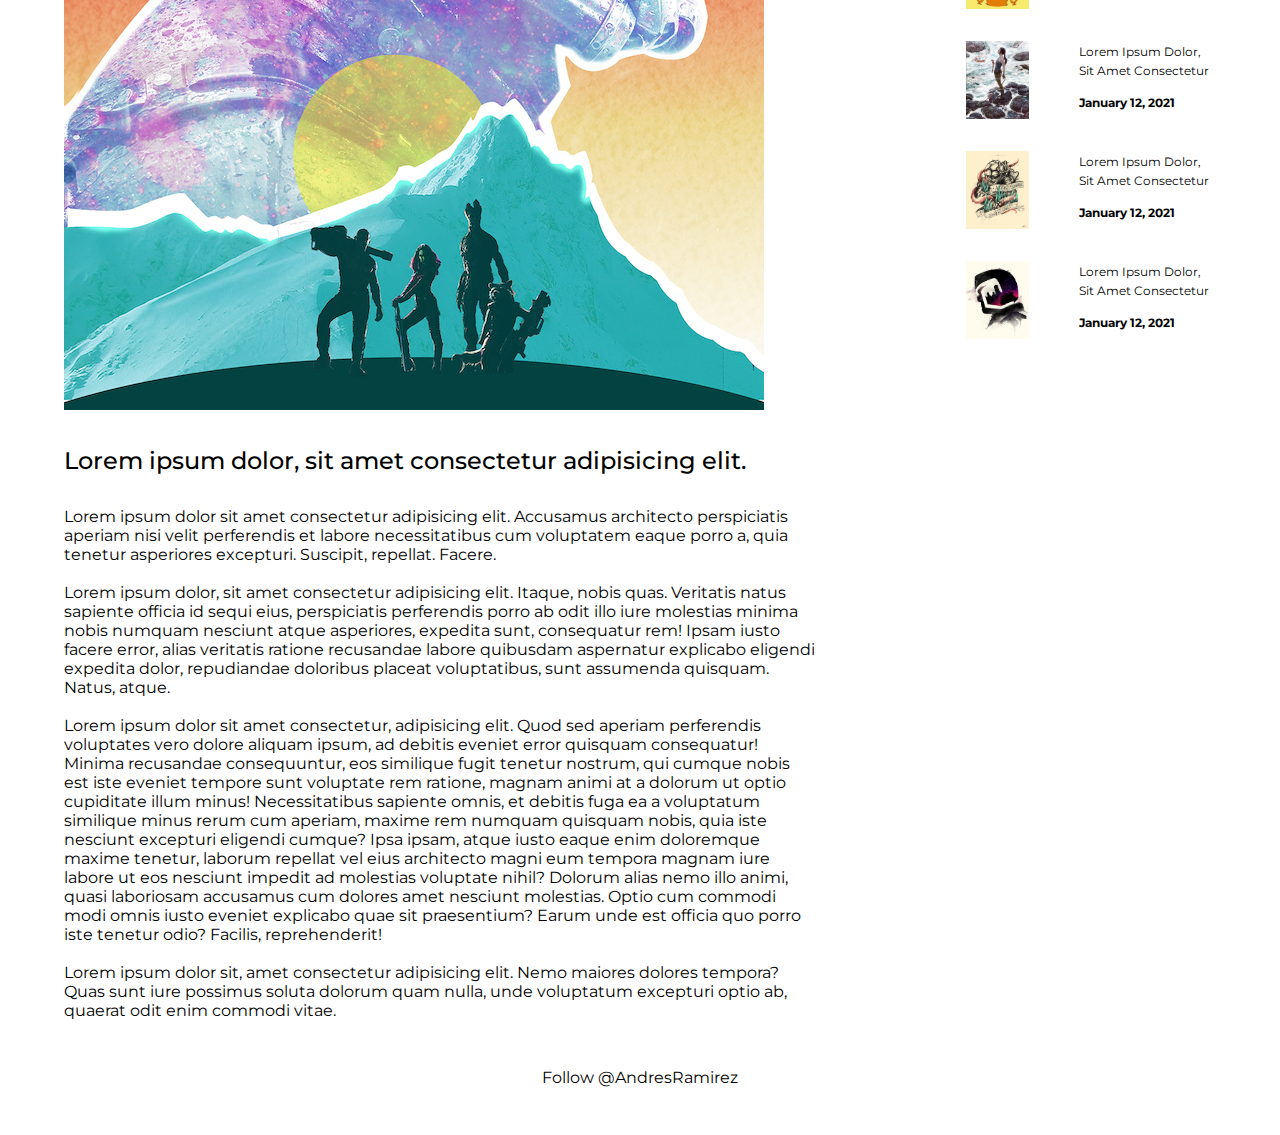
<file: mistery2.html>
<!DOCTYPE html>
<html lang="en">
<head>
    <meta charset="UTF-8">
    <meta name="viewport" content="width=device-width, initial-scale=1.0">
    <link rel="stylesheet" href="https://use.fontawesome.com/releases/v5.6.1/css/all.css" integrity="sha384-gfdkjb5BdAXd+lj+gudLWI+BXq4IuLW5IT+brZEZsLFm++aCMlF1V92rMkPaX4PP" crossorigin="anonymous">

    <link rel="stylesheet" href="/scss/styles.css">
    <link rel="stylesheet" media="screen and (max-width:1000px)" href="/scss/mobile.css">
    <title>Document</title>
</head>
<body>
    <!-- mainheader -->
    <header id="mainheader">
        <div class="container">
            <div class="banner-1">
                <img src="/img/ad.png" alt="">
            </div>  
        </div>
      <div class="banner-2">
        <div class="banner-2-flex flex">
            <a href="index.html"><img src="/img/logo.png" alt=""></a>
            <nav class="subnav">
                <form class="form-inline">
                    <input type="text"  placeholder="Search">
                    <button class="btn-outline-dark"><i class="fas fa-search"></i></button>
                </form>
            </nav>
        </div>
      </div>
      <nav class="navbar">
        <ul>
            <li><a href="index.html">home</a></li>
            <li><a href="adventure.html">adventure</a></li>
            <li><a href="action.html">action</a></li>
            <li><a href="mistery.html">mistery</a></li>
        </ul>
      </nav>
    </header>

    <!-- showcase -->
    <section id="showcase">
        <div class="container">
            <div class="showcase-row flex">
                <div class="flexbox-1">
                    <a href="adventure.html" class="btn btn-2">adventure</a>
                    <h2>Lorem ipsum dolor</h2>
                </div>
                <div class="flexbox-2">
                    <a href="action.html" class="btn btn-2">action</a>
                    <h2>Lorem ipsum dolor</h2>
                </div>
                <div class="flexbox-3">
                    <a href="mistery.html" class="btn btn-2">mistery</a>
                    <h2>Lorem ipsum dolor</h2>
                </div>
            </div>
        </div>
    </section>  

    <!-- banner-3 -->
    <section id="banner-3">
        <div class="container">
            <img src="/img/ad-2.png" alt="">
        </div>
    </section>

    <!-- left-panel, right-panel -->
    <section id="panels2">
        <div class="container flex">
            <div class="contenedor">
                <div class="panel-left2">
                    <p class="subtitle">Lorem ipsum, dolor sit amet consectetur adipisicing elit. Natus!</p>
                    <img src="/img/illustration-09.jpg" alt="" class="article-img">
                    <div class="flexbox-content">
                        <p class="subtitle">Lorem ipsum dolor, sit amet consectetur adipisicing elit.</p>
                        <p>Lorem ipsum dolor sit amet consectetur adipisicing elit. Accusamus architecto perspiciatis aperiam nisi velit perferendis et labore necessitatibus cum voluptatem eaque porro a, quia tenetur asperiores excepturi. Suscipit, repellat. Facere. <br><br>

                            Lorem ipsum dolor, sit amet consectetur adipisicing elit. Itaque, nobis quas. Veritatis natus sapiente officia id sequi eius, perspiciatis perferendis porro ab odit illo iure molestias minima nobis numquam nesciunt atque asperiores, expedita sunt, consequatur rem! Ipsam iusto facere error, alias veritatis ratione recusandae labore quibusdam aspernatur explicabo eligendi expedita dolor, repudiandae doloribus placeat voluptatibus, sunt assumenda quisquam. Natus, atque.<br><br>
                            
                            Lorem ipsum dolor sit amet consectetur, adipisicing elit. Quod sed aperiam perferendis voluptates vero dolore aliquam ipsum, ad debitis eveniet error quisquam consequatur! Minima recusandae consequuntur, eos similique fugit tenetur nostrum, qui cumque nobis est iste eveniet tempore sunt voluptate rem ratione, magnam animi at a dolorum ut optio cupiditate illum minus! Necessitatibus sapiente omnis, et debitis fuga ea a voluptatum similique minus rerum cum aperiam, maxime rem numquam quisquam nobis, quia iste nesciunt excepturi eligendi cumque? Ipsa ipsam, atque iusto eaque enim doloremque maxime tenetur, laborum repellat vel eius architecto magni eum tempora magnam iure labore ut eos nesciunt impedit ad molestias voluptate nihil? Dolorum alias nemo illo animi, quasi laboriosam accusamus cum dolores amet nesciunt molestias. Optio cum commodi modi omnis iusto eveniet explicabo quae sit praesentium? Earum unde est officia quo porro iste tenetur odio? Facilis, reprehenderit!<br><br>
                            
                            Lorem ipsum dolor sit, amet consectetur adipisicing elit. Nemo maiores dolores tempora? Quas sunt iure possimus soluta dolorum quam nulla, unde voluptatum excepturi optio ab, quaerat odit enim commodi vitae.</p>
                    </div>
            </div>   
        </div> 
            
            <!-- panel-rigth  -->
            <div class="panel-rigth">
                <div class="panel-rigth-content">
                    <h2>Advertise here</h2>
                    <img src="/img/ad-3.png" alt="" class="img-content">
                    <h2 class="categories">Categories</h2>
                    <ul class="list-categories">
                        <li><a href="adventure.html">adventure</a></li>
                        <li><a href="action.html">action</a></li>
                        <li><a href="mistery.html">mistery</a></li>
                    </ul>
                    <h2>recent post</h2>
                    <div class="recent-post-flex">
                        <div class="flex">
                            <img src="/img/illustration-01.jpg" alt="">
                            <div class="flexbox">
                                <a href="adventure1.html">Lorem ipsum dolor, sit amet consectetur</a>
                                <h4>January 12, 2021</h4>
                            </div>
                        </div>
                        <div class="flex">
                            <img src="/img/illustration-02.jpg" alt="">
                            <div class="flexbox">
                                <a href="action1.html">Lorem ipsum dolor, sit amet consectetur</a>
                                <h4>January 12, 2021</h4>
                            </div>
                        </div>
                        <div class="flex">
                            <img src="/img/illustration-03.png" alt="">
                            <div class="flexbox">
                                <a href="mistery1.html">Lorem ipsum dolor, sit amet consectetur</a>
                                <h4>January 12, 2021</h4>
                            </div>
                        </div>
                        <div class="flex">
                            <img src="/img/illustration-04.jpg" alt="">
                            <div class="flexbox">
                                <a href="action2.html">Lorem ipsum dolor, sit amet consectetur</a>
                                <h4>January 12, 2021</h4>
                            </div>
                        </div>
                    </div>
                </div>
            </div>
        </div>
    </section>


    
    <!-- footer -->
    <footer id="footer">
        <a href="https://twitter.com/AndresRamirez?ref_src=twsrc%5Etfw" class="twitter-follow-button" data-show-count="false">Follow @AndresRamirez</a><script async src="https://platform.twitter.com/widgets.js" charset="utf-8"></script>
    </footer>
</body>
</html>
</file>
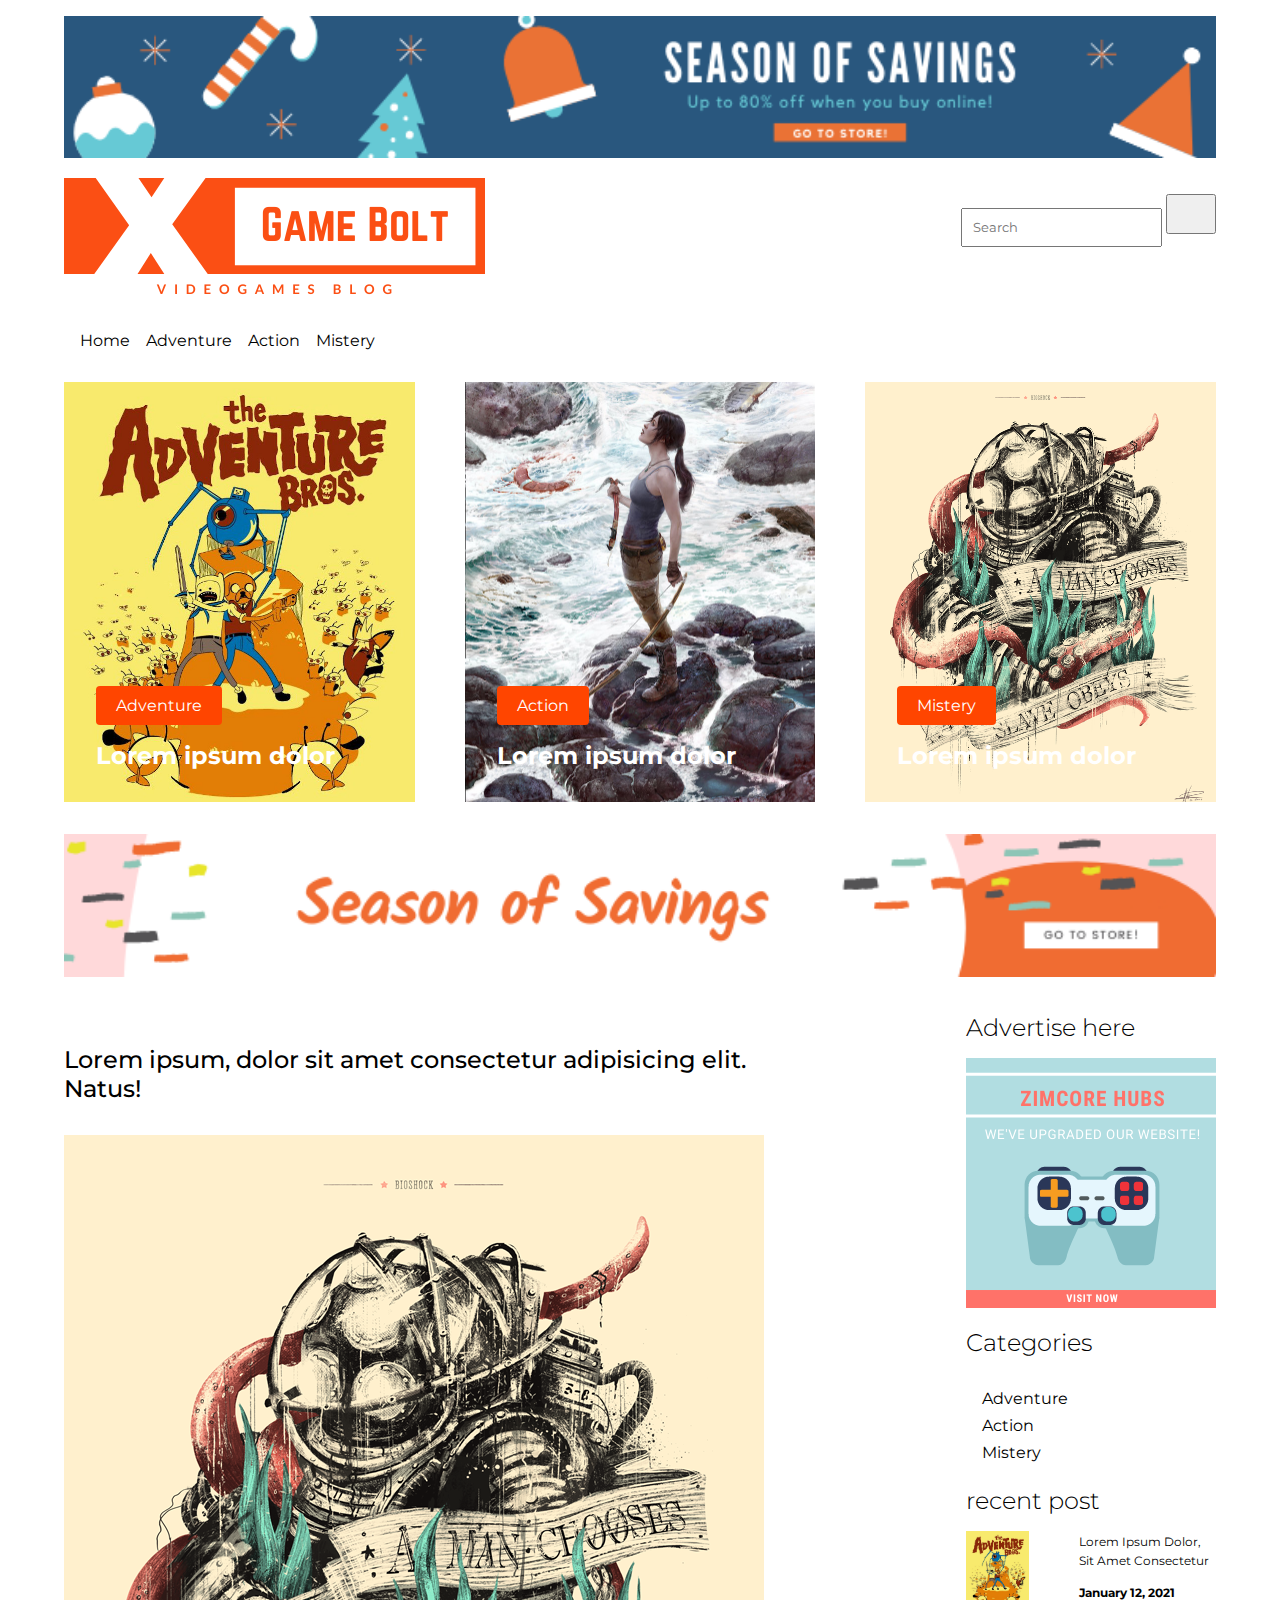
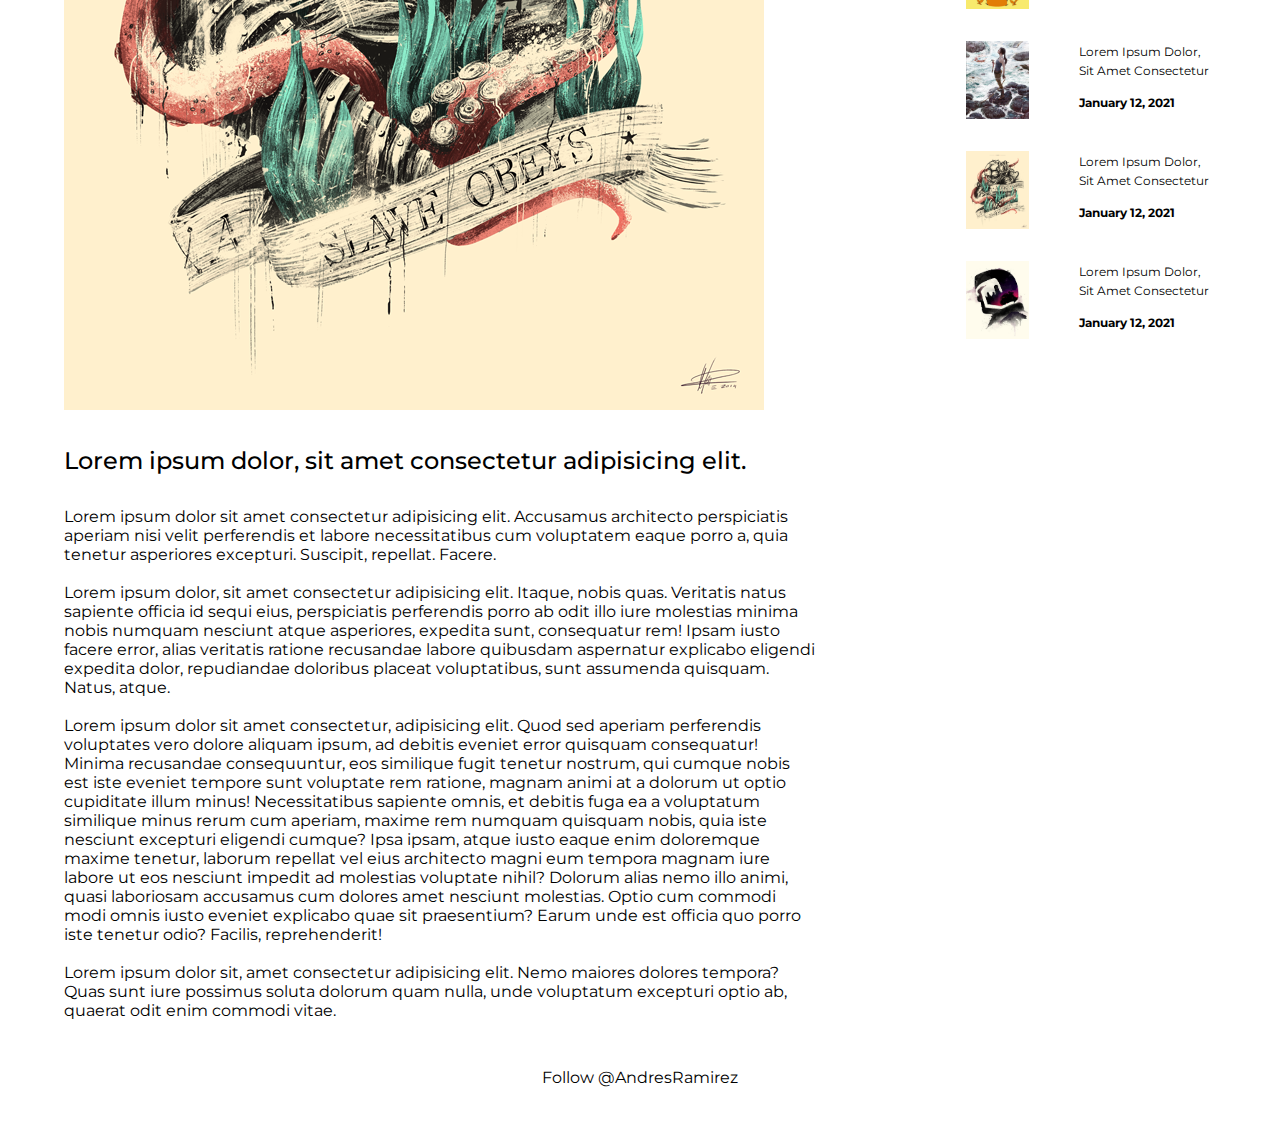
<file: mistery3.html>
<!DOCTYPE html>
<html lang="en">
<head>
    <meta charset="UTF-8">
    <meta name="viewport" content="width=device-width, initial-scale=1.0">
    <link rel="stylesheet" href="https://use.fontawesome.com/releases/v5.6.1/css/all.css" integrity="sha384-gfdkjb5BdAXd+lj+gudLWI+BXq4IuLW5IT+brZEZsLFm++aCMlF1V92rMkPaX4PP" crossorigin="anonymous">

    <link rel="stylesheet" href="/scss/styles.css">
    <link rel="stylesheet" media="screen and (max-width:1000px)" href="/scss/mobile.css">
    <title>Document</title>
</head>
<body>
    <!-- mainheader -->
    <header id="mainheader">
        <div class="container">
            <div class="banner-1">
                <img src="/img/ad.png" alt="">
            </div>  
        </div>
      <div class="banner-2">
        <div class="banner-2-flex flex">
            <a href="index.html"><img src="/img/logo.png" alt=""></a>
            <nav class="subnav">
                <form class="form-inline">
                    <input type="text"  placeholder="Search">
                    <button class="btn-outline-dark"><i class="fas fa-search"></i></button>
                </form>
            </nav>
        </div>
      </div>
      <nav class="navbar">
        <ul>
            <li><a href="index.html">home</a></li>
            <li><a href="adventure.html">adventure</a></li>
            <li><a href="action.html">action</a></li>
            <li><a href="mistery.html">mistery</a></li>
        </ul>
      </nav>
    </header>

    <!-- showcase -->
    <section id="showcase">
        <div class="container">
            <div class="showcase-row flex">
                <div class="flexbox-1">
                    <a href="adventure.html" class="btn btn-2">adventure</a>
                    <h2>Lorem ipsum dolor</h2>
                </div>
                <div class="flexbox-2">
                    <a href="action.html" class="btn btn-2">action</a>
                    <h2>Lorem ipsum dolor</h2>
                </div>
                <div class="flexbox-3">
                    <a href="mistery.html" class="btn btn-2">mistery</a>
                    <h2>Lorem ipsum dolor</h2>
                </div>
            </div>
        </div>
    </section>  

    <!-- banner-3 -->
    <section id="banner-3">
        <div class="container">
            <img src="/img/ad-2.png" alt="">
        </div>
    </section>

    <!-- left-panel, right-panel -->
    <section id="panels2">
        <div class="container flex">
            <div class="contenedor">
                <div class="panel-left2">
                    <p class="subtitle">Lorem ipsum, dolor sit amet consectetur adipisicing elit. Natus!</p>
                    <img src="/img/illustration-03.png" alt="" class="article-img">
                    <div class="flexbox-content">
                        <p class="subtitle">Lorem ipsum dolor, sit amet consectetur adipisicing elit.</p>
                        <p>Lorem ipsum dolor sit amet consectetur adipisicing elit. Accusamus architecto perspiciatis aperiam nisi velit perferendis et labore necessitatibus cum voluptatem eaque porro a, quia tenetur asperiores excepturi. Suscipit, repellat. Facere. <br><br>

                            Lorem ipsum dolor, sit amet consectetur adipisicing elit. Itaque, nobis quas. Veritatis natus sapiente officia id sequi eius, perspiciatis perferendis porro ab odit illo iure molestias minima nobis numquam nesciunt atque asperiores, expedita sunt, consequatur rem! Ipsam iusto facere error, alias veritatis ratione recusandae labore quibusdam aspernatur explicabo eligendi expedita dolor, repudiandae doloribus placeat voluptatibus, sunt assumenda quisquam. Natus, atque.<br><br>
                            
                            Lorem ipsum dolor sit amet consectetur, adipisicing elit. Quod sed aperiam perferendis voluptates vero dolore aliquam ipsum, ad debitis eveniet error quisquam consequatur! Minima recusandae consequuntur, eos similique fugit tenetur nostrum, qui cumque nobis est iste eveniet tempore sunt voluptate rem ratione, magnam animi at a dolorum ut optio cupiditate illum minus! Necessitatibus sapiente omnis, et debitis fuga ea a voluptatum similique minus rerum cum aperiam, maxime rem numquam quisquam nobis, quia iste nesciunt excepturi eligendi cumque? Ipsa ipsam, atque iusto eaque enim doloremque maxime tenetur, laborum repellat vel eius architecto magni eum tempora magnam iure labore ut eos nesciunt impedit ad molestias voluptate nihil? Dolorum alias nemo illo animi, quasi laboriosam accusamus cum dolores amet nesciunt molestias. Optio cum commodi modi omnis iusto eveniet explicabo quae sit praesentium? Earum unde est officia quo porro iste tenetur odio? Facilis, reprehenderit!<br><br>
                            
                            Lorem ipsum dolor sit, amet consectetur adipisicing elit. Nemo maiores dolores tempora? Quas sunt iure possimus soluta dolorum quam nulla, unde voluptatum excepturi optio ab, quaerat odit enim commodi vitae.</p>
                    </div>
            </div>   
        </div> 
            
            <!-- panel-rigth  -->
            <div class="panel-rigth">
                <div class="panel-rigth-content">
                    <h2>Advertise here</h2>
                    <img src="/img/ad-3.png" alt="" class="img-content">
                    <h2 class="categories">Categories</h2>
                    <ul class="list-categories">
                        <li><a href="adventure.html">adventure</a></li>
                        <li><a href="action.html">action</a></li>
                        <li><a href="mistery.html">mistery</a></li>
                    </ul>
                    <h2>recent post</h2>
                    <div class="recent-post-flex">
                        <div class="flex">
                            <img src="/img/illustration-01.jpg" alt="">
                            <div class="flexbox">
                                <a href="adventure1.html">Lorem ipsum dolor, sit amet consectetur</a>
                                <h4>January 12, 2021</h4>
                            </div>
                        </div>
                        <div class="flex">
                            <img src="/img/illustration-02.jpg" alt="">
                            <div class="flexbox">
                                <a href="action1.html">Lorem ipsum dolor, sit amet consectetur</a>
                                <h4>January 12, 2021</h4>
                            </div>
                        </div>
                        <div class="flex">
                            <img src="/img/illustration-03.png" alt="">
                            <div class="flexbox">
                                <a href="mistery1.html">Lorem ipsum dolor, sit amet consectetur</a>
                                <h4>January 12, 2021</h4>
                            </div>
                        </div>
                        <div class="flex">
                            <img src="/img/illustration-04.jpg" alt="">
                            <div class="flexbox">
                                <a href="action2.html">Lorem ipsum dolor, sit amet consectetur</a>
                                <h4>January 12, 2021</h4>
                            </div>
                        </div>
                    </div>
                </div>
            </div>
        </div>
    </section>


    
    <!-- footer -->
    <footer id="footer">
        <a href="https://twitter.com/AndresRamirez?ref_src=twsrc%5Etfw" class="twitter-follow-button" data-show-count="false">Follow @AndresRamirez</a><script async src="https://platform.twitter.com/widgets.js" charset="utf-8"></script>
    </footer>
</body>
</html>
</file>
<file: scss/styles.css>
@import url("https://fonts.googleapis.com/css2?family=Montserrat:wght@100;200;300;400;500;600;700;800;900&display=swap");
* {
  margin: 0;
  padding: 0;
  box-sizing: border-box;
}

html, body {
  font-family: "Montserrat", sans-serif;
  scroll-behavior: smooth;
}

a {
  text-decoration: none;
  text-transform: capitalize;
  color: #000;
}

ul {
  list-style: none;
}

.p-justify {
  text-align: justify;
}

.navbar ul li a:hover,
.navbar ul li a.active {
  color: violet;
}

.subtitle {
  font-size: 1.5rem;
  text-align: left;
  font-weight: 500;
  margin: 2rem 0;
}

.title {
  font-size: 3rem;
  text-align: left;
  font-weight: 300;
  margin: 2rem 0;
}

.flex {
  display: flex;
  flex: 1;
  gap: 50px;
}

.btn {
  display: block;
  padding: 10px 20px;
  text-align: center;
  color: #fff;
  border: none;
  border-radius: 4px;
  cursor: pointer;
}

.btn-1 {
  background: blue;
  width: -moz-fit-content;
  width: fit-content;
}

.btn-1:hover {
  background: rgb(73, 73, 247);
}

.btn-2 {
  background: orangered;
  width: -moz-fit-content;
  width: fit-content;
}

.btn-2:hover {
  background: rgb(246, 116, 68);
}

.btn-3 {
  display: block;
  padding: 10px 20px;
  text-align: center;
  color: orangered;
  border: 1px solid orangered;
  border-radius: 4px;
  cursor: pointer;
}

.btn-3:hover {
  background: yellow;
  border: none;
}

form .form-group {
  margin-bottom: 1rem;
}
form .form.control {
  display: block;
  padding: 1rem;
  border-radius: 4px;
}
form button {
  width: 100%;
}

#mainheader {
  width: 90%;
  margin: 0 auto;
}
#mainheader .banner-1 img {
  width: 100%;
  margin: 1rem 0;
}
#mainheader .banner-2 .banner-2-flex {
  width: 100%;
  margin: 0 auto;
  justify-content: space-between;
}
#mainheader .banner-2 .banner-2-flex .subnav {
  text-align: end;
  margin-top: 1rem;
}
#mainheader .banner-2 .banner-2-flex .subnav .form-inline {
  display: inline;
}
#mainheader .banner-2 .banner-2-flex .subnav .form-inline input {
  padding: 10px;
}
#mainheader .banner-2 .banner-2-flex .subnav .form-inline ::-moz-placeholder {
  text-align: left;
  font-family: "Montserrat", sans-serif;
}
#mainheader .banner-2 .banner-2-flex .subnav .form-inline ::placeholder {
  text-align: left;
  font-family: "Montserrat", sans-serif;
}
#mainheader .banner-2 .banner-2-flex .subnav .form-inline .btn-outline-dark {
  width: 50px;
  height: 40px;
}
#mainheader .navbar {
  padding: 2rem 0;
}
#mainheader .navbar ul {
  display: flex;
}
#mainheader .navbar li {
  text-align: left;
  margin-left: 1rem;
}

#showcase {
  width: 90%;
  margin: 0 auto;
}
#showcase .showcase-row .flexbox-1 {
  background: url("/img/illustration-01.jpg");
  padding: 2rem;
}
#showcase .showcase-row .flexbox-1 a {
  margin-top: 17rem;
}
#showcase .showcase-row .flexbox-1 h2 {
  margin-top: 1rem;
  color: #fff;
}
#showcase .showcase-row .flexbox-2 {
  background: url("/img/illustration-02.jpg");
  padding: 2rem;
}
#showcase .showcase-row .flexbox-2 a {
  margin-top: 17rem;
}
#showcase .showcase-row .flexbox-2 h2 {
  margin-top: 1rem;
  color: #fff;
}
#showcase .showcase-row .flexbox-3 {
  background: url("/img/illustration-03.png");
  padding: 2rem;
}
#showcase .showcase-row .flexbox-3 a {
  margin-top: 17rem;
}
#showcase .showcase-row .flexbox-3 h2 {
  margin-top: 1rem;
  color: #fff;
}
#showcase .showcase-row .flexbox-1, #showcase .showcase-row .flexbox-2, #showcase .showcase-row .flexbox-3 {
  background-position: center;
  background-repeat: no-repeat;
  background-size: cover;
  width: 100%;
}

#banner-3 {
  width: 90%;
  padding: 2rem 0;
  text-align: center;
  margin: 0 auto;
}
#banner-3 img {
  width: 100%;
}

#panels {
  width: 90%;
  margin: 0 auto;
}
#panels .panel-left .flexbox img {
  width: 100%;
}
#panels .panel-left .flexbox .btn {
  margin: 1rem 0;
}
#panels .panel-left .flexbox p {
  margin: 1rem 0;
}
#panels .panel-rigth .panel-rigth-content h2 {
  margin-bottom: 1rem;
  font-weight: 300;
}
#panels .panel-rigth .panel-rigth-content .categories {
  margin: 1rem 0;
}
#panels .panel-rigth .panel-rigth-content .list-categories {
  padding: 1rem;
}
#panels .panel-rigth .panel-rigth-content .list-categories li {
  margin-bottom: 1rem;
}
#panels .panel-rigth .panel-rigth-content .list-categories li:hover {
  text-decoration: underline;
}
#panels .panel-rigth .panel-rigth-content .recent-post-flex {
  flex-direction: column;
}
#panels .panel-rigth .panel-rigth-content .recent-post-flex img {
  width: 30%;
  margin-bottom: 2rem;
}
#panels .panel-rigth .panel-rigth-content .recent-post-flex a {
  font-size: 12px;
}
#panels .panel-rigth .panel-rigth-content .recent-post-flex a:hover {
  text-decoration: underline;
}
#panels .panel-rigth .panel-rigth-content .recent-post-flex h4 {
  margin-top: 1rem;
  font-size: 12px;
}

#panels2 {
  width: 90%;
  margin: 0 auto;
}
#panels2 .container {
  gap: 150px;
}
#panels2 .container .contenedor .panel-left2 .panel-left2-flex .flex {
  margin-bottom: 2rem;
}
#panels2 .container .contenedor .panel-left2 .panel-left2-flex .flex img {
  width: 50%;
}
#panels2 .container .contenedor .panel-left2 .panel-left2-flex .flex p {
  margin: 1rem 0;
  text-align: justify;
}
#panels2 .panel-rigth {
  width: 40%;
}
#panels2 .panel-rigth .panel-rigth-content .recent-post-flex {
  flex-direction: column;
}
#panels2 .panel-rigth .panel-rigth-content .recent-post-flex img {
  width: 25%;
  margin-bottom: 2rem;
}
#panels2 .panel-rigth .panel-rigth-content .recent-post-flex a {
  font-size: 12px;
}
#panels2 .panel-rigth .panel-rigth-content .recent-post-flex a:hover {
  text-decoration: underline;
}
#panels2 .panel-rigth .panel-rigth-content .recent-post-flex h4 {
  margin-top: 1rem;
  font-size: 12px;
}
#panels2 .panel-rigth .panel-rigth-content h2 {
  margin-bottom: 1rem;
  font-weight: 300;
}
#panels2 .panel-rigth .panel-rigth-content .categories {
  margin: 1rem 0;
}
#panels2 .panel-rigth .panel-rigth-content .list-categories {
  padding: 1rem;
}
#panels2 .panel-rigth .panel-rigth-content .list-categories li {
  margin-bottom: 0.5rem;
}
#panels2 .panel-rigth .panel-rigth-content .list-categories li:hover {
  text-decoration: underline;
}

#contact form .flexbox {
  flex: 1;
}

#footer {
  text-align: center;
  padding: 3rem 0;
}/*# sourceMappingURL=styles.css.map */
</file>
<file: scss/mobile.css>
#mainheader {
  width: 90%;
  text-align: center;
  margin: 0 auto;
}
#mainheader .banner-1 img {
  height: 100px;
}
#mainheader .banner-2 {
  width: 90%;
}
#mainheader .banner-2 .banner-2-flex {
  display: block;
  margin: 0 auto;
  text-align: center;
}
#mainheader .banner-2 .banner-2-flex img {
  width: 110%;
}
#mainheader .banner-2 .banner-2-flex .logo {
  width: 100%;
}
#mainheader .banner-2 .banner-2-flex .subnav {
  display: inline-block;
}
#mainheader .navbar {
  display: block;
  text-align: center;
  margin: 0 auto;
}
#mainheader .navbar ul {
  text-align: center;
  margin: 0 auto;
}
#mainheader .navbar ul li {
  margin: 0 auto;
}

#showcase .showcase-row {
  display: block;
  margin: 0 auto;
}
#showcase .showcase-row .flexbox-1, #showcase .showcase-row .flexbox-2, #showcase .showcase-row .flexbox-3 {
  margin: 0 auto;
  margin-bottom: 2rem;
}
#showcase .showcase-row .flexbox-1 a, #showcase .showcase-row .flexbox-2 a, #showcase .showcase-row .flexbox-3 a {
  margin: 0;
  margin-top: 20rem;
}

#banner-3 img {
  width: 100%;
}

#panels .container {
  display: block;
}
#panels .container .contenedor .panel-left {
  display: block;
}
#panels .container .panel-rigth .panel-rigth-content .img-content {
  width: 100%;
}

#panels2 .container {
  display: block;
  width: 100%;
  margin: 0 auto;
}
#panels2 .container .contenedor .panel-left2 img {
  width: 100%;
}
#panels2 .container .contenedor .panel-left2 .panel-left2-flex .flex {
  display: block;
}
#panels2 .container .contenedor .panel-left2 .panel-left2-flex .flex img {
  width: 100%;
}
#panels2 .container .contenedor .panel-left2 .flexbox-content p {
  text-align: justify;
}
#panels2 .container .panel-rigth {
  width: 100%;
}
#panels2 .container .panel-rigth .panel-rigth-content h2 {
  width: 200px;
}
#panels2 .container .panel-rigth .panel-rigth-content .img-content {
  width: 100%;
}
#panels2 .container .panel-rigth .panel-rigth-content .recent-post-flex .flex {
  margin-bottom: 1rem;
}
#panels2 .container .panel-rigth .panel-rigth-content .recent-post-flex .flex img {
  width: 30%;
}/*# sourceMappingURL=mobile.css.map */
</file>
